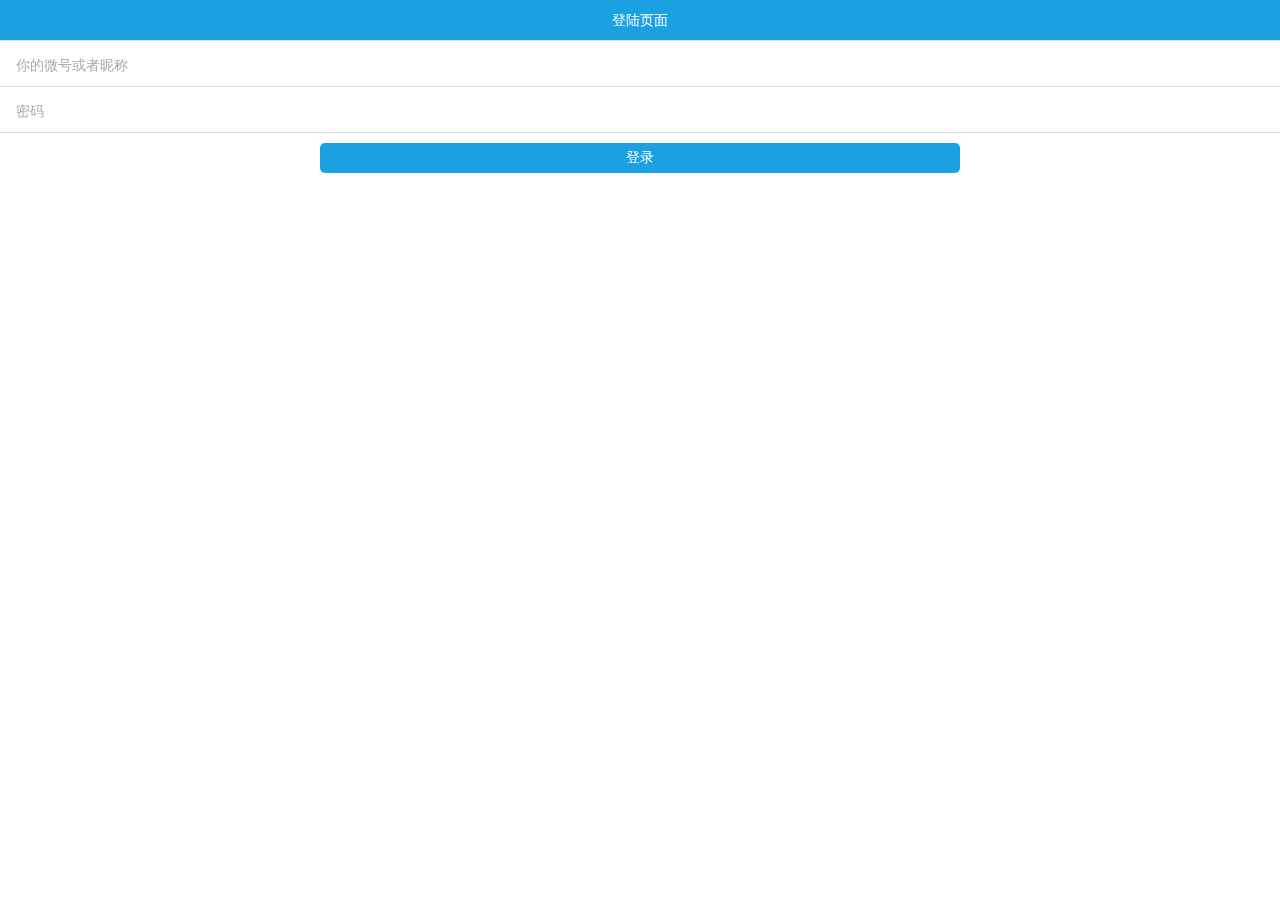
<file: bolg/home/index/index.html>
<!DOCTYPE html>
<html>
<head>
	<title>个人主页</title>
	<meta charset="utf-8">
    <meta http-equiv="X-UA-Compatible" content="IE=edge">
    <meta name="viewport" content="width=device-width, initial-scale=1">
    <link rel="stylesheet" type="text/css" href="../ui/css/common.css">
    <link rel="stylesheet" type="text/css" href="../ui/css/meme.css">
</head>
<body>	
	<div class="ind" id="more_page" isShow="false">
		<div class="indrow">
			<div class="indleft">
				<div class="indimg">
					<img src="../ui/img/icons-png/user-black.png">
				</div>
			</div>
			<div class="indright">个人资料</div>
			<div class="indnew">
				<!-- <img src="../ui/img/icons-png/msg-red.png"> -->
			</div>
		</div>
		<div class="indrow">
			<div class="indleft">
				<div class="indimg">
					<img src="../ui/img/icons-png/plus-black.png">
				</div>
			</div>
			<div class="indright">添加好友</div>
			<div class="indnew">
				<!-- <img src="../ui/img/icons-png/msg-red.png"> -->
			</div>
		</div>
		<div class="indrow">
			<div class="indleft">
				<div class="indimg">
					<img src="../ui/img/icons-png/mail-black.png">
				</div>
			</div>
			<div class="indright">网站消息</div>
			<div class="indnew">
				<img src="../ui/img/icons-png/msg-red.png">
			</div>
		</div>
		<div class="indrow">
			<div class="indleft">
				<div class="indimg">
					<img src="../ui/img/icons-png/power-black.png">
				</div>
			</div>
			<div class="indright">切换帐号</div>
			<div class="indnew">
			</div>
		</div>
	</div>

	<div class="header">
		<div class="top"><img id="more" src="../ui/img/icons-png/bullets-black.png"></div>
		<div class="icon_container">
			<div class="icon">
				<img class="img" id="icon" >
			</div>
		</div>
		<div class="tname" id="name">加载中..</div>
		<div class="tjianjie" id="jianjie">个人简介：加载中..</div>
		<div class="scan" id="scan">浏览量：加载中..</div>
	</div>

	<div class="operator">
		<div class="f_line">
			<a href="./jifen.html"><div class="row4" id="jifen">积分<br>(加载中..)</div></a>
			<div class="divide_block1"></div>
			<a href="./leaveword.html?isMine=1"><div class="row4" id="liuyanban">留言板<br>(加载中..)</div></a>
			<div class="divide_block1"></div>
			<a href="./friend.html?a=fs/isMine=1"><div class="row4" id="fensi">粉丝<br>(加载中..)</div></a>
			<div class="divide_block1"></div>
			<a href="./friend.html?a=gz/isMine=1"><div class="row4" id="guanzhu">关注<br>(加载中..)</div></a>
		</div>
		<div class="s_line">
			<div class="gongneng_row">
				<div class="gongneng"><a href="./saysay.html">写说说</a></div>
				<div class="gongneng"><a href="./relative.html" id="xiangguan">与我相关</a></div>
			</div>
			<div class="gongneng_row">
				<div class="gongneng"><a href="qiandao.html">学习签到</a></div>
				<div class="gongneng"><a href=""></a></div>
			</div>
		</div>

		<div class="t_line">
			<font class="ttype focus">全网最热</font>
			<font class="ttype">我的关注</font>
			<font class="ttype">我的粉丝</font>
		</div>
	</div>
	<div class="container">
		<div class="row">
			<div class="r_top">
				<div class="i_container">
					<img class="icon2" src="http://localhost/bolg/server/upload/icon/2.jpg" />
				</div>
				<div class="r_right">
					<div class="name">Tracy丶杰</div>
					<div class="time">2013.01.01 15:44</div>
				</div>
			</div>
			<a href="./say_detail.html?b=1">
				<div class="content">
					我这是怎么了
				</div>
			</a>
			<div class="b_scan">
				<div class="b_scan_left">浏览11次</div>
				<div class="b_scan_right">评论(0)</div>
			</div>
			<div class="say">
				<textarea class="say_tontent"></textarea>
				<div class="say_button">
				<button class="button">发送</button>
				</div>
			</div>
		</div>
	</div>
	

</body>

<script type="text/javascript" src="../js/jquery-1.9.1.js"></script>
<script type="text/javascript" src="../js/common.js"></script>
<script type="text/javascript" src="../js/index.js"></script>
</html>
</file>
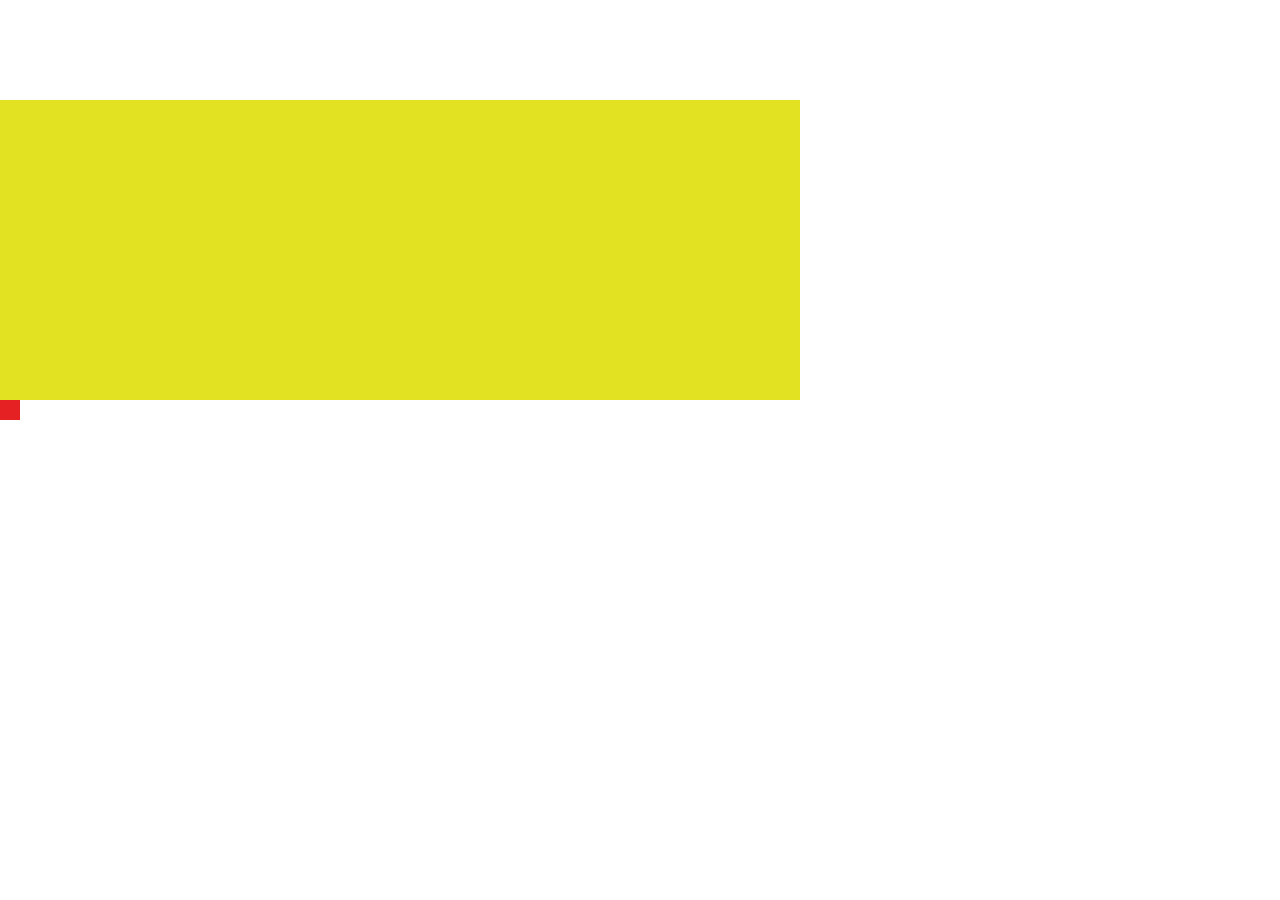
<file: bolg/home/index/ces.html>
<!DOCTYPE html PUBLIC "-//W3C//DTD XHTML 1.0 Transitional//EN" "http://www.w3.org/TR/xhtml1/DTD/xhtml1-transitional.dtd">
<html xmlns="http://www.w3.org/1999/xhtml">
<head>
<meta http-equiv="Content-Type" content="text/html; charset=utf-8" />
<meta name="viewport" content="initial-scale=1, maximum-scale=1, user-scalable=no">
<meta name="format-detection" content="telephone=no">
<meta name="format-detection" content="email=no">
<title>素材</title>
<link href="../ui/css/date.css" rel="stylesheet" type="text/css" />

</head>
<body>   
<style type="text/css">
.demo{
	width: 20px;
	height: 20px;
	background: #e62123;
	float: left;
}
.container{
	width: 800px;
	margin-top:100px;
	height: 300px;
	background: #e2e222;
}
.big{
	width: 50px;
	height: 50px;
	/*margin-top: 5px;*/
	/*float: left;*/
	position: absolute;
	background: black;
}
</style>
<div class="container">
	<!-- <div class="big" style="left:100px;top:210px;"></div>
	<div class="big" style="left:150px;top:115px;"></div>
	<div class="big" style="left:200px;top:222px;"></div> -->
</div>
<div class="demo"></div>

<div id="result"></div>
</body>
<script type="text/javascript" src="../js/jquery-1.9.1.js" ></script>
<script type="text/javascript">
var isDrag = false;
var isOver = true;
var speed = 0;
var bigSpeed = 5;
var scores = 0;
// var aLeft = $('.demo').position().left;
// var aTop = $('.demo').position().top;
var create_div = function(){
	setInterval(function(){
		// $('.container').append('<div style="left:' + Math.round(Math.random()*300) + ';top:' + Math.round(Math.random()*300) + ';" class="big"><big>');
		// console.log(Math.round(Math.random()*300));
		$('.big').bind('mouseover',function(){
			scores += 5;
			$('.demo').text(scores);
			$(this).remove();
		});
	},2000);
	// $('.big').animate({ left: "+=20" }, 1000);

	setInterval(function(){
		// $('.container').append('<div style="top:' + Math.random()*10 + ';" class="big"><big>');
		$('.big').animate({ left: "+=20" });
		// console.log($('.big').position().left);
		
	},200);
	
	// score($('.big').position());
}
// var score = function(position){
	
// 	var bLeft = position.left;
// 	var bTop = position.top;
// 	if(Math.abs($('.demo').position().left - bLeft) <=50 && Math.abs($('.demo').position().top - bTop) <=50 ){
// 		console.log('got it');
// 		scores += 5;
// 		$('.big').remove();

// 		console.log(scores);
// 	}else{
// 		console.log('false');
// 	}
// }
$(document).ready(function(){
	// $('.demo').mousedown(function(){
	// 	isDrag = true;
	// 	$('.demo').mouseup(function(){
	// 		isOver = false;
	// 	});
	// 	if(isDrag && !isOver){
	// 		$('.demo').mousemove(function(e){
	// 			console.log(e.pageX);
	// 		});
	// 	}
	// });     

create_div();

// console.log($('.big').children().last().position());
// $(document).bind('mouseover',function(){
// 	// console.log(bLeft);
// 	score($('.big').position());
// });
$('.container').mousemove(function(e){
	// console.log(e.pageX);
	$('.demo').offset({top: e.pageY , left: e.pageX});
	// $('.demo').css({'top':e.pageY,'left':e.pageX});
});
});
</script>
</html>
</file>
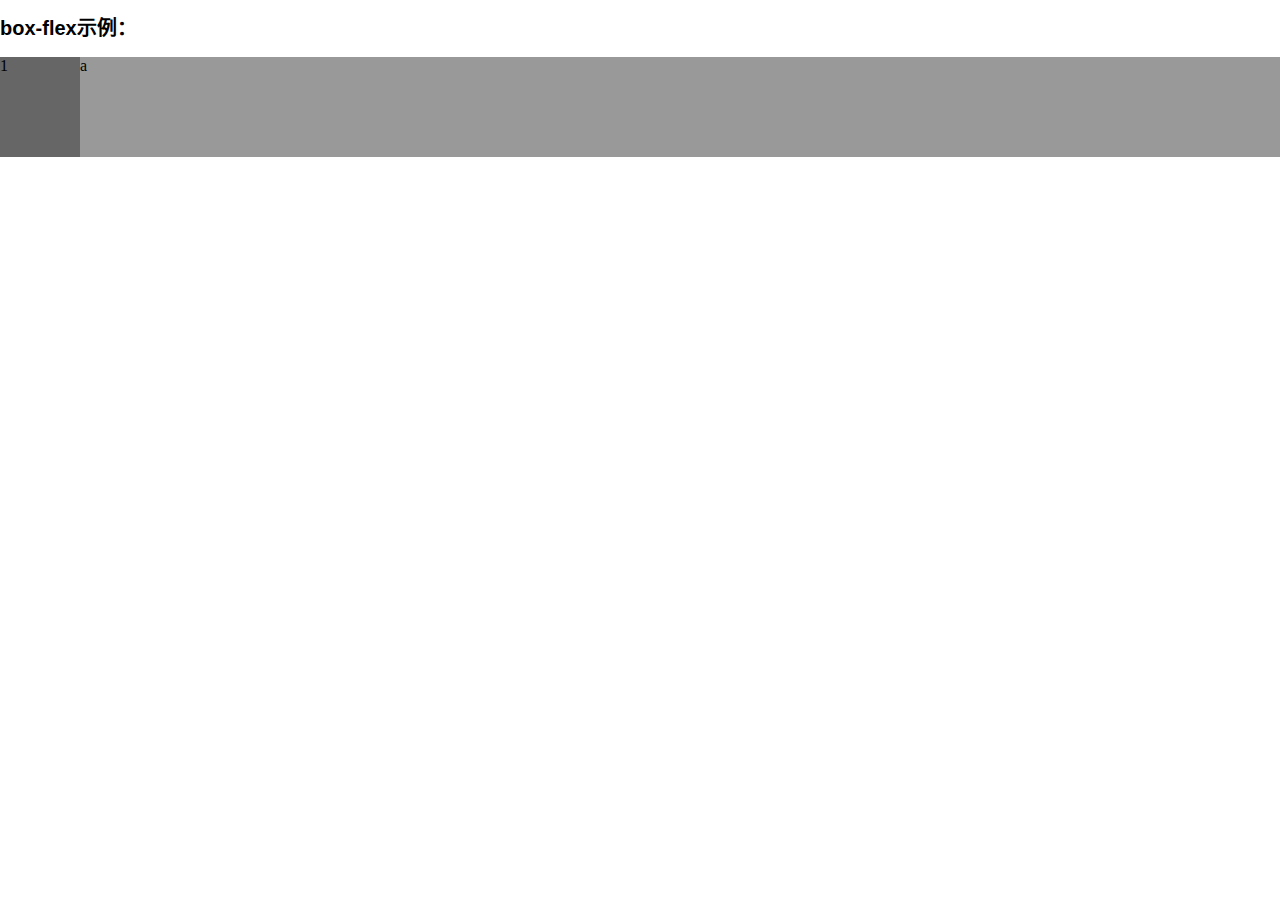
<file: bolg/home/index/css3.html>
<!DOCTYPE html>
<html lang="zh-cn">
<head>
<meta charset="utf-8" />
<title>box-flex_CSS参考手册_web前端开发参考手册系列</title>
<meta name="author" content="Joy Du(飘零雾雨), dooyoe@gmail.com" />
<meta name="copyright" content="www.doyoe.com" />
<style>
body{
	margin:0;padding:0;
}
h1{font:bold 20px/1.5 georgia,simsun,sans-serif;}
.box{display:-webkit-box;display:-moz-box;display:-o-box;display:-ms-box;display:box;background:#000;width:100%;height:100px;margin:0;padding:0;list-style:none;vertical-align:top;}
#box li:nth-child(1){width:80px;background:#666;}
#box li:nth-child(2){-webkit-box-flex:1;-moz-box-flex:1;-o-box-flex:1;-ms-box-flex:1;box-flex:1;background:#999;}
</style>
</head>
<body>
<h1>box-flex示例：</h1>
<ul id="box" class="box">
	<li>1</li>
	<li>a</li>
</ul>
</body>
</html>
</file>
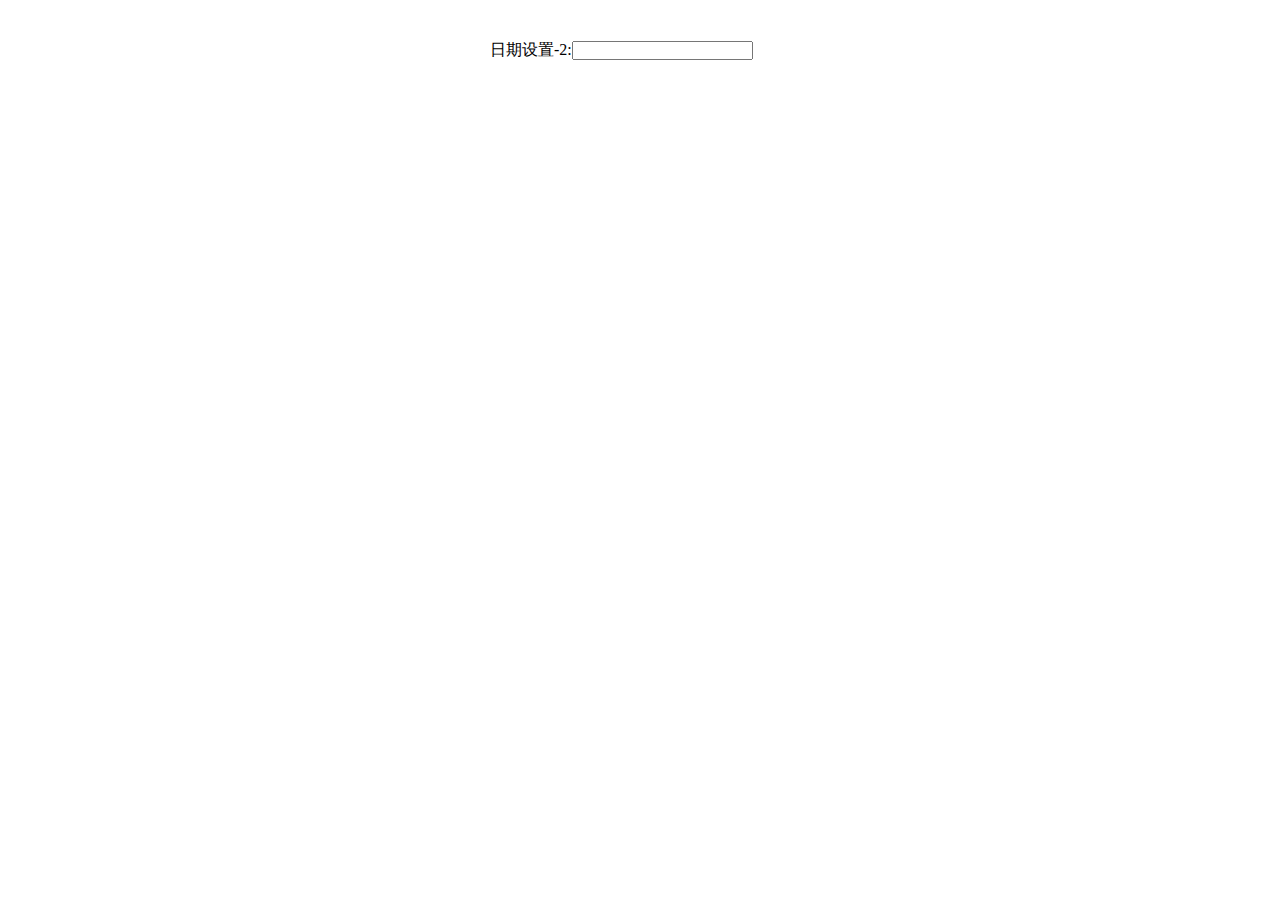
<file: bolg/home/index/dateSelectDemo.html>
<!DOCTYPE html PUBLIC "-//W3C//DTD XHTML 1.0 Transitional//EN" "http://www.w3.org/TR/xhtml1/DTD/xhtml1-transitional.dtd">
<html xmlns="http://www.w3.org/1999/xhtml">
<head>
<meta http-equiv="Content-Type" content="text/html; charset=utf-8" />
<meta name="viewport" content="initial-scale=1, maximum-scale=1, user-scalable=no">
<meta name="format-detection" content="telephone=no">
<meta name="format-detection" content="email=no">
<title>jQuery手机移动端日历日期选择 - 站长素材</title>
<link href="../ui/css/date.css" rel="stylesheet" type="text/css" />
<script type="text/javascript" src="../js/jquery-1.9.1.js" ></script>
<script type="text/javascript" src="../js/date.js" ></script>
<script type="text/javascript" src="../js/iscroll.js" ></script>
<script type="text/javascript">
$(function(){
	$('#endTime').date({theme:"datetime"});
});
</script>
</head>
<body>   
<style type="text/css">
.demo{width:300px;margin:40px auto 0 auto;}
.demo .lie{margin:0 0 20px 0;}
</style>
<div class="demo">
	
	<div class="lie">日期设置-2:<input id="endTime" class="kbtn" /></div>
</div>
<div id="datePlugin"></div>
</body>
</html>
</file>
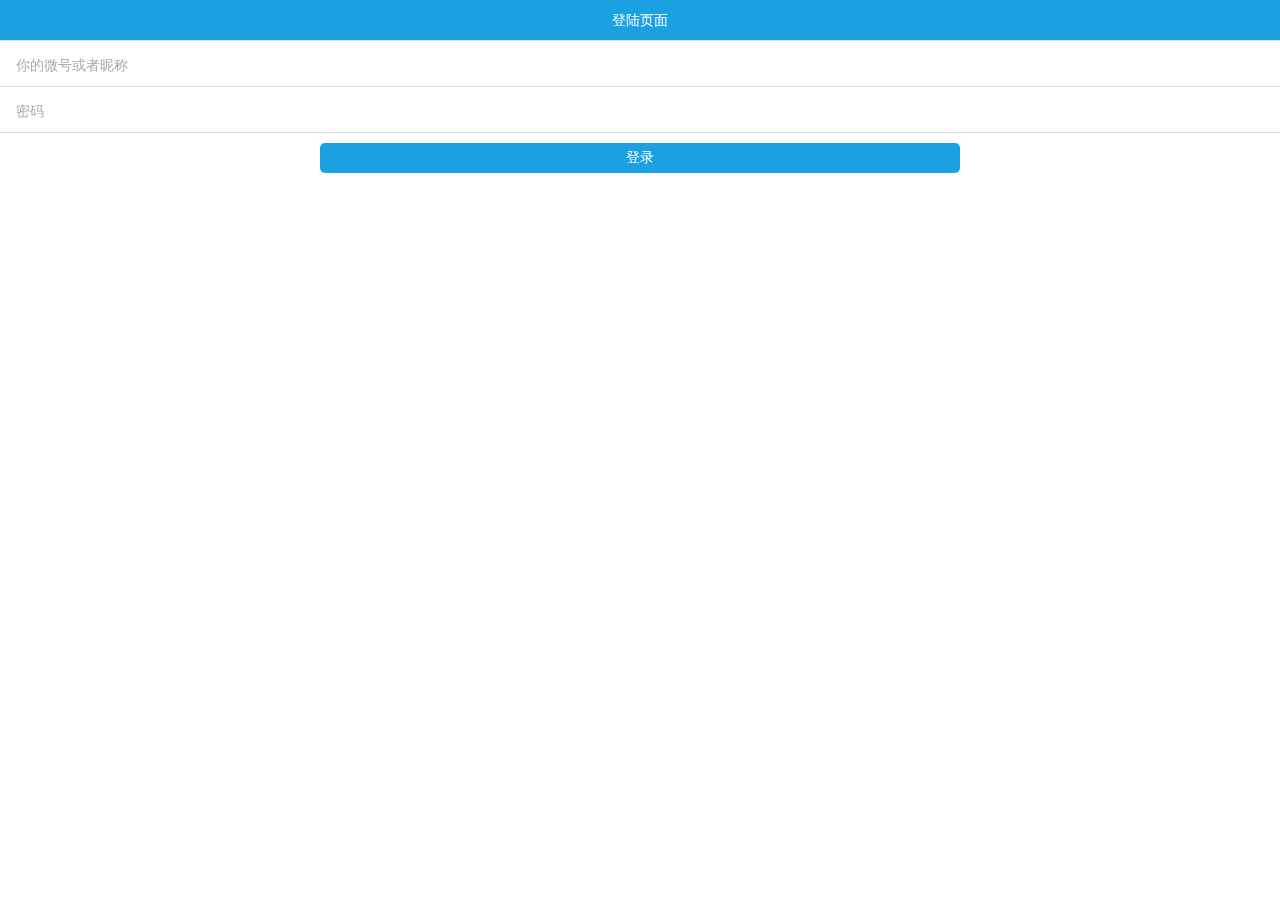
<file: bolg/home/index/friend.html>
<!DOCTYPE html>
<html>
<head>
	<title></title>
	<meta charset="utf-8">
    <meta http-equiv="X-UA-Compatible" content="IE=edge">
    <meta name="viewport" content="width=device-width, initial-scale=1">
    <link rel="stylesheet" type="text/css" href="../ui/css/common.css">
    <link rel="stylesheet" type="text/css" href="../ui/css/friend.css">
</head>
<body>
	<div class="header" id="header"></div>
	<div class="container" id="container">
	
	</div>
	<!-- <div class="list none">
	暂无粉丝
	</div> -->


	<!-- <div class="list">
		<div class="left">
			<div class="icon" >
				<img class="img" src="http://localhost/bolg/server/upload/icon/2.jpg">
			</div>
		</div>
		<div class="mid">
		<div class="top"><a href="./main.html?id=1">爱理不理的你</a></div>
		<div class="bottom">没意见，说谎的方式太明显</div>
		</div>
	</div> -->
</body>
<script type="text/javascript" src="../js/jquery-1.9.1.js"></script>
<script type="text/javascript" src="../js/common.js"></script>
<script type="text/javascript" src="../js/friend.js"></script>
</html>
</file>
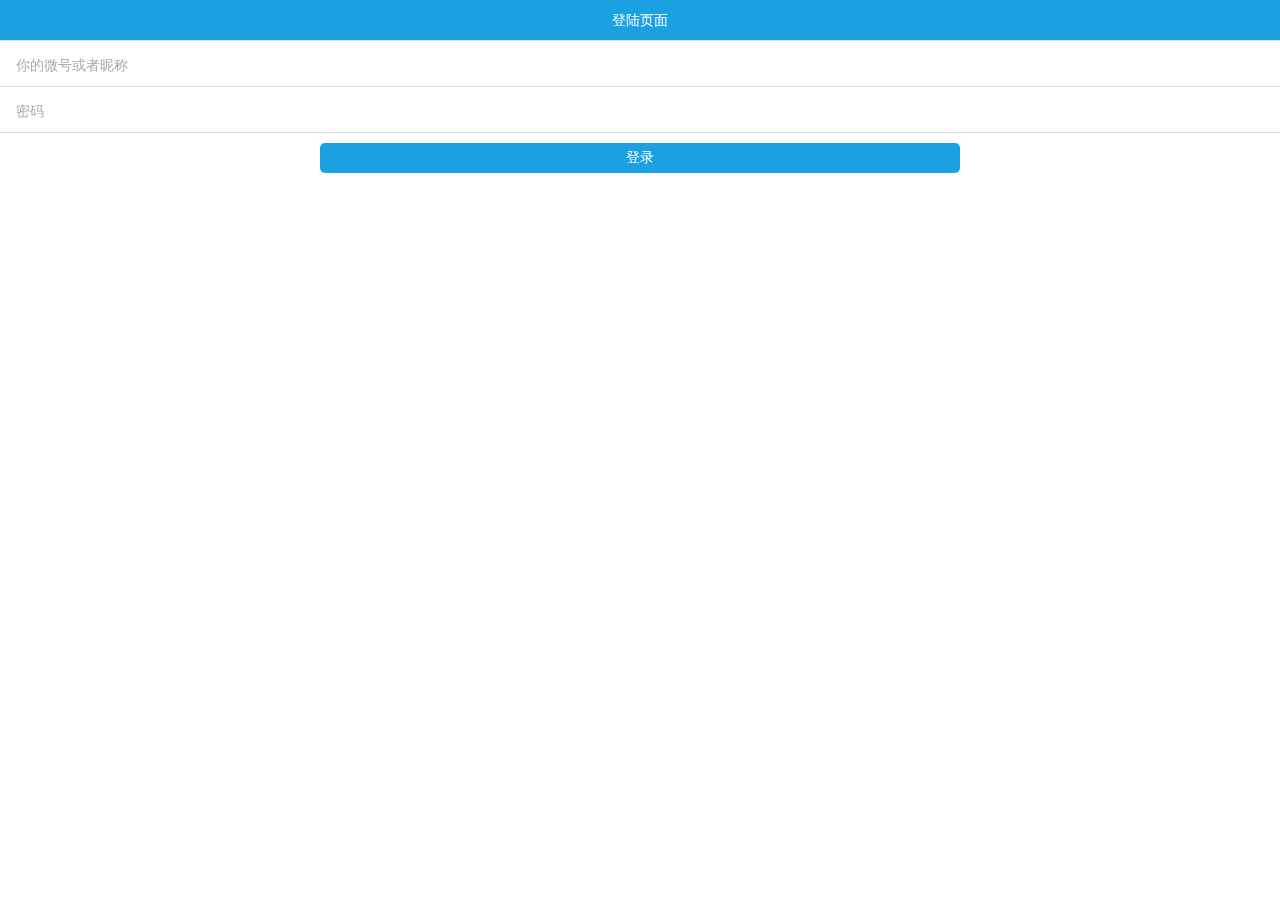
<file: bolg/home/index/jifen.html>
<!DOCTYPE html>
<html>
<head>
	<title>积分页面</title>
	<meta charset="utf-8">
    <meta http-equiv="X-UA-Compatible" content="IE=edge">
    <meta name="viewport" content="width=device-width, initial-scale=1">
    <link rel="stylesheet" type="text/css" href="../ui/css/common.css">
    <link rel="stylesheet" type="text/css" href="../ui/css/jifen.css">
</head>
<body>
	<div class="header">积分</div>
	<div class="jifen" id="jifen">数据加载中..</div>
	<div class="container">
		<div class="list"><a href="">去充值</a></div>
		<div class="list"><a href="">去兑换</a></div>
	</div>
	<div class="hh">积分说明</div>
	<div class="paragraf">
		<p>每个用户注册完，系统会给每个用户分发一个头像，并且获得10积分。
		用户使用本网站的大部分功能（发说说，留言，评论，关注其他用户等），
		可以获得相对应的积分。系统最初给用户分发的头像会随着用户积分的增长，
		不透明度增加，直到用户积分到100，不透明度为1。此时，用户获得修改头
		像的权利，积分也会继续增长。</p>
	</div>

	<div class="hh">积分规则</div>
	<div class="paragraf">
		<p>发布1条说说，留言，评论，均获得2积分<br>
			关注1个人，获得3积分<br>
			注册一个帐号，该账号获得10积分</p>
	</div>
	<div class="hh">注意事项</div>
	<div class="paragraf">
		<p>
			100积分 = 1RMB<br>
			用户可以用钱币来购买积分<br>
			本站积分可以在2017.01.01前进行兑换</p>
	</div>
</body>
<script type="text/javascript" src="../js/jquery-1.9.1.js"></script>
<script type="text/javascript" src="../js/common.js"></script>
<script type="text/javascript" src="../js/jifen.js"></script>
</html>
</file>
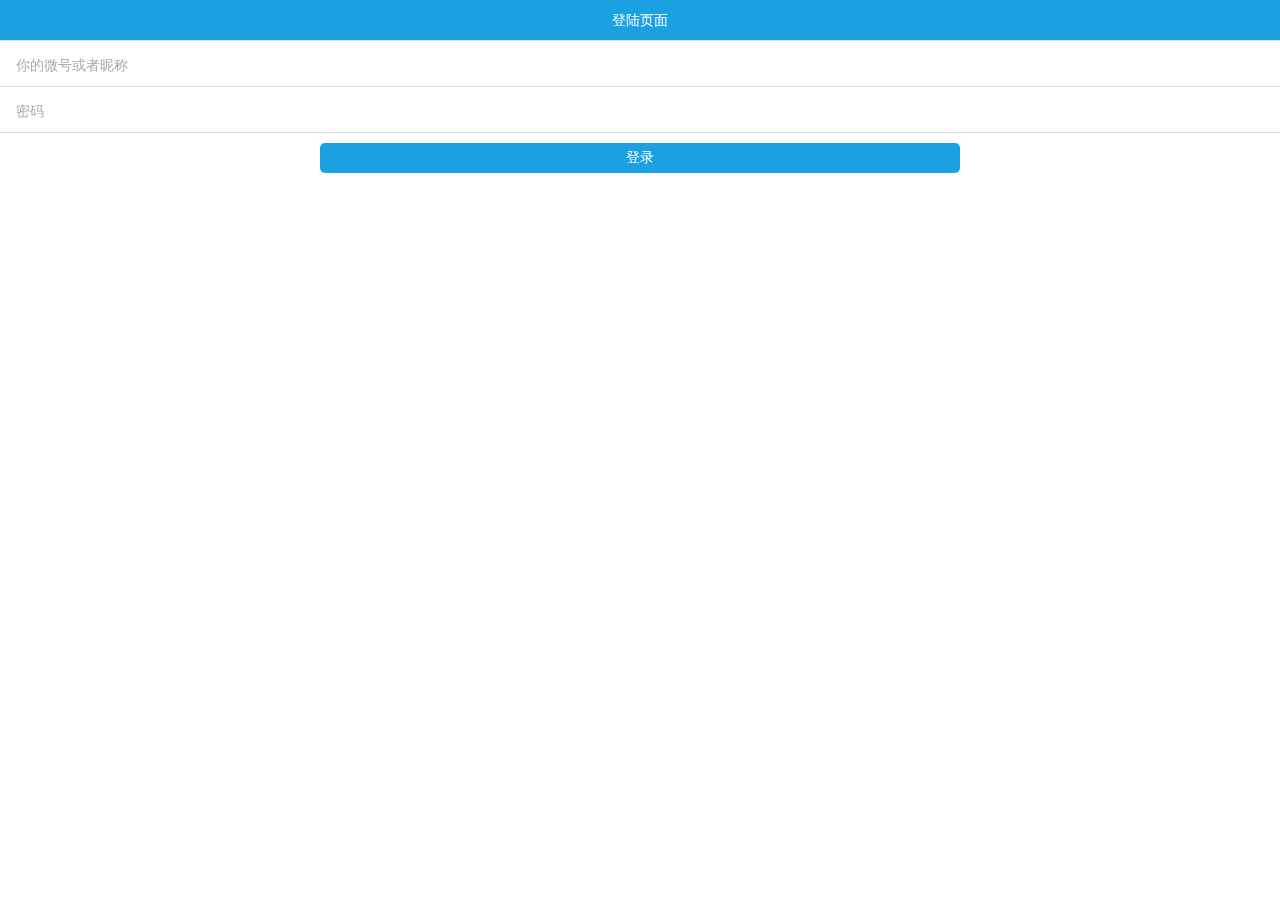
<file: bolg/home/index/leaveword.html>
<!DOCTYPE html>
<html>
<head>
	<title>留言板</title>
	<meta charset="utf-8">
    <meta http-equiv="X-UA-Compatible" content="IE=edge">
    <meta name="viewport" content="width=device-width, initial-scale=1">
    <link rel="stylesheet" type="text/css" href="../ui/css/common.css">
    <link rel="stylesheet" type="text/css" href="../ui/css/leaveword.css">
</head>
<body>
	<div class="header" id="header">加载中..</div>
	<div class="fabu">
		<textarea class="text" id="content"></textarea>
		<div class="row h50">
			<button class="button" id="post">发布留言</button>
		</div>
	</div>

	<div class="container">
		<!-- <div class="none_data">
		暂无数据
		</div> -->
	</div>
	<div class="loading_container">
		<!-- <div class="loading" id="loading">
			点击加载更多...
		</div> -->
	</div>
	<!-- <div class="row">
		<div class="r_top">
			<div class="i_container">
				<img class="icon2" src="http://localhost/bolg/server/upload/icon/b.jpg" />
			</div>
			<div class="r_right">
				<div class="name">说好的再见</div>
				<div class="time">2013.01.01 15:44</div>
			</div>
		</div>
		<div class="content">
			天黑别把等打开，有人用一滴泪会红颜祸水
		</div>
	</div> -->
</body>
<script type="text/javascript" src="../js/jquery-1.9.1.js"></script>
<script type="text/javascript" src="../js/common.js"></script>
<script type="text/javascript" src="../js/leaveword.js"></script>
</html>
</file>
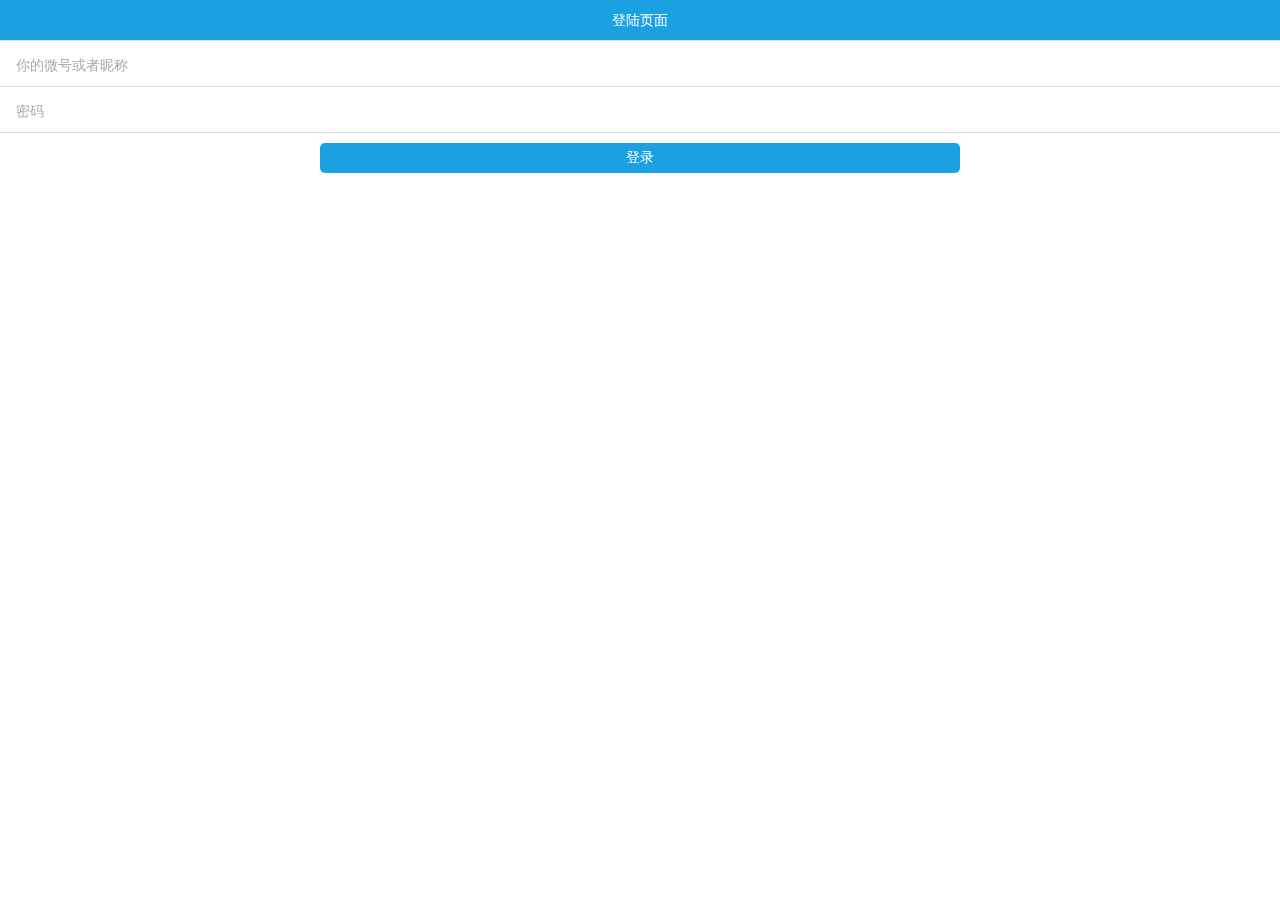
<file: bolg/home/index/login.html>
<!DOCTYPE html>
<html>
<head>
	<title>登录</title>
	<meta charset="utf-8">
    <meta http-equiv="X-UA-Compatible" content="IE=edge">
    <meta name="viewport" content="width=device-width, initial-scale=1">
    <link rel="stylesheet" type="text/css" href="../ui/css/common.css">
    <link rel="stylesheet" type="text/css" href="../ui/css/ionic.css">
    <link rel="stylesheet" type="text/css" href="../ui/css/register.css">
</head>
<body>
	<div class="header theme">登陆页面</div>
	<div class="content">
		<div class="list">
			<div class="item item-input">
			<input type="text" id="name" placeholder="你的微号或者昵称">
			</div>
			<div class="item item-input">
			<input type="password" id="pwd" placeholder="密码">
			</div>
		</div>
	</div>
	<div class="button_container">
	<button class="btn theme" id="post">登录</button>
	</div>
<script type="text/javascript" src="../js/jquery-1.9.1.js"></script>
<script type="text/javascript" src="../js/common.js"></script>
<script type="text/javascript" src="../js/login.js"></script>
</body>
</html>
</file>
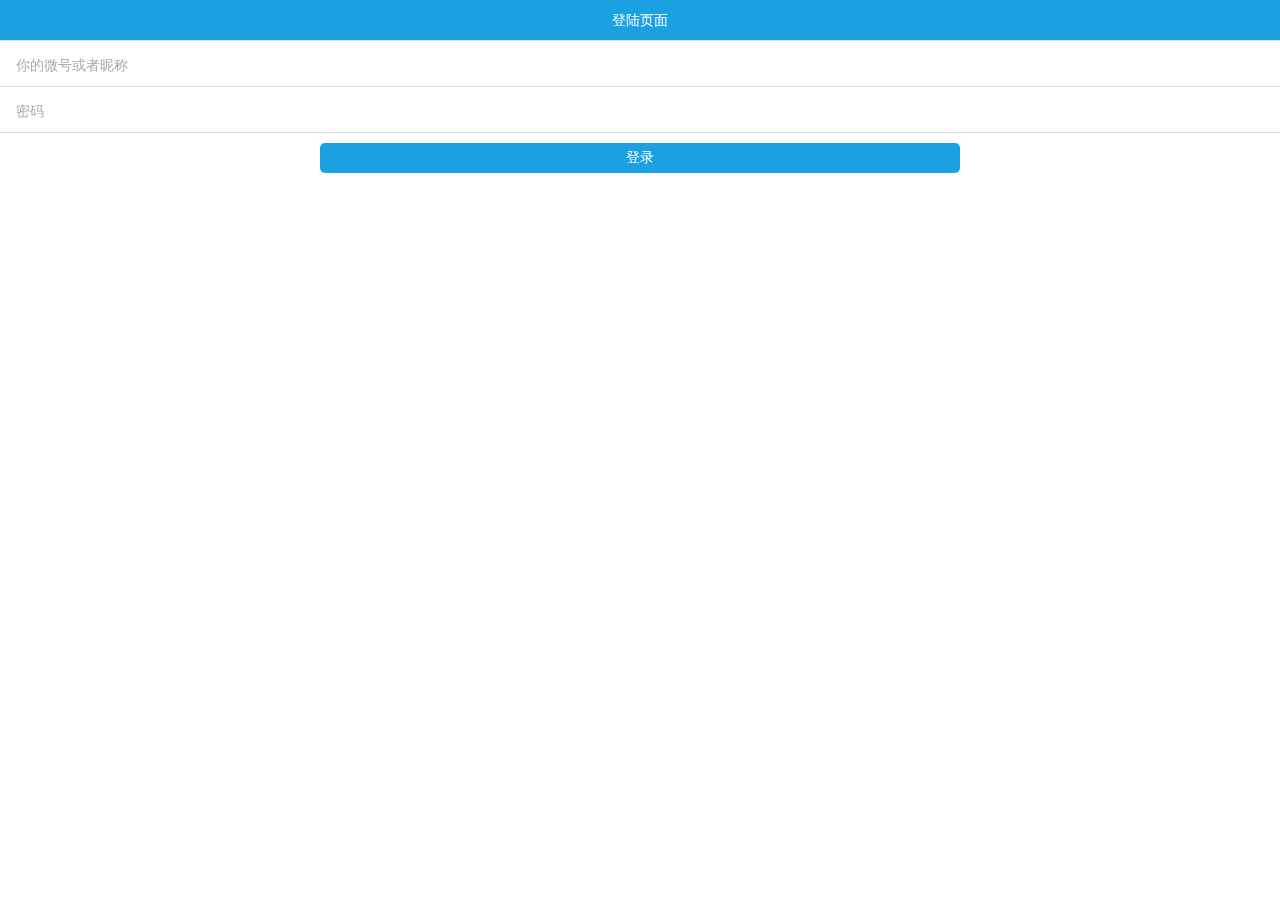
<file: bolg/home/index/main.html>
<!DOCTYPE html>
<html>
<head>
	<title>个人主页</title>
	<meta charset="utf-8">
    <meta http-equiv="X-UA-Compatible" content="IE=edge">
    <meta name="viewport" content="width=device-width, initial-scale=1">
    <link rel="stylesheet" type="text/css" href="../ui/css/common.css">
    <link rel="stylesheet" type="text/css" href="../ui/css/main.css">
</head>
<body>
	<div class="header">
		<div class="icon_container">
			<div class="icon">
			<img class="img" id="icon">
			</div>
		</div>

		<div class="tname" id="name">加载中..</div>
		<div class="tjianjie" id="jianjie">个人简介：加载中..</div>
		<div class="scan" id="scan">浏览量：加载中..</div>
	</div>
	</div>

	<div class="operator">
		<div class="f_line">
			<a href=""><div class="row4" id="jifen">积分<br>(加载中..)</div></a>
			<div class="divide_block1"></div>
			<a id="leaveword" href=""><div class="row4" id="liuyanban">留言板<br>(加载中..)</div></a>
			<div class="divide_block1"></div>
			<a id="otherfs" href="./friend.html?a=fs/isMine=0"><div class="row4" id="fensi">粉丝<br>(加载中..)</div></a>
			<div class="divide_block1"></div>
			<a id="othergz" href="./friend.html?a=gz/isMine=0"><div class="row4" id="guanzhu">关注<br>(加载中..)</div></a>
		</div>
	</div>
	<div class="row">
		<div class="r_top">
				<div class="i_container">
				<img class="icon2" src="http://localhost/bolg/server/upload/icon/2.jpg" />
			</div>
			<div class="r_right">
				<div class="name">Tracy丶杰</div>
				<div class="time">2013.01.01 15:44</div>
			</div>
		</div>
		<a href="./say_detail.html?b=1">
			<div class="content">
				每个用户注册完，系统会给每个用户分发一个头像，并且获得10积分。
			用户使用本网站的大部分功能（发说说，留言，评论，关注其他用户等），
			可以获得相对应的积分。系统最初给用户分发的头像会随着用户积分的增长，
			不透明度增加，直到用户积分到100，不透明度为1。此时，用户获得修改头
			像的权利，积分也会继续增长。
			</div>
		</a>
		<div class="b_scan">
			<div class="b_scan_left">浏览11次</div>
			<div class="b_scan_right">评论(2)</div>
		</div>
		<div class="say">
			<textarea class="say_tontent"></textarea>
			<div class="say_button">
			<button class="button">发送</button>
			</div>
		</div>
	</div>

	<div class="row">
		<div class="r_top">
				<div class="i_container">
				<img class="icon2" src="http://localhost/bolg/server/upload/icon/2.jpg" />
			</div>
			<div class="r_right">
				<div class="name">Tracy丶杰</div>
				<div class="time">2013.01.01 15:44</div>
			</div>
		</div>
		<a href="./say_detail.html?b=1">
			<div class="content">
				每个用户注册完，系统会给每个用户分发一个头像，并且获得10积分。
			用户使用本网站的大部分功能（发说说，留言，评论，关注其他用户等），
			可以获得相对应的积分。系统最初给用户分发的头像会随着用户积分的增长，
			不透明度增加，直到用户积分到100，不透明度为1。此时，用户获得修改头
			像的权利，积分也会继续增长。
			</div>
		</a>
		<div class="b_scan">
			<div class="b_scan_left">浏览11次</div>
			<div class="b_scan_right">评论(2)</div>
		</div>
		<div class="say">
			<textarea class="say_tontent"></textarea>
			<div class="say_button">
			<button class="button">发送</button>
			</div>
		</div>
	</div>
<script type="text/javascript" src="../js/jquery-1.9.1.js"></script>
<script type="text/javascript" src="../js/common.js"></script>
<script type="text/javascript" src="../js/main.js"></script>
</body>
</html>
</file>
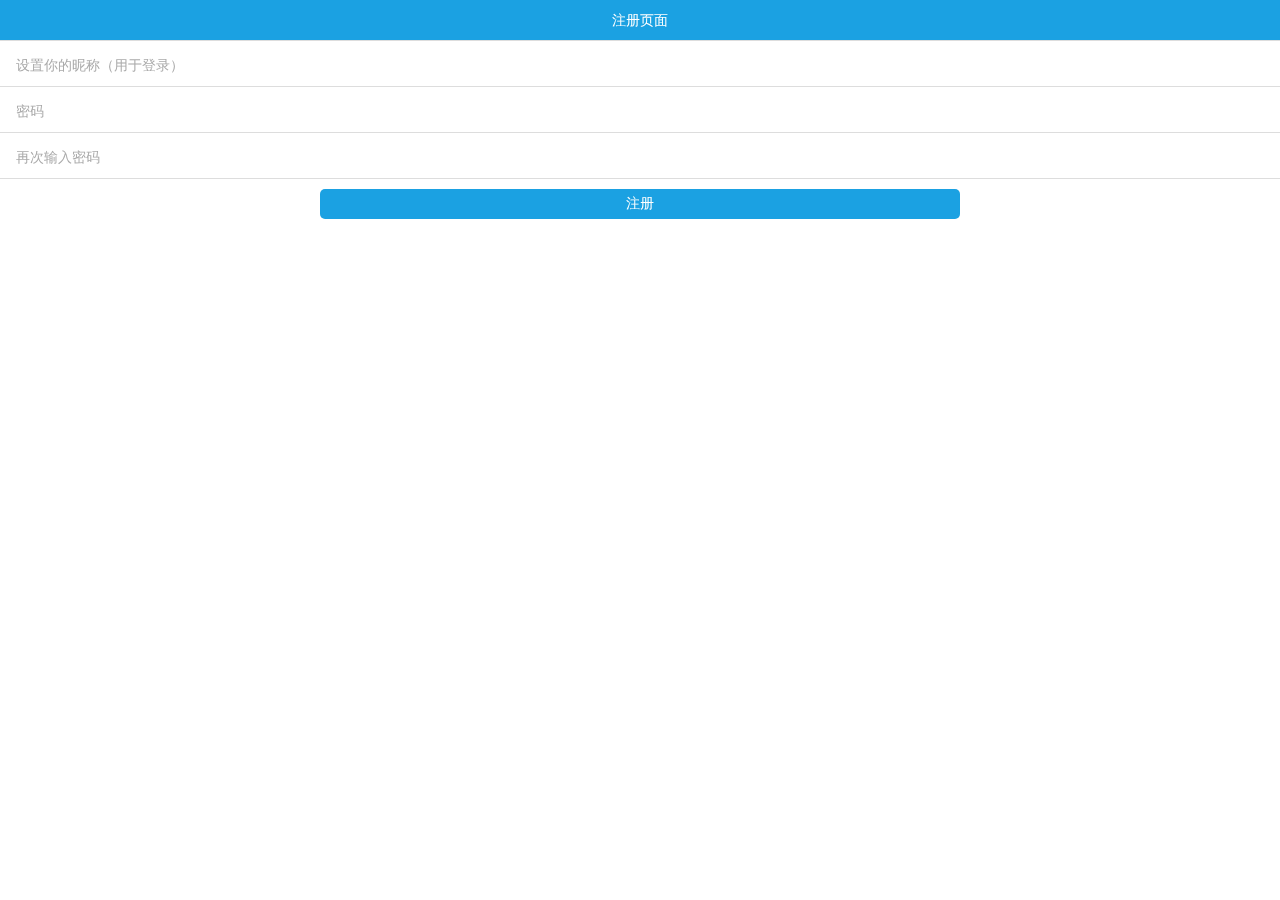
<file: bolg/home/index/register.html>
<!DOCTYPE html>
<html>
<head>
	<title>注册</title>
	<meta charset="utf-8">
    <meta http-equiv="X-UA-Compatible" content="IE=edge">
    <meta name="viewport" content="width=device-width, initial-scale=1">
    <link rel="stylesheet" type="text/css" href="../ui/css/common.css">
    <link rel="stylesheet" type="text/css" href="../ui/css/ionic.css">
    <link rel="stylesheet" type="text/css" href="../ui/css/register.css">
</head>
<body>
	<div class="header theme">注册页面</div>
	<div class="content">
		<div class="list">
			<div class="item item-input">
			<input type="text" id="name" placeholder="设置你的昵称（用于登录）">
			</div>
			<div class="item item-input">
			<input type="password" id="pwd" placeholder="密码">
			</div>
			<div class="item item-input">
			<input type="password" id="repwd" placeholder="再次输入密码">
			</div>
		</div>
	</div>
	<div class="button_container">
	<button class="btn theme" id="post">注册</button>
	</div>
<script type="text/javascript" src="../js/jquery-1.9.1.js"></script>
<script type="text/javascript" src="../js/common.js"></script>
<script type="text/javascript" src="../js/register.js"></script>
</body>
</html>
</file>
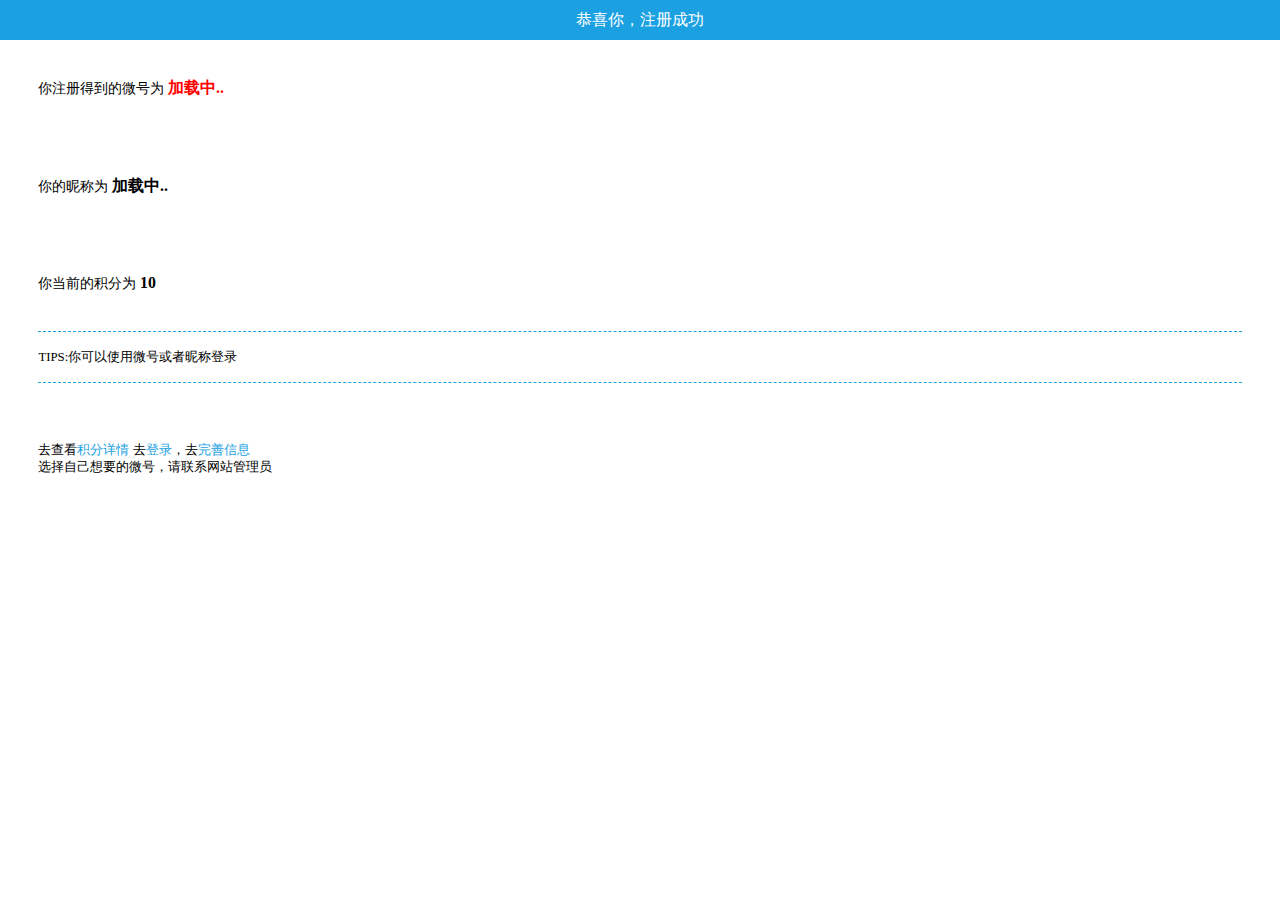
<file: bolg/home/index/registerResult.html>
<!DOCTYPE html>
<html>
<head>
	<title>注册成功</title>
	<meta charset="utf-8">
    <meta http-equiv="X-UA-Compatible" content="IE=edge">
    <meta name="viewport" content="width=device-width, initial-scale=1">
    <link rel="stylesheet" type="text/css" href="../ui/css/common.css">
    <link rel="stylesheet" type="text/css" href="../ui/css/registerResult.css">
</head>
<body>
	<div class="header theme">恭喜你，注册成功</div>
	<div class="li">你注册得到的微号为 <font id="weihao" class="red">加载中..</font></div>
	<div class="li">你的昵称为 <font id="name" class="black">加载中..</font></div>
	<div class="li">你当前的积分为 <font class="black">10</font></div>
	<div class="tips">TIPS:你可以使用微号或者昵称登录</div>
	<div class="bb">
	去查看<a href="./jifen.html">积分详情</a>
	去<a href="./login.html">登录</a>，去<a href="./changeInfo.html">完善信息</a></br>
	选择自己想要的微号，请联系网站管理员
	</div>
</body>
<script type="text/javascript" src="../js/jquery-1.9.1.js"></script>
<script type="text/javascript" src="../js/common.js"></script>
<script type="text/javascript" src="../js/registerResult.js"></script>
</html>
</file>
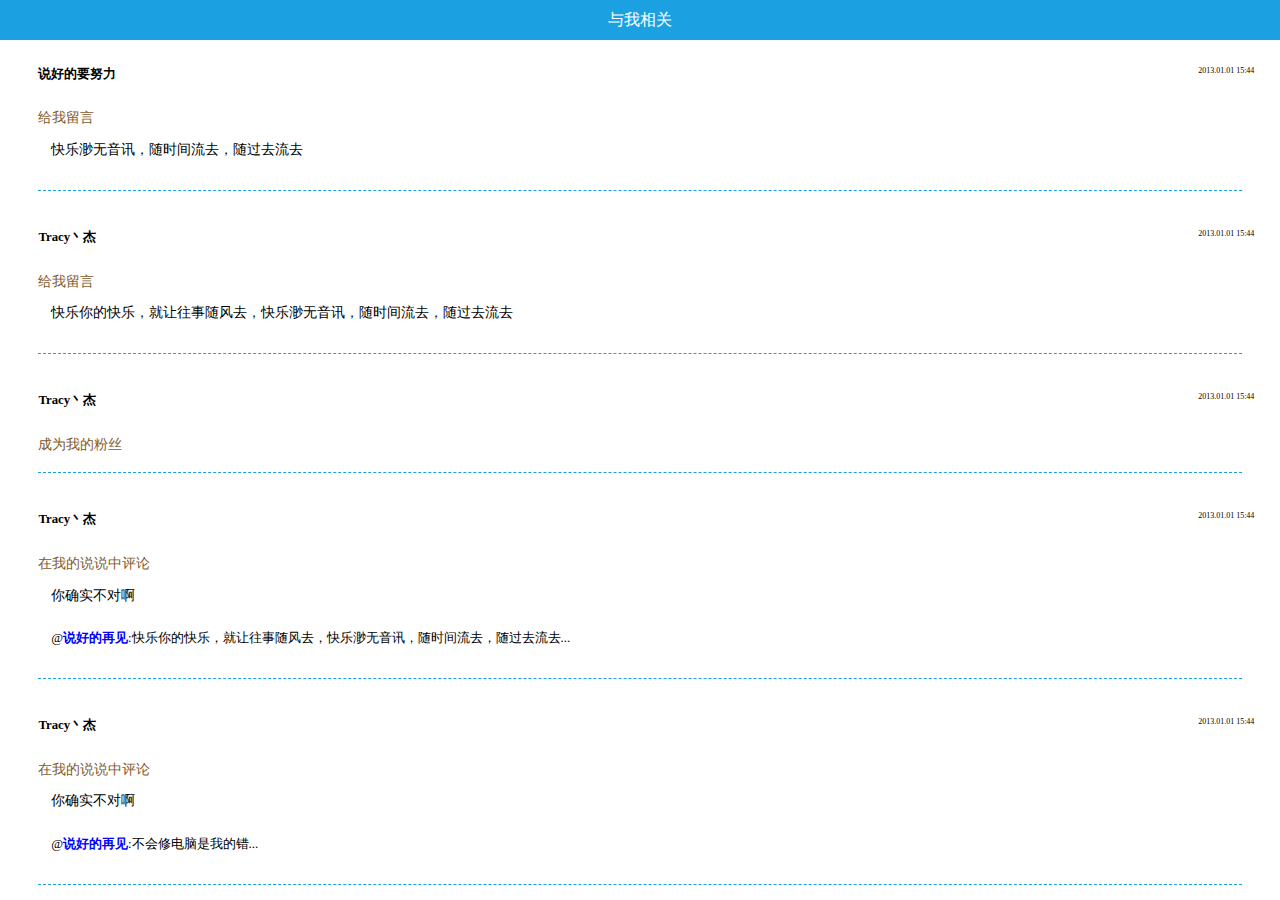
<file: bolg/home/index/relative.html>
<!DOCTYPE html>
<html>
<head>
	<title>与我相关详情</title>
	<meta charset="utf-8">
    <meta http-equiv="X-UA-Compatible" content="IE=edge">
    <meta name="viewport" content="width=device-width, initial-scale=1">
    <link rel="stylesheet" type="text/css" href="../ui/css/common.css">
    <link rel="stylesheet" type="text/css" href="../ui/css/relative.css">
</head>
<body>
	<a href=""><div class="header theme">与我相关</div></a>
	<div class="list">
		<div class="top">
			<div class="name">说好的要努力</div>
			<div class="time">2013.01.01 15:44</div>
		</div>
		<div class="operator">给我留言</div>
		<div class="content">快乐渺无音讯，随时间流去，随过去流去</div>
	</div>
	<div class="divide-line"></div>
	<div class="list">
		<div class="top">
			<div class="name">Tracy丶杰</div>
			<div class="time">2013.01.01 15:44</div>
		</div>
		<div class="operator">给我留言</div>
		<div class="content">快乐你的快乐，就让往事随风去，快乐渺无音讯，随时间流去，随过去流去</div>
	</div>
	<div class="divide-line"></div>
	<div class="list">
		<div class="top">
			<div class="name">Tracy丶杰</div>
			<div class="time">2013.01.01 15:44</div>
		</div>
		<div class="operator">成为我的粉丝</div>
		<!-- <div class="content"></div> -->
	</div>
	<div class="divide-line"></div>
	<div class="list">
		<div class="top">
			<div class="name">Tracy丶杰</div>
			<div class="time">2013.01.01 15:44</div>
		</div>
		<div class="operator">在我的说说中评论</div>
		<div class="content">你确实不对啊</div>
		<div class="contents">
			@<font class="blod">说好的再见</font>:快乐你的快乐，就让往事随风去，快乐渺无音讯，随时间流去，随过去流去...</div>
	</div>
	<div class="divide-line"></div>
	<div class="list">
		<div class="top">
			<div class="name">Tracy丶杰</div>
			<div class="time">2013.01.01 15:44</div>
		</div>
		<div class="operator">在我的说说中评论</div>
		<div class="content">你确实不对啊</div>
		<div class="contents">
			@<font class="blod">说好的再见</font>:不会修电脑是我的错...</div>
	</div>
	<div class="divide-line"></div>
</body>
</html>
</file>
<file: bolg/home/ui/css/common.css>
body,a,p,textarea{
	margin: 0;
	padding: 0;
	text-decoration: none;
}
.divide-line{
	width: 94%;
	margin:1% 3%;
	height: 5px;
	float: left;
	border-bottom: 1px dashed #1ba1e2;
}
.theme{
	background: #1ba1e2;
}

/*----------------提示框--------------*/
.msgBox{
	width: 80%;
	height: 30px;
	background: black;
	color: white;
	margin-left: 10%;
	text-align: center;
	line-height: 30px;
	font-family: '宋体';
	position: absolute;
	z-index: 2;
	/*display: none;*/
	box-shadow:3px -2px 6px black;
}
.confim{
	width: 80%;
	height: 60px;
	background: #222222;
	margin-left: 10%;
	z-index: 2;
	position: absolute;
}
.confim_top{
	width: 100%;
	height: 36px;
	float: left;
	text-align: center;
	color: #BCBDC0;
	font-family: '宋体';
	line-height: 35px;
}
.confim_bottom{
	width: 100%;
	height: 24px;
	float: left;
}
.confim_row{
	width: 50%;
	height: 24px;
	float: left;
}
.confim_btn{
	width: 80%;
	height: 20px;
	margin-left:10%;
	background: #333435;
	text-align: center;
	line-height: 20px;
	font-size: 0.9em;
	color: #BCBDC0;
	font-family: '宋体';
}
/*.ceng{
	width: 100%;
	background: #484848;
	position: fixed;
	z-index: 2;
	top:0px;
	opacity: 0.8;
}*/
.loading_div{
	width: 250px;
	height: 250px;
	background: #333435;
	position: fixed;
	z-index: 2;
	border:1px solid black;
	box-shadow:3px -2px 6px black;
	border-radius: 5px;
}
.loading_img{
	width: 24px;
	height: 24px;
	margin:113px 113px;
}
</file>
<file: bolg/home/ui/css/meme.css>
.operator{
	width: 100%;
	float: left;
}
.header{
	width: 100%;
	float: left;
	background: url('http://localhost/bolg/server/upload/main_bg/a.png') no-repeat;
	background-size: 100% 100%;
}
.icon_container{
	width: 100%;
	height: 90px;
	/*padding-top: 20px;*/
	float: left;
}
.top{
	width: 100%;
	height: 20px;
	float: left;
	text-align: right;
}
.top img {
	margin-right: 10px;
}
.icon{
	width: 70px;
	height: 70px;
	margin:0 auto;
}
.icon2{
	width: 30px;
	height: 30px;
	opacity: 1;
	border-radius: 30px;
}
.img{
	opacity: 1;
	width: 70px;
	height: 70px;
	border-radius: 70px;
}
.tname{
	float: left;
	width: 100%;
	height: 30px;
	line-height: 30px;
	text-align: center;
	font-size: 1.1em;
	font-weight: bolder;
	color: black;
	font-family: '楷体';
}
.tjianjie{
	float: left;
	width: 100%;
	text-align: center;
	margin-top: 10px;
	margin-bottom: 20px;
	font-size: 0.8em;
	color:#EADCCA;
	font-family: '仿宋';
}
.f_line{
	width: 100%;
	background: #f9f2eb;
	float: left;
	padding-top: 8px;
	padding-bottom: 8px;
}
.s_line{
	width: 100%;
	float: left;
	background: #f9f2eb;
}
.gongneng_row{
	width: 100%;
	float: left;
	border-top: 3px solid white;
}
.gongneng{
	width: 50%;
	float: left;
	text-align: center;
}
.gongneng a{
	color: #7c6762;
	font-size: 0.7em;
}
.t_line{
	border-top: 3px solid white;
	width: 95%;
	padding-left: 5%;
	height: 30px;
	line-height: 30px;
	float: left;
	background: url('http://localhost/bolg/server/upload/blog_bg/b.png') no-repeat;
	background-size: 100% 30px;
}
.ttype{
	font-size: 0.9em;
	color: white;
	margin-left: 10px;
}
.focus{
	color:#b24a31; 

}
.container{
	float: left;
}
.row4{
	color: #7c6762;
	z-index: 1;
	width: 24%;
	text-align: center;
	float: left;
	font-size: 0.8em;
}
.divide_block1{
	/*width: 1%;*/
	float: left;
	height: 20px;
	padding-top: 10px;
	border-left: 1px solid white;
}
.scan{
	font-size: 0.6em;
	color: #EADCCA;
	font-weight: normal;
	padding-bottom: 5px;
	width: 100%;
	text-align: center;
}
.row{
	width: 100%;
	float: left;
}
.r_top{
	width: 96%;
	margin-left: 2%;
	margin-top:15px;
	float: left;
}
.i_container{
	width: 30px;
	height: 30px;
	float: left;
}
.r_right{
	width: 85%;
	height: 30px;
	float: left;
	padding-left: 5px;
}
.name{
	font-weight: bold;
	font-size: 0.8em;
}
.time{
	font-size: 0.5em;
}
.content{
	font-size: 0.9em;
	width: 96%;
	float: left;
	padding-left: 2%;
	padding-right: 2%;
	margin-top: 5px;
	color: #825a2c;
	background: url('http://localhost/bolg/server/upload/blog_bg/hq.png') no-repeat;
	background-size: 10% 50%;
}
.b_scan{
	width: 94%;
	padding:5px 3%;
	float: left;
	height: 30px;
	line-height: 30px;
	border-bottom: 1px dashed #1ba1e2;
}
.b_scan_left{
	width: 50%;
	float: left;
	font-size: 0.6em;
	color: #B67DFE;
}
.b_scan_right{
	width: 45%;
	float: left;
	color: #C9302C;
	font-size: 0.9em;
	text-align: right;
}
.say{
	width: 100%;
	float: left;
	/*display: none;*/
}
.say_tontent{
	width: 96%;
	padding:2%;
	border-left: 0;
	border-right: 0;
	border-top: 0;
	float: left;
}
.say_button{
	width: 100%;
	float: left;
	height: 40px;
}
.button{
	width: 50%;
	height: 30px;
	margin-left: 25%;
	margin-top: 10px;
	color: #FFF;
	border: 0px none;
	background: #1BA1E2 none repeat scroll 0% 0%;
	border-radius: 5px;
}


.ind{
	width: 90px;
	display: none;
	position: absolute;
	top:20px;
	right: 0;
	background: #F9F2EB;
}
.indrow{
	width: 100%;
	float: left;
	font-size: 0.7em;
	border-bottom: 1px solid white;
}
.indleft{
	float: left;
	width: 20px;
	height: 20px;
}
.indimg{
	width: 14px;
	height: 14px;
	margin:3px 3px;
}
.indright{
	float: left;
	line-height: 20px;
	height: 20px;
}
.indnew{
	float: left;
	height:20px;
	width: 20px;
}
</file>
<file: bolg/home/ui/css/date.css>
﻿body, div, ul, li, h1, h2, h3, h4, h5, h6, pre, form, fieldset, input, textarea, p, blockquote, th, td { padding:0;margin:0; }
ul,li{ list-style: none;list-style-type:none;}
.page {display: none;position: absolute;top: 0;left: 0;bottom: 0;right: 0;width: 100%;height: 100%;overflow: hidden;}

#datescroll div{float: left;margin-left: 10%;margin-top: 15px;padding-right: 22px;}
#datescroll_datetime div{float: left;margin-left: 10%;padding-right: 22px;}
#yearwrapper{position: absolute;left: 0;top:45px;bottom: 60px;width:80%;}
#monthwrapper{position: absolute;left: 26%;top:45px;bottom: 60px;width:80%;}
#daywrapper{position: absolute;left: 50%;top:45px;bottom: 60px;width:80%;}
#Hourwrapper{position: absolute;left: 0;top:195px;bottom: 68px;width:80%;}
#Minutewrapper{position: absolute;left: 26%;top:195px;bottom: 68px;width:80%;}
#Secondwrapper{position: absolute;left: 50%;top:195px;bottom: 68px;width:80%;}
#Hourwrapper ul li{color: #898989;font-size: 12px;}
#Minutewrapper ul li{color: #898989;font-size: 12px;}
#Secondwrapper ul li{color: #898989;font-size: 12px;}
#yearwrapper ul li{color: #898989;font-size: 12px;}
#monthwrapper ul li{color: #898989;font-size: 12px;}
#daywrapper ul li{color: #898989;font-size: 12px;}
#markyear{position:relative; margin-left: 76px;top:-2px;}
#markmonth{position:relative; margin-left: 40px;top:-2px;}
#markday{position:relative; margin-left: 42px;top:-2px;}
#markhour{position:relative; margin-left: 62px;top:-2px;}
#markminut{position:relative; margin-left: 58px;top:-2px;}
#marksecond{position:relative; margin-left: 68px;top:-2px;}
#dateheader{width: 100%;height: 50px;background: #79C12F;text-align: center;color: #fff;line-height: 50px;font-size: 20px;}
#setcancle ul{text-align: center;line-height: 30px; margin:1px auto;font-size: 20px;}
#setcancle ul li{border-radius:3px;float: left;width: 40%;height: 30px;list-style-type: none;font-family:'microsoft yahei';font-size:16px;}
#dateconfirm{position: absolute;background:#79C12F;left:20px;color:#fff;}
#datecancle{position: absolute;background:  #dcdddd;right:20px;width: 40%;color:#666;}
#dateshadow{display: none;position: absolute;width: 100%;height: 100%;top:0;left:0;background: #000; filter:alpha(Opacity=50);-moz-opacity:0.5;opacity: 0.5;}
#datePage{font-size: 22px; border-radius: 3px; position:absolute;top:110px;MARGIN-RIGHT: auto;vertical-align:middle;
MARGIN-LEFT: auto;width: 80%;;height: 240px;background: #FFFFFF;z-index:9999999;}
#datetitle{width: 100%;height:50px;background: #79C12F;text-align: center;color: #fff;line-height: 50px;font-size: 20px;font-family:'microsoft yahei';}
#datetitle h1{font-weight:normal;}
#datemark{font-size: 18px;left:5%;width: 90%;height: 20px;position:absolute;top:108px;background:#eee;border:1px solid #eee;}
#timemark{font-size: 18px;left:5%;width: 90%;height: 20px;position:absolute;top:242px;background:#eee;border:1px solid #eee;}
#datescroll{background: #F8F8F8;width:94%; margin:10px 3%;border: 1px solid #E0E0E0;border-radius: 4px;height: 120px;text-align: center;line-height: 40px;}
#datescroll_datetime{display: none;background:#F8F8F8;width:94%; margin:10px 3%;margin-top: 10px;border: 1px solid #E0E0E0;border-radius: 4px;height: 120px;text-align: center;line-height: 40px;}
#yearwrapper ul,#monthwrapper ul,#daywrapper ul{width:40%;}
#Hourwrapper ul,#Minutewrapper ul,#Secondwrapper ul{width:40%;}
#dateFooter{width:100%;background: #fff;height: 50px;bottom: 0px;position: absolute;}
</file>
<file: bolg/home/ui/css/friend.css>
.header{
	width: 100%;
	height: 40px;
	text-align: center;
	line-height: 40px;
	background: #1ba1e2;
	color: white;
	font-size: 1em;
}
.container{
	width: 100%;
}
.list{
	width: 100%;
	height: 80px;
	float: left;
	border-bottom: 1px dashed #1ba1e2;
}
.none{
	text-align: center;
	line-height: 80px;
}
.left{
	float: left;
	width: 80px;
	height: 80px;
}
.icon{
	width: 70px;
	height: 70px;
	margin-top: 5px;
	margin-left: 5px;
	opacity: 0;
}
.img{
	width: 70px;
	height: 70px;
	border-radius: 70px;
}
.mid{
	float: left;
	width: 70%;
	height: 80px;
}
.top{
	width: 96%;
	height: 40px;
	line-height: 40px;
	padding-left: 4%;
	float: left;
}
.top a{
	color: black;
	font-size: 1em;
	font-weight: bold;
	font-family: '楷体';
}
.bottom{
	width: 96%;
	height: 35px;
	padding-left: 4%;
	/*background: #e22;*/
	float: left;
	padding-top: 5px;
	font-size: 0.8em;
	font-family: '宋体';
}
</file>
<file: bolg/home/ui/css/jifen.css>
.header{
	width: 100%;
	height: 40px;
	text-align: center;
	line-height: 40px;
	background: #1ba1e2;
	color: white;
	font-size: 1em;
}
.paragraf{
	font-size: 0.8em;
	width: 96%;
	padding: 2%;
}
.hh{
	font-size: 0.9em;
	font-weight: bold;
	width: 94%;
	padding: 3%;
}
.jifen{
	font-size: 0.8em;
	width: 96%;
	margin-left: 3%;
	padding-bottom: 5px;
	border-bottom: 1px dashed #1ba1e2;
	text-align: center;
	margin-top: 10px;
	float: left;
}
.container{
	width: 96%;
	margin-left: 3%;
	padding-top: 8px;
	padding-bottom: 8px;
	margin-bottom: 5px;
	float: left;
	border-bottom: 1px dashed #1ba1e2;
}
.list{
	float: left;
	width: 48%;
	text-align: center;
	font-weight: bold;
	font-size: 0.9em;
}
.list a{
	color: red;
}
</file>
<file: bolg/home/ui/css/leaveword.css>
body{
	margin: 0;
	padding: 0;
}

.header{
	width: 100%;
	height: 40px;
	text-align: center;
	line-height: 40px;
	background: #1ba1e2;
	color: white;
	/*position: fixed;*/
	font-size: 1em;
}
.fabu{
	width: 100%;
	margin-top: 10px;
}
.text{
	width: 96%;
	height: 60px;
	margin:0;
	padding: 2%;
	border-right: 0;
    border-left: 0;
    border-top: 1px;
}
.row{
	width:100%;
}
.h50{
	height: 50px;
}
.button{
	width: 50%;
	height: 30px;
	margin-left: 25%;
	margin-top: 10px;
	color: white;
	border:0;
	background: #1ba1e2;
	border-radius: 5px;
}
.r_top{
	width: 96%;
	margin-left: 2%;
	margin-top:15px;
	float: left;
}
.i_container{
	width: 30px;
	height: 30px;
	float: left;
}
.r_right{
	width: 85%;
	height: 30px;
	float: left;
	padding-left: 5px;
}
.name{
	font-weight: bold;
	font-size: 0.8em;
}
.time{
	font-size: 0.5em;
}
.content{
	font-size: 0.9em;
	width: 96%;
	float: left;
	padding-left: 2%;
	padding-right: 2%;
	margin-top: 5px;
	color: #825a2c;
}
.icon2{
	width: 30px;
	height: 30px;
	opacity: 1;
	border-radius: 30px;
}
.divide1{
	width: 100%;
	height: 20px;
}
.divide2{
	width: 100%;
	height: 10px;
}
.container{
	width: 100%;
	float: left;
}
.none_data{
	width: 100%;
	height: 50px;
	text-align: center;
	line-height: 50px;
	font-size: 0.8em;
	border-bottom: 1px dashed #1ba1e2;
	border-top: 1px dashed #1ba1e2;
}
.loading_container{
	width: 100%;
	height: 40px;
	float: left;
	margin-top: 20px;
}
.loading{
	width: 80%;
	height: 30px;
	margin-left: 10%;
	margin-top: 5px;
	background: #CED7E1;
	color: #222;
	text-align: center;
	line-height: 30px;
	font-size: 0.8em;
	cursor: pointer;
}
</file>
<file: bolg/home/ui/css/ionic.css>
@charset "UTF-8";
/*!
 * Copyright 2014 Drifty Co.
 * http://drifty.com/
 *
 * Ionic, v1.1.1
 * A powerful HTML5 mobile app framework.
 * http://ionicframework.com/
 *
 * By @maxlynch, @benjsperry, @adamdbradley <3
 *
 * Licensed under the MIT license. Please see LICENSE for more information.
 *
 */
/*!
  Ionicons, v2.0.1
  Created by Ben Sperry for the Ionic Framework, http://ionicons.com/
  https://twitter.com/benjsperry  https://twitter.com/ionicframework
  MIT License: https://github.com/driftyco/ionicons

  Android-style icons originally built by Google’s
  Material Design Icons: https://github.com/google/material-design-icons
  used under CC BY http://creativecommons.org/licenses/by/4.0/
  Modified icons to fit ionicon’s grid from original.
*/
@font-face {
  font-family: "Ionicons";
  src: url("../fonts/ionicons.eot?v=2.0.1");
  src: url("../fonts/ionicons.eot?v=2.0.1#iefix") format("embedded-opentype"), url("../fonts/ionicons.ttf?v=2.0.1") format("truetype"), url("../fonts/ionicons.woff?v=2.0.1") format("woff"), url("../fonts/ionicons.woff") format("woff"), url("../fonts/ionicons.svg?v=2.0.1#Ionicons") format("svg");
  font-weight: normal;
  font-style: normal; }

.ion, .ionicons,
.ion-alert:before,
.ion-alert-circled:before,
.ion-android-add:before,
.ion-android-add-circle:before,
.ion-android-alarm-clock:before,
.ion-android-alert:before,
.ion-android-apps:before,
.ion-android-archive:before,
.ion-android-arrow-back:before,
.ion-android-arrow-down:before,
.ion-android-arrow-dropdown:before,
.ion-android-arrow-dropdown-circle:before,
.ion-android-arrow-dropleft:before,
.ion-android-arrow-dropleft-circle:before,
.ion-android-arrow-dropright:before,
.ion-android-arrow-dropright-circle:before,
.ion-android-arrow-dropup:before,
.ion-android-arrow-dropup-circle:before,
.ion-android-arrow-forward:before,
.ion-android-arrow-up:before,
.ion-android-attach:before,
.ion-android-bar:before,
.ion-android-bicycle:before,
.ion-android-boat:before,
.ion-android-bookmark:before,
.ion-android-bulb:before,
.ion-android-bus:before,
.ion-android-calendar:before,
.ion-android-call:before,
.ion-android-camera:before,
.ion-android-cancel:before,
.ion-android-car:before,
.ion-android-cart:before,
.ion-android-chat:before,
.ion-android-checkbox:before,
.ion-android-checkbox-blank:before,
.ion-android-checkbox-outline:before,
.ion-android-checkbox-outline-blank:before,
.ion-android-checkmark-circle:before,
.ion-android-clipboard:before,
.ion-android-close:before,
.ion-android-cloud:before,
.ion-android-cloud-circle:before,
.ion-android-cloud-done:before,
.ion-android-cloud-outline:before,
.ion-android-color-palette:before,
.ion-android-compass:before,
.ion-android-contact:before,
.ion-android-contacts:before,
.ion-android-contract:before,
.ion-android-create:before,
.ion-android-delete:before,
.ion-android-desktop:before,
.ion-android-document:before,
.ion-android-done:before,
.ion-android-done-all:before,
.ion-android-download:before,
.ion-android-drafts:before,
.ion-android-exit:before,
.ion-android-expand:before,
.ion-android-favorite:before,
.ion-android-favorite-outline:before,
.ion-android-film:before,
.ion-android-folder:before,
.ion-android-folder-open:before,
.ion-android-funnel:before,
.ion-android-globe:before,
.ion-android-hand:before,
.ion-android-hangout:before,
.ion-android-happy:before,
.ion-android-home:before,
.ion-android-image:before,
.ion-android-laptop:before,
.ion-android-list:before,
.ion-android-locate:before,
.ion-android-lock:before,
.ion-android-mail:before,
.ion-android-map:before,
.ion-android-menu:before,
.ion-android-microphone:before,
.ion-android-microphone-off:before,
.ion-android-more-horizontal:before,
.ion-android-more-vertical:before,
.ion-android-navigate:before,
.ion-android-notifications:before,
.ion-android-notifications-none:before,
.ion-android-notifications-off:before,
.ion-android-open:before,
.ion-android-options:before,
.ion-android-people:before,
.ion-android-person:before,
.ion-android-person-add:before,
.ion-android-phone-landscape:before,
.ion-android-phone-portrait:before,
.ion-android-pin:before,
.ion-android-plane:before,
.ion-android-playstore:before,
.ion-android-print:before,
.ion-android-radio-button-off:before,
.ion-android-radio-button-on:before,
.ion-android-refresh:before,
.ion-android-remove:before,
.ion-android-remove-circle:before,
.ion-android-restaurant:before,
.ion-android-sad:before,
.ion-android-search:before,
.ion-android-send:before,
.ion-android-settings:before,
.ion-android-share:before,
.ion-android-share-alt:before,
.ion-android-star:before,
.ion-android-star-half:before,
.ion-android-star-outline:before,
.ion-android-stopwatch:before,
.ion-android-subway:before,
.ion-android-sunny:before,
.ion-android-sync:before,
.ion-android-textsms:before,
.ion-android-time:before,
.ion-android-train:before,
.ion-android-unlock:before,
.ion-android-upload:before,
.ion-android-volume-down:before,
.ion-android-volume-mute:before,
.ion-android-volume-off:before,
.ion-android-volume-up:before,
.ion-android-walk:before,
.ion-android-warning:before,
.ion-android-watch:before,
.ion-android-wifi:before,
.ion-aperture:before,
.ion-archive:before,
.ion-arrow-down-a:before,
.ion-arrow-down-b:before,
.ion-arrow-down-c:before,
.ion-arrow-expand:before,
.ion-arrow-graph-down-left:before,
.ion-arrow-graph-down-right:before,
.ion-arrow-graph-up-left:before,
.ion-arrow-graph-up-right:before,
.ion-arrow-left-a:before,
.ion-arrow-left-b:before,
.ion-arrow-left-c:before,
.ion-arrow-move:before,
.ion-arrow-resize:before,
.ion-arrow-return-left:before,
.ion-arrow-return-right:before,
.ion-arrow-right-a:before,
.ion-arrow-right-b:before,
.ion-arrow-right-c:before,
.ion-arrow-shrink:before,
.ion-arrow-swap:before,
.ion-arrow-up-a:before,
.ion-arrow-up-b:before,
.ion-arrow-up-c:before,
.ion-asterisk:before,
.ion-at:before,
.ion-backspace:before,
.ion-backspace-outline:before,
.ion-bag:before,
.ion-battery-charging:before,
.ion-battery-empty:before,
.ion-battery-full:before,
.ion-battery-half:before,
.ion-battery-low:before,
.ion-beaker:before,
.ion-beer:before,
.ion-bluetooth:before,
.ion-bonfire:before,
.ion-bookmark:before,
.ion-bowtie:before,
.ion-briefcase:before,
.ion-bug:before,
.ion-calculator:before,
.ion-calendar:before,
.ion-camera:before,
.ion-card:before,
.ion-cash:before,
.ion-chatbox:before,
.ion-chatbox-working:before,
.ion-chatboxes:before,
.ion-chatbubble:before,
.ion-chatbubble-working:before,
.ion-chatbubbles:before,
.ion-checkmark:before,
.ion-checkmark-circled:before,
.ion-checkmark-round:before,
.ion-chevron-down:before,
.ion-chevron-left:before,
.ion-chevron-right:before,
.ion-chevron-up:before,
.ion-clipboard:before,
.ion-clock:before,
.ion-close:before,
.ion-close-circled:before,
.ion-close-round:before,
.ion-closed-captioning:before,
.ion-cloud:before,
.ion-code:before,
.ion-code-download:before,
.ion-code-working:before,
.ion-coffee:before,
.ion-compass:before,
.ion-compose:before,
.ion-connection-bars:before,
.ion-contrast:before,
.ion-crop:before,
.ion-cube:before,
.ion-disc:before,
.ion-document:before,
.ion-document-text:before,
.ion-drag:before,
.ion-earth:before,
.ion-easel:before,
.ion-edit:before,
.ion-egg:before,
.ion-eject:before,
.ion-email:before,
.ion-email-unread:before,
.ion-erlenmeyer-flask:before,
.ion-erlenmeyer-flask-bubbles:before,
.ion-eye:before,
.ion-eye-disabled:before,
.ion-female:before,
.ion-filing:before,
.ion-film-marker:before,
.ion-fireball:before,
.ion-flag:before,
.ion-flame:before,
.ion-flash:before,
.ion-flash-off:before,
.ion-folder:before,
.ion-fork:before,
.ion-fork-repo:before,
.ion-forward:before,
.ion-funnel:before,
.ion-gear-a:before,
.ion-gear-b:before,
.ion-grid:before,
.ion-hammer:before,
.ion-happy:before,
.ion-happy-outline:before,
.ion-headphone:before,
.ion-heart:before,
.ion-heart-broken:before,
.ion-help:before,
.ion-help-buoy:before,
.ion-help-circled:before,
.ion-home:before,
.ion-icecream:before,
.ion-image:before,
.ion-images:before,
.ion-information:before,
.ion-information-circled:before,
.ion-ionic:before,
.ion-ios-alarm:before,
.ion-ios-alarm-outline:before,
.ion-ios-albums:before,
.ion-ios-albums-outline:before,
.ion-ios-americanfootball:before,
.ion-ios-americanfootball-outline:before,
.ion-ios-analytics:before,
.ion-ios-analytics-outline:before,
.ion-ios-arrow-back:before,
.ion-ios-arrow-down:before,
.ion-ios-arrow-forward:before,
.ion-ios-arrow-left:before,
.ion-ios-arrow-right:before,
.ion-ios-arrow-thin-down:before,
.ion-ios-arrow-thin-left:before,
.ion-ios-arrow-thin-right:before,
.ion-ios-arrow-thin-up:before,
.ion-ios-arrow-up:before,
.ion-ios-at:before,
.ion-ios-at-outline:before,
.ion-ios-barcode:before,
.ion-ios-barcode-outline:before,
.ion-ios-baseball:before,
.ion-ios-baseball-outline:before,
.ion-ios-basketball:before,
.ion-ios-basketball-outline:before,
.ion-ios-bell:before,
.ion-ios-bell-outline:before,
.ion-ios-body:before,
.ion-ios-body-outline:before,
.ion-ios-bolt:before,
.ion-ios-bolt-outline:before,
.ion-ios-book:before,
.ion-ios-book-outline:before,
.ion-ios-bookmarks:before,
.ion-ios-bookmarks-outline:before,
.ion-ios-box:before,
.ion-ios-box-outline:before,
.ion-ios-briefcase:before,
.ion-ios-briefcase-outline:before,
.ion-ios-browsers:before,
.ion-ios-browsers-outline:before,
.ion-ios-calculator:before,
.ion-ios-calculator-outline:before,
.ion-ios-calendar:before,
.ion-ios-calendar-outline:before,
.ion-ios-camera:before,
.ion-ios-camera-outline:before,
.ion-ios-cart:before,
.ion-ios-cart-outline:before,
.ion-ios-chatboxes:before,
.ion-ios-chatboxes-outline:before,
.ion-ios-chatbubble:before,
.ion-ios-chatbubble-outline:before,
.ion-ios-checkmark:before,
.ion-ios-checkmark-empty:before,
.ion-ios-checkmark-outline:before,
.ion-ios-circle-filled:before,
.ion-ios-circle-outline:before,
.ion-ios-clock:before,
.ion-ios-clock-outline:before,
.ion-ios-close:before,
.ion-ios-close-empty:before,
.ion-ios-close-outline:before,
.ion-ios-cloud:before,
.ion-ios-cloud-download:before,
.ion-ios-cloud-download-outline:before,
.ion-ios-cloud-outline:before,
.ion-ios-cloud-upload:before,
.ion-ios-cloud-upload-outline:before,
.ion-ios-cloudy:before,
.ion-ios-cloudy-night:before,
.ion-ios-cloudy-night-outline:before,
.ion-ios-cloudy-outline:before,
.ion-ios-cog:before,
.ion-ios-cog-outline:before,
.ion-ios-color-filter:before,
.ion-ios-color-filter-outline:before,
.ion-ios-color-wand:before,
.ion-ios-color-wand-outline:before,
.ion-ios-compose:before,
.ion-ios-compose-outline:before,
.ion-ios-contact:before,
.ion-ios-contact-outline:before,
.ion-ios-copy:before,
.ion-ios-copy-outline:before,
.ion-ios-crop:before,
.ion-ios-crop-strong:before,
.ion-ios-download:before,
.ion-ios-download-outline:before,
.ion-ios-drag:before,
.ion-ios-email:before,
.ion-ios-email-outline:before,
.ion-ios-eye:before,
.ion-ios-eye-outline:before,
.ion-ios-fastforward:before,
.ion-ios-fastforward-outline:before,
.ion-ios-filing:before,
.ion-ios-filing-outline:before,
.ion-ios-film:before,
.ion-ios-film-outline:before,
.ion-ios-flag:before,
.ion-ios-flag-outline:before,
.ion-ios-flame:before,
.ion-ios-flame-outline:before,
.ion-ios-flask:before,
.ion-ios-flask-outline:before,
.ion-ios-flower:before,
.ion-ios-flower-outline:before,
.ion-ios-folder:before,
.ion-ios-folder-outline:before,
.ion-ios-football:before,
.ion-ios-football-outline:before,
.ion-ios-game-controller-a:before,
.ion-ios-game-controller-a-outline:before,
.ion-ios-game-controller-b:before,
.ion-ios-game-controller-b-outline:before,
.ion-ios-gear:before,
.ion-ios-gear-outline:before,
.ion-ios-glasses:before,
.ion-ios-glasses-outline:before,
.ion-ios-grid-view:before,
.ion-ios-grid-view-outline:before,
.ion-ios-heart:before,
.ion-ios-heart-outline:before,
.ion-ios-help:before,
.ion-ios-help-empty:before,
.ion-ios-help-outline:before,
.ion-ios-home:before,
.ion-ios-home-outline:before,
.ion-ios-infinite:before,
.ion-ios-infinite-outline:before,
.ion-ios-information:before,
.ion-ios-information-empty:before,
.ion-ios-information-outline:before,
.ion-ios-ionic-outline:before,
.ion-ios-keypad:before,
.ion-ios-keypad-outline:before,
.ion-ios-lightbulb:before,
.ion-ios-lightbulb-outline:before,
.ion-ios-list:before,
.ion-ios-list-outline:before,
.ion-ios-location:before,
.ion-ios-location-outline:before,
.ion-ios-locked:before,
.ion-ios-locked-outline:before,
.ion-ios-loop:before,
.ion-ios-loop-strong:before,
.ion-ios-medical:before,
.ion-ios-medical-outline:before,
.ion-ios-medkit:before,
.ion-ios-medkit-outline:before,
.ion-ios-mic:before,
.ion-ios-mic-off:before,
.ion-ios-mic-outline:before,
.ion-ios-minus:before,
.ion-ios-minus-empty:before,
.ion-ios-minus-outline:before,
.ion-ios-monitor:before,
.ion-ios-monitor-outline:before,
.ion-ios-moon:before,
.ion-ios-moon-outline:before,
.ion-ios-more:before,
.ion-ios-more-outline:before,
.ion-ios-musical-note:before,
.ion-ios-musical-notes:before,
.ion-ios-navigate:before,
.ion-ios-navigate-outline:before,
.ion-ios-nutrition:before,
.ion-ios-nutrition-outline:before,
.ion-ios-paper:before,
.ion-ios-paper-outline:before,
.ion-ios-paperplane:before,
.ion-ios-paperplane-outline:before,
.ion-ios-partlysunny:before,
.ion-ios-partlysunny-outline:before,
.ion-ios-pause:before,
.ion-ios-pause-outline:before,
.ion-ios-paw:before,
.ion-ios-paw-outline:before,
.ion-ios-people:before,
.ion-ios-people-outline:before,
.ion-ios-person:before,
.ion-ios-person-outline:before,
.ion-ios-personadd:before,
.ion-ios-personadd-outline:before,
.ion-ios-photos:before,
.ion-ios-photos-outline:before,
.ion-ios-pie:before,
.ion-ios-pie-outline:before,
.ion-ios-pint:before,
.ion-ios-pint-outline:before,
.ion-ios-play:before,
.ion-ios-play-outline:before,
.ion-ios-plus:before,
.ion-ios-plus-empty:before,
.ion-ios-plus-outline:before,
.ion-ios-pricetag:before,
.ion-ios-pricetag-outline:before,
.ion-ios-pricetags:before,
.ion-ios-pricetags-outline:before,
.ion-ios-printer:before,
.ion-ios-printer-outline:before,
.ion-ios-pulse:before,
.ion-ios-pulse-strong:before,
.ion-ios-rainy:before,
.ion-ios-rainy-outline:before,
.ion-ios-recording:before,
.ion-ios-recording-outline:before,
.ion-ios-redo:before,
.ion-ios-redo-outline:before,
.ion-ios-refresh:before,
.ion-ios-refresh-empty:before,
.ion-ios-refresh-outline:before,
.ion-ios-reload:before,
.ion-ios-reverse-camera:before,
.ion-ios-reverse-camera-outline:before,
.ion-ios-rewind:before,
.ion-ios-rewind-outline:before,
.ion-ios-rose:before,
.ion-ios-rose-outline:before,
.ion-ios-search:before,
.ion-ios-search-strong:before,
.ion-ios-settings:before,
.ion-ios-settings-strong:before,
.ion-ios-shuffle:before,
.ion-ios-shuffle-strong:before,
.ion-ios-skipbackward:before,
.ion-ios-skipbackward-outline:before,
.ion-ios-skipforward:before,
.ion-ios-skipforward-outline:before,
.ion-ios-snowy:before,
.ion-ios-speedometer:before,
.ion-ios-speedometer-outline:before,
.ion-ios-star:before,
.ion-ios-star-half:before,
.ion-ios-star-outline:before,
.ion-ios-stopwatch:before,
.ion-ios-stopwatch-outline:before,
.ion-ios-sunny:before,
.ion-ios-sunny-outline:before,
.ion-ios-telephone:before,
.ion-ios-telephone-outline:before,
.ion-ios-tennisball:before,
.ion-ios-tennisball-outline:before,
.ion-ios-thunderstorm:before,
.ion-ios-thunderstorm-outline:before,
.ion-ios-time:before,
.ion-ios-time-outline:before,
.ion-ios-timer:before,
.ion-ios-timer-outline:before,
.ion-ios-toggle:before,
.ion-ios-toggle-outline:before,
.ion-ios-trash:before,
.ion-ios-trash-outline:before,
.ion-ios-undo:before,
.ion-ios-undo-outline:before,
.ion-ios-unlocked:before,
.ion-ios-unlocked-outline:before,
.ion-ios-upload:before,
.ion-ios-upload-outline:before,
.ion-ios-videocam:before,
.ion-ios-videocam-outline:before,
.ion-ios-volume-high:before,
.ion-ios-volume-low:before,
.ion-ios-wineglass:before,
.ion-ios-wineglass-outline:before,
.ion-ios-world:before,
.ion-ios-world-outline:before,
.ion-ipad:before,
.ion-iphone:before,
.ion-ipod:before,
.ion-jet:before,
.ion-key:before,
.ion-knife:before,
.ion-laptop:before,
.ion-leaf:before,
.ion-levels:before,
.ion-lightbulb:before,
.ion-link:before,
.ion-load-a:before,
.ion-load-b:before,
.ion-load-c:before,
.ion-load-d:before,
.ion-location:before,
.ion-lock-combination:before,
.ion-locked:before,
.ion-log-in:before,
.ion-log-out:before,
.ion-loop:before,
.ion-magnet:before,
.ion-male:before,
.ion-man:before,
.ion-map:before,
.ion-medkit:before,
.ion-merge:before,
.ion-mic-a:before,
.ion-mic-b:before,
.ion-mic-c:before,
.ion-minus:before,
.ion-minus-circled:before,
.ion-minus-round:before,
.ion-model-s:before,
.ion-monitor:before,
.ion-more:before,
.ion-mouse:before,
.ion-music-note:before,
.ion-navicon:before,
.ion-navicon-round:before,
.ion-navigate:before,
.ion-network:before,
.ion-no-smoking:before,
.ion-nuclear:before,
.ion-outlet:before,
.ion-paintbrush:before,
.ion-paintbucket:before,
.ion-paper-airplane:before,
.ion-paperclip:before,
.ion-pause:before,
.ion-person:before,
.ion-person-add:before,
.ion-person-stalker:before,
.ion-pie-graph:before,
.ion-pin:before,
.ion-pinpoint:before,
.ion-pizza:before,
.ion-plane:before,
.ion-planet:before,
.ion-play:before,
.ion-playstation:before,
.ion-plus:before,
.ion-plus-circled:before,
.ion-plus-round:before,
.ion-podium:before,
.ion-pound:before,
.ion-power:before,
.ion-pricetag:before,
.ion-pricetags:before,
.ion-printer:before,
.ion-pull-request:before,
.ion-qr-scanner:before,
.ion-quote:before,
.ion-radio-waves:before,
.ion-record:before,
.ion-refresh:before,
.ion-reply:before,
.ion-reply-all:before,
.ion-ribbon-a:before,
.ion-ribbon-b:before,
.ion-sad:before,
.ion-sad-outline:before,
.ion-scissors:before,
.ion-search:before,
.ion-settings:before,
.ion-share:before,
.ion-shuffle:before,
.ion-skip-backward:before,
.ion-skip-forward:before,
.ion-social-android:before,
.ion-social-android-outline:before,
.ion-social-angular:before,
.ion-social-angular-outline:before,
.ion-social-apple:before,
.ion-social-apple-outline:before,
.ion-social-bitcoin:before,
.ion-social-bitcoin-outline:before,
.ion-social-buffer:before,
.ion-social-buffer-outline:before,
.ion-social-chrome:before,
.ion-social-chrome-outline:before,
.ion-social-codepen:before,
.ion-social-codepen-outline:before,
.ion-social-css3:before,
.ion-social-css3-outline:before,
.ion-social-designernews:before,
.ion-social-designernews-outline:before,
.ion-social-dribbble:before,
.ion-social-dribbble-outline:before,
.ion-social-dropbox:before,
.ion-social-dropbox-outline:before,
.ion-social-euro:before,
.ion-social-euro-outline:before,
.ion-social-facebook:before,
.ion-social-facebook-outline:before,
.ion-social-foursquare:before,
.ion-social-foursquare-outline:before,
.ion-social-freebsd-devil:before,
.ion-social-github:before,
.ion-social-github-outline:before,
.ion-social-google:before,
.ion-social-google-outline:before,
.ion-social-googleplus:before,
.ion-social-googleplus-outline:before,
.ion-social-hackernews:before,
.ion-social-hackernews-outline:before,
.ion-social-html5:before,
.ion-social-html5-outline:before,
.ion-social-instagram:before,
.ion-social-instagram-outline:before,
.ion-social-javascript:before,
.ion-social-javascript-outline:before,
.ion-social-linkedin:before,
.ion-social-linkedin-outline:before,
.ion-social-markdown:before,
.ion-social-nodejs:before,
.ion-social-octocat:before,
.ion-social-pinterest:before,
.ion-social-pinterest-outline:before,
.ion-social-python:before,
.ion-social-reddit:before,
.ion-social-reddit-outline:before,
.ion-social-rss:before,
.ion-social-rss-outline:before,
.ion-social-sass:before,
.ion-social-skype:before,
.ion-social-skype-outline:before,
.ion-social-snapchat:before,
.ion-social-snapchat-outline:before,
.ion-social-tumblr:before,
.ion-social-tumblr-outline:before,
.ion-social-tux:before,
.ion-social-twitch:before,
.ion-social-twitch-outline:before,
.ion-social-twitter:before,
.ion-social-twitter-outline:before,
.ion-social-usd:before,
.ion-social-usd-outline:before,
.ion-social-vimeo:before,
.ion-social-vimeo-outline:before,
.ion-social-whatsapp:before,
.ion-social-whatsapp-outline:before,
.ion-social-windows:before,
.ion-social-windows-outline:before,
.ion-social-wordpress:before,
.ion-social-wordpress-outline:before,
.ion-social-yahoo:before,
.ion-social-yahoo-outline:before,
.ion-social-yen:before,
.ion-social-yen-outline:before,
.ion-social-youtube:before,
.ion-social-youtube-outline:before,
.ion-soup-can:before,
.ion-soup-can-outline:before,
.ion-speakerphone:before,
.ion-speedometer:before,
.ion-spoon:before,
.ion-star:before,
.ion-stats-bars:before,
.ion-steam:before,
.ion-stop:before,
.ion-thermometer:before,
.ion-thumbsdown:before,
.ion-thumbsup:before,
.ion-toggle:before,
.ion-toggle-filled:before,
.ion-transgender:before,
.ion-trash-a:before,
.ion-trash-b:before,
.ion-trophy:before,
.ion-tshirt:before,
.ion-tshirt-outline:before,
.ion-umbrella:before,
.ion-university:before,
.ion-unlocked:before,
.ion-upload:before,
.ion-usb:before,
.ion-videocamera:before,
.ion-volume-high:before,
.ion-volume-low:before,
.ion-volume-medium:before,
.ion-volume-mute:before,
.ion-wand:before,
.ion-waterdrop:before,
.ion-wifi:before,
.ion-wineglass:before,
.ion-woman:before,
.ion-wrench:before,
.ion-xbox:before {
  display: inline-block;
  font-family: "Ionicons";
  speak: none;
  font-style: normal;
  font-weight: normal;
  font-variant: normal;
  text-transform: none;
  text-rendering: auto;
  line-height: 1;
  -webkit-font-smoothing: antialiased;
  -moz-osx-font-smoothing: grayscale; }

.ion-alert:before {
  content: ""; }

.ion-alert-circled:before {
  content: ""; }

.ion-android-add:before {
  content: ""; }

.ion-android-add-circle:before {
  content: ""; }

.ion-android-alarm-clock:before {
  content: ""; }

.ion-android-alert:before {
  content: ""; }

.ion-android-apps:before {
  content: ""; }

.ion-android-archive:before {
  content: ""; }

.ion-android-arrow-back:before {
  content: ""; }

.ion-android-arrow-down:before {
  content: ""; }

.ion-android-arrow-dropdown:before {
  content: ""; }

.ion-android-arrow-dropdown-circle:before {
  content: ""; }

.ion-android-arrow-dropleft:before {
  content: ""; }

.ion-android-arrow-dropleft-circle:before {
  content: ""; }

.ion-android-arrow-dropright:before {
  content: ""; }

.ion-android-arrow-dropright-circle:before {
  content: ""; }

.ion-android-arrow-dropup:before {
  content: ""; }

.ion-android-arrow-dropup-circle:before {
  content: ""; }

.ion-android-arrow-forward:before {
  content: ""; }

.ion-android-arrow-up:before {
  content: ""; }

.ion-android-attach:before {
  content: ""; }

.ion-android-bar:before {
  content: ""; }

.ion-android-bicycle:before {
  content: ""; }

.ion-android-boat:before {
  content: ""; }

.ion-android-bookmark:before {
  content: ""; }

.ion-android-bulb:before {
  content: ""; }

.ion-android-bus:before {
  content: ""; }

.ion-android-calendar:before {
  content: ""; }

.ion-android-call:before {
  content: ""; }

.ion-android-camera:before {
  content: ""; }

.ion-android-cancel:before {
  content: ""; }

.ion-android-car:before {
  content: ""; }

.ion-android-cart:before {
  content: ""; }

.ion-android-chat:before {
  content: ""; }

.ion-android-checkbox:before {
  content: ""; }

.ion-android-checkbox-blank:before {
  content: ""; }

.ion-android-checkbox-outline:before {
  content: ""; }

.ion-android-checkbox-outline-blank:before {
  content: ""; }

.ion-android-checkmark-circle:before {
  content: ""; }

.ion-android-clipboard:before {
  content: ""; }

.ion-android-close:before {
  content: ""; }

.ion-android-cloud:before {
  content: ""; }

.ion-android-cloud-circle:before {
  content: ""; }

.ion-android-cloud-done:before {
  content: ""; }

.ion-android-cloud-outline:before {
  content: ""; }

.ion-android-color-palette:before {
  content: ""; }

.ion-android-compass:before {
  content: ""; }

.ion-android-contact:before {
  content: ""; }

.ion-android-contacts:before {
  content: ""; }

.ion-android-contract:before {
  content: ""; }

.ion-android-create:before {
  content: ""; }

.ion-android-delete:before {
  content: ""; }

.ion-android-desktop:before {
  content: ""; }

.ion-android-document:before {
  content: ""; }

.ion-android-done:before {
  content: ""; }

.ion-android-done-all:before {
  content: ""; }

.ion-android-download:before {
  content: ""; }

.ion-android-drafts:before {
  content: ""; }

.ion-android-exit:before {
  content: ""; }

.ion-android-expand:before {
  content: ""; }

.ion-android-favorite:before {
  content: ""; }

.ion-android-favorite-outline:before {
  content: ""; }

.ion-android-film:before {
  content: ""; }

.ion-android-folder:before {
  content: ""; }

.ion-android-folder-open:before {
  content: ""; }

.ion-android-funnel:before {
  content: ""; }

.ion-android-globe:before {
  content: ""; }

.ion-android-hand:before {
  content: ""; }

.ion-android-hangout:before {
  content: ""; }

.ion-android-happy:before {
  content: ""; }

.ion-android-home:before {
  content: ""; }

.ion-android-image:before {
  content: ""; }

.ion-android-laptop:before {
  content: ""; }

.ion-android-list:before {
  content: ""; }

.ion-android-locate:before {
  content: ""; }

.ion-android-lock:before {
  content: ""; }

.ion-android-mail:before {
  content: ""; }

.ion-android-map:before {
  content: ""; }

.ion-android-menu:before {
  content: ""; }

.ion-android-microphone:before {
  content: ""; }

.ion-android-microphone-off:before {
  content: ""; }

.ion-android-more-horizontal:before {
  content: ""; }

.ion-android-more-vertical:before {
  content: ""; }

.ion-android-navigate:before {
  content: ""; }

.ion-android-notifications:before {
  content: ""; }

.ion-android-notifications-none:before {
  content: ""; }

.ion-android-notifications-off:before {
  content: ""; }

.ion-android-open:before {
  content: ""; }

.ion-android-options:before {
  content: ""; }

.ion-android-people:before {
  content: ""; }

.ion-android-person:before {
  content: ""; }

.ion-android-person-add:before {
  content: ""; }

.ion-android-phone-landscape:before {
  content: ""; }

.ion-android-phone-portrait:before {
  content: ""; }

.ion-android-pin:before {
  content: ""; }

.ion-android-plane:before {
  content: ""; }

.ion-android-playstore:before {
  content: ""; }

.ion-android-print:before {
  content: ""; }

.ion-android-radio-button-off:before {
  content: ""; }

.ion-android-radio-button-on:before {
  content: ""; }

.ion-android-refresh:before {
  content: ""; }

.ion-android-remove:before {
  content: ""; }

.ion-android-remove-circle:before {
  content: ""; }

.ion-android-restaurant:before {
  content: ""; }

.ion-android-sad:before {
  content: ""; }

.ion-android-search:before {
  content: ""; }

.ion-android-send:before {
  content: ""; }

.ion-android-settings:before {
  content: ""; }

.ion-android-share:before {
  content: ""; }

.ion-android-share-alt:before {
  content: ""; }

.ion-android-star:before {
  content: ""; }

.ion-android-star-half:before {
  content: ""; }

.ion-android-star-outline:before {
  content: ""; }

.ion-android-stopwatch:before {
  content: ""; }

.ion-android-subway:before {
  content: ""; }

.ion-android-sunny:before {
  content: ""; }

.ion-android-sync:before {
  content: ""; }

.ion-android-textsms:before {
  content: ""; }

.ion-android-time:before {
  content: ""; }

.ion-android-train:before {
  content: ""; }

.ion-android-unlock:before {
  content: ""; }

.ion-android-upload:before {
  content: ""; }

.ion-android-volume-down:before {
  content: ""; }

.ion-android-volume-mute:before {
  content: ""; }

.ion-android-volume-off:before {
  content: ""; }

.ion-android-volume-up:before {
  content: ""; }

.ion-android-walk:before {
  content: ""; }

.ion-android-warning:before {
  content: ""; }

.ion-android-watch:before {
  content: ""; }

.ion-android-wifi:before {
  content: ""; }

.ion-aperture:before {
  content: ""; }

.ion-archive:before {
  content: ""; }

.ion-arrow-down-a:before {
  content: ""; }

.ion-arrow-down-b:before {
  content: ""; }

.ion-arrow-down-c:before {
  content: ""; }

.ion-arrow-expand:before {
  content: ""; }

.ion-arrow-graph-down-left:before {
  content: ""; }

.ion-arrow-graph-down-right:before {
  content: ""; }

.ion-arrow-graph-up-left:before {
  content: ""; }

.ion-arrow-graph-up-right:before {
  content: ""; }

.ion-arrow-left-a:before {
  content: ""; }

.ion-arrow-left-b:before {
  content: ""; }

.ion-arrow-left-c:before {
  content: ""; }

.ion-arrow-move:before {
  content: ""; }

.ion-arrow-resize:before {
  content: ""; }

.ion-arrow-return-left:before {
  content: ""; }

.ion-arrow-return-right:before {
  content: ""; }

.ion-arrow-right-a:before {
  content: ""; }

.ion-arrow-right-b:before {
  content: ""; }

.ion-arrow-right-c:before {
  content: ""; }

.ion-arrow-shrink:before {
  content: ""; }

.ion-arrow-swap:before {
  content: ""; }

.ion-arrow-up-a:before {
  content: ""; }

.ion-arrow-up-b:before {
  content: ""; }

.ion-arrow-up-c:before {
  content: ""; }

.ion-asterisk:before {
  content: ""; }

.ion-at:before {
  content: ""; }

.ion-backspace:before {
  content: ""; }

.ion-backspace-outline:before {
  content: ""; }

.ion-bag:before {
  content: ""; }

.ion-battery-charging:before {
  content: ""; }

.ion-battery-empty:before {
  content: ""; }

.ion-battery-full:before {
  content: ""; }

.ion-battery-half:before {
  content: ""; }

.ion-battery-low:before {
  content: ""; }

.ion-beaker:before {
  content: ""; }

.ion-beer:before {
  content: ""; }

.ion-bluetooth:before {
  content: ""; }

.ion-bonfire:before {
  content: ""; }

.ion-bookmark:before {
  content: ""; }

.ion-bowtie:before {
  content: ""; }

.ion-briefcase:before {
  content: ""; }

.ion-bug:before {
  content: ""; }

.ion-calculator:before {
  content: ""; }

.ion-calendar:before {
  content: ""; }

.ion-camera:before {
  content: ""; }

.ion-card:before {
  content: ""; }

.ion-cash:before {
  content: ""; }

.ion-chatbox:before {
  content: ""; }

.ion-chatbox-working:before {
  content: ""; }

.ion-chatboxes:before {
  content: ""; }

.ion-chatbubble:before {
  content: ""; }

.ion-chatbubble-working:before {
  content: ""; }

.ion-chatbubbles:before {
  content: ""; }

.ion-checkmark:before {
  content: ""; }

.ion-checkmark-circled:before {
  content: ""; }

.ion-checkmark-round:before {
  content: ""; }

.ion-chevron-down:before {
  content: ""; }

.ion-chevron-left:before {
  content: ""; }

.ion-chevron-right:before {
  content: ""; }

.ion-chevron-up:before {
  content: ""; }

.ion-clipboard:before {
  content: ""; }

.ion-clock:before {
  content: ""; }

.ion-close:before {
  content: ""; }

.ion-close-circled:before {
  content: ""; }

.ion-close-round:before {
  content: ""; }

.ion-closed-captioning:before {
  content: ""; }

.ion-cloud:before {
  content: ""; }

.ion-code:before {
  content: ""; }

.ion-code-download:before {
  content: ""; }

.ion-code-working:before {
  content: ""; }

.ion-coffee:before {
  content: ""; }

.ion-compass:before {
  content: ""; }

.ion-compose:before {
  content: ""; }

.ion-connection-bars:before {
  content: ""; }

.ion-contrast:before {
  content: ""; }

.ion-crop:before {
  content: ""; }

.ion-cube:before {
  content: ""; }

.ion-disc:before {
  content: ""; }

.ion-document:before {
  content: ""; }

.ion-document-text:before {
  content: ""; }

.ion-drag:before {
  content: ""; }

.ion-earth:before {
  content: ""; }

.ion-easel:before {
  content: ""; }

.ion-edit:before {
  content: ""; }

.ion-egg:before {
  content: ""; }

.ion-eject:before {
  content: ""; }

.ion-email:before {
  content: ""; }

.ion-email-unread:before {
  content: ""; }

.ion-erlenmeyer-flask:before {
  content: ""; }

.ion-erlenmeyer-flask-bubbles:before {
  content: ""; }

.ion-eye:before {
  content: ""; }

.ion-eye-disabled:before {
  content: ""; }

.ion-female:before {
  content: ""; }

.ion-filing:before {
  content: ""; }

.ion-film-marker:before {
  content: ""; }

.ion-fireball:before {
  content: ""; }

.ion-flag:before {
  content: ""; }

.ion-flame:before {
  content: ""; }

.ion-flash:before {
  content: ""; }

.ion-flash-off:before {
  content: ""; }

.ion-folder:before {
  content: ""; }

.ion-fork:before {
  content: ""; }

.ion-fork-repo:before {
  content: ""; }

.ion-forward:before {
  content: ""; }

.ion-funnel:before {
  content: ""; }

.ion-gear-a:before {
  content: ""; }

.ion-gear-b:before {
  content: ""; }

.ion-grid:before {
  content: ""; }

.ion-hammer:before {
  content: ""; }

.ion-happy:before {
  content: ""; }

.ion-happy-outline:before {
  content: ""; }

.ion-headphone:before {
  content: ""; }

.ion-heart:before {
  content: ""; }

.ion-heart-broken:before {
  content: ""; }

.ion-help:before {
  content: ""; }

.ion-help-buoy:before {
  content: ""; }

.ion-help-circled:before {
  content: ""; }

.ion-home:before {
  content: ""; }

.ion-icecream:before {
  content: ""; }

.ion-image:before {
  content: ""; }

.ion-images:before {
  content: ""; }

.ion-information:before {
  content: ""; }

.ion-information-circled:before {
  content: ""; }

.ion-ionic:before {
  content: ""; }

.ion-ios-alarm:before {
  content: ""; }

.ion-ios-alarm-outline:before {
  content: ""; }

.ion-ios-albums:before {
  content: ""; }

.ion-ios-albums-outline:before {
  content: ""; }

.ion-ios-americanfootball:before {
  content: ""; }

.ion-ios-americanfootball-outline:before {
  content: ""; }

.ion-ios-analytics:before {
  content: ""; }

.ion-ios-analytics-outline:before {
  content: ""; }

.ion-ios-arrow-back:before {
  content: ""; }

.ion-ios-arrow-down:before {
  content: ""; }

.ion-ios-arrow-forward:before {
  content: ""; }

.ion-ios-arrow-left:before {
  content: ""; }

.ion-ios-arrow-right:before {
  content: ""; }

.ion-ios-arrow-thin-down:before {
  content: ""; }

.ion-ios-arrow-thin-left:before {
  content: ""; }

.ion-ios-arrow-thin-right:before {
  content: ""; }

.ion-ios-arrow-thin-up:before {
  content: ""; }

.ion-ios-arrow-up:before {
  content: ""; }

.ion-ios-at:before {
  content: ""; }

.ion-ios-at-outline:before {
  content: ""; }

.ion-ios-barcode:before {
  content: ""; }

.ion-ios-barcode-outline:before {
  content: ""; }

.ion-ios-baseball:before {
  content: ""; }

.ion-ios-baseball-outline:before {
  content: ""; }

.ion-ios-basketball:before {
  content: ""; }

.ion-ios-basketball-outline:before {
  content: ""; }

.ion-ios-bell:before {
  content: ""; }

.ion-ios-bell-outline:before {
  content: ""; }

.ion-ios-body:before {
  content: ""; }

.ion-ios-body-outline:before {
  content: ""; }

.ion-ios-bolt:before {
  content: ""; }

.ion-ios-bolt-outline:before {
  content: ""; }

.ion-ios-book:before {
  content: ""; }

.ion-ios-book-outline:before {
  content: ""; }

.ion-ios-bookmarks:before {
  content: ""; }

.ion-ios-bookmarks-outline:before {
  content: ""; }

.ion-ios-box:before {
  content: ""; }

.ion-ios-box-outline:before {
  content: ""; }

.ion-ios-briefcase:before {
  content: ""; }

.ion-ios-briefcase-outline:before {
  content: ""; }

.ion-ios-browsers:before {
  content: ""; }

.ion-ios-browsers-outline:before {
  content: ""; }

.ion-ios-calculator:before {
  content: ""; }

.ion-ios-calculator-outline:before {
  content: ""; }

.ion-ios-calendar:before {
  content: ""; }

.ion-ios-calendar-outline:before {
  content: ""; }

.ion-ios-camera:before {
  content: ""; }

.ion-ios-camera-outline:before {
  content: ""; }

.ion-ios-cart:before {
  content: ""; }

.ion-ios-cart-outline:before {
  content: ""; }

.ion-ios-chatboxes:before {
  content: ""; }

.ion-ios-chatboxes-outline:before {
  content: ""; }

.ion-ios-chatbubble:before {
  content: ""; }

.ion-ios-chatbubble-outline:before {
  content: ""; }

.ion-ios-checkmark:before {
  content: ""; }

.ion-ios-checkmark-empty:before {
  content: ""; }

.ion-ios-checkmark-outline:before {
  content: ""; }

.ion-ios-circle-filled:before {
  content: ""; }

.ion-ios-circle-outline:before {
  content: ""; }

.ion-ios-clock:before {
  content: ""; }

.ion-ios-clock-outline:before {
  content: ""; }

.ion-ios-close:before {
  content: ""; }

.ion-ios-close-empty:before {
  content: ""; }

.ion-ios-close-outline:before {
  content: ""; }

.ion-ios-cloud:before {
  content: ""; }

.ion-ios-cloud-download:before {
  content: ""; }

.ion-ios-cloud-download-outline:before {
  content: ""; }

.ion-ios-cloud-outline:before {
  content: ""; }

.ion-ios-cloud-upload:before {
  content: ""; }

.ion-ios-cloud-upload-outline:before {
  content: ""; }

.ion-ios-cloudy:before {
  content: ""; }

.ion-ios-cloudy-night:before {
  content: ""; }

.ion-ios-cloudy-night-outline:before {
  content: ""; }

.ion-ios-cloudy-outline:before {
  content: ""; }

.ion-ios-cog:before {
  content: ""; }

.ion-ios-cog-outline:before {
  content: ""; }

.ion-ios-color-filter:before {
  content: ""; }

.ion-ios-color-filter-outline:before {
  content: ""; }

.ion-ios-color-wand:before {
  content: ""; }

.ion-ios-color-wand-outline:before {
  content: ""; }

.ion-ios-compose:before {
  content: ""; }

.ion-ios-compose-outline:before {
  content: ""; }

.ion-ios-contact:before {
  content: ""; }

.ion-ios-contact-outline:before {
  content: ""; }

.ion-ios-copy:before {
  content: ""; }

.ion-ios-copy-outline:before {
  content: ""; }

.ion-ios-crop:before {
  content: ""; }

.ion-ios-crop-strong:before {
  content: ""; }

.ion-ios-download:before {
  content: ""; }

.ion-ios-download-outline:before {
  content: ""; }

.ion-ios-drag:before {
  content: ""; }

.ion-ios-email:before {
  content: ""; }

.ion-ios-email-outline:before {
  content: ""; }

.ion-ios-eye:before {
  content: ""; }

.ion-ios-eye-outline:before {
  content: ""; }

.ion-ios-fastforward:before {
  content: ""; }

.ion-ios-fastforward-outline:before {
  content: ""; }

.ion-ios-filing:before {
  content: ""; }

.ion-ios-filing-outline:before {
  content: ""; }

.ion-ios-film:before {
  content: ""; }

.ion-ios-film-outline:before {
  content: ""; }

.ion-ios-flag:before {
  content: ""; }

.ion-ios-flag-outline:before {
  content: ""; }

.ion-ios-flame:before {
  content: ""; }

.ion-ios-flame-outline:before {
  content: ""; }

.ion-ios-flask:before {
  content: ""; }

.ion-ios-flask-outline:before {
  content: ""; }

.ion-ios-flower:before {
  content: ""; }

.ion-ios-flower-outline:before {
  content: ""; }

.ion-ios-folder:before {
  content: ""; }

.ion-ios-folder-outline:before {
  content: ""; }

.ion-ios-football:before {
  content: ""; }

.ion-ios-football-outline:before {
  content: ""; }

.ion-ios-game-controller-a:before {
  content: ""; }

.ion-ios-game-controller-a-outline:before {
  content: ""; }

.ion-ios-game-controller-b:before {
  content: ""; }

.ion-ios-game-controller-b-outline:before {
  content: ""; }

.ion-ios-gear:before {
  content: ""; }

.ion-ios-gear-outline:before {
  content: ""; }

.ion-ios-glasses:before {
  content: ""; }

.ion-ios-glasses-outline:before {
  content: ""; }

.ion-ios-grid-view:before {
  content: ""; }

.ion-ios-grid-view-outline:before {
  content: ""; }

.ion-ios-heart:before {
  content: ""; }

.ion-ios-heart-outline:before {
  content: ""; }

.ion-ios-help:before {
  content: ""; }

.ion-ios-help-empty:before {
  content: ""; }

.ion-ios-help-outline:before {
  content: ""; }

.ion-ios-home:before {
  content: ""; }

.ion-ios-home-outline:before {
  content: ""; }

.ion-ios-infinite:before {
  content: ""; }

.ion-ios-infinite-outline:before {
  content: ""; }

.ion-ios-information:before {
  content: ""; }

.ion-ios-information-empty:before {
  content: ""; }

.ion-ios-information-outline:before {
  content: ""; }

.ion-ios-ionic-outline:before {
  content: ""; }

.ion-ios-keypad:before {
  content: ""; }

.ion-ios-keypad-outline:before {
  content: ""; }

.ion-ios-lightbulb:before {
  content: ""; }

.ion-ios-lightbulb-outline:before {
  content: ""; }

.ion-ios-list:before {
  content: ""; }

.ion-ios-list-outline:before {
  content: ""; }

.ion-ios-location:before {
  content: ""; }

.ion-ios-location-outline:before {
  content: ""; }

.ion-ios-locked:before {
  content: ""; }

.ion-ios-locked-outline:before {
  content: ""; }

.ion-ios-loop:before {
  content: ""; }

.ion-ios-loop-strong:before {
  content: ""; }

.ion-ios-medical:before {
  content: ""; }

.ion-ios-medical-outline:before {
  content: ""; }

.ion-ios-medkit:before {
  content: ""; }

.ion-ios-medkit-outline:before {
  content: ""; }

.ion-ios-mic:before {
  content: ""; }

.ion-ios-mic-off:before {
  content: ""; }

.ion-ios-mic-outline:before {
  content: ""; }

.ion-ios-minus:before {
  content: ""; }

.ion-ios-minus-empty:before {
  content: ""; }

.ion-ios-minus-outline:before {
  content: ""; }

.ion-ios-monitor:before {
  content: ""; }

.ion-ios-monitor-outline:before {
  content: ""; }

.ion-ios-moon:before {
  content: ""; }

.ion-ios-moon-outline:before {
  content: ""; }

.ion-ios-more:before {
  content: ""; }

.ion-ios-more-outline:before {
  content: ""; }

.ion-ios-musical-note:before {
  content: ""; }

.ion-ios-musical-notes:before {
  content: ""; }

.ion-ios-navigate:before {
  content: ""; }

.ion-ios-navigate-outline:before {
  content: ""; }

.ion-ios-nutrition:before {
  content: ""; }

.ion-ios-nutrition-outline:before {
  content: ""; }

.ion-ios-paper:before {
  content: ""; }

.ion-ios-paper-outline:before {
  content: ""; }

.ion-ios-paperplane:before {
  content: ""; }

.ion-ios-paperplane-outline:before {
  content: ""; }

.ion-ios-partlysunny:before {
  content: ""; }

.ion-ios-partlysunny-outline:before {
  content: ""; }

.ion-ios-pause:before {
  content: ""; }

.ion-ios-pause-outline:before {
  content: ""; }

.ion-ios-paw:before {
  content: ""; }

.ion-ios-paw-outline:before {
  content: ""; }

.ion-ios-people:before {
  content: ""; }

.ion-ios-people-outline:before {
  content: ""; }

.ion-ios-person:before {
  content: ""; }

.ion-ios-person-outline:before {
  content: ""; }

.ion-ios-personadd:before {
  content: ""; }

.ion-ios-personadd-outline:before {
  content: ""; }

.ion-ios-photos:before {
  content: ""; }

.ion-ios-photos-outline:before {
  content: ""; }

.ion-ios-pie:before {
  content: ""; }

.ion-ios-pie-outline:before {
  content: ""; }

.ion-ios-pint:before {
  content: ""; }

.ion-ios-pint-outline:before {
  content: ""; }

.ion-ios-play:before {
  content: ""; }

.ion-ios-play-outline:before {
  content: ""; }

.ion-ios-plus:before {
  content: ""; }

.ion-ios-plus-empty:before {
  content: ""; }

.ion-ios-plus-outline:before {
  content: ""; }

.ion-ios-pricetag:before {
  content: ""; }

.ion-ios-pricetag-outline:before {
  content: ""; }

.ion-ios-pricetags:before {
  content: ""; }

.ion-ios-pricetags-outline:before {
  content: ""; }

.ion-ios-printer:before {
  content: ""; }

.ion-ios-printer-outline:before {
  content: ""; }

.ion-ios-pulse:before {
  content: ""; }

.ion-ios-pulse-strong:before {
  content: ""; }

.ion-ios-rainy:before {
  content: ""; }

.ion-ios-rainy-outline:before {
  content: ""; }

.ion-ios-recording:before {
  content: ""; }

.ion-ios-recording-outline:before {
  content: ""; }

.ion-ios-redo:before {
  content: ""; }

.ion-ios-redo-outline:before {
  content: ""; }

.ion-ios-refresh:before {
  content: ""; }

.ion-ios-refresh-empty:before {
  content: ""; }

.ion-ios-refresh-outline:before {
  content: ""; }

.ion-ios-reload:before {
  content: ""; }

.ion-ios-reverse-camera:before {
  content: ""; }

.ion-ios-reverse-camera-outline:before {
  content: ""; }

.ion-ios-rewind:before {
  content: ""; }

.ion-ios-rewind-outline:before {
  content: ""; }

.ion-ios-rose:before {
  content: ""; }

.ion-ios-rose-outline:before {
  content: ""; }

.ion-ios-search:before {
  content: ""; }

.ion-ios-search-strong:before {
  content: ""; }

.ion-ios-settings:before {
  content: ""; }

.ion-ios-settings-strong:before {
  content: ""; }

.ion-ios-shuffle:before {
  content: ""; }

.ion-ios-shuffle-strong:before {
  content: ""; }

.ion-ios-skipbackward:before {
  content: ""; }

.ion-ios-skipbackward-outline:before {
  content: ""; }

.ion-ios-skipforward:before {
  content: ""; }

.ion-ios-skipforward-outline:before {
  content: ""; }

.ion-ios-snowy:before {
  content: ""; }

.ion-ios-speedometer:before {
  content: ""; }

.ion-ios-speedometer-outline:before {
  content: ""; }

.ion-ios-star:before {
  content: ""; }

.ion-ios-star-half:before {
  content: ""; }

.ion-ios-star-outline:before {
  content: ""; }

.ion-ios-stopwatch:before {
  content: ""; }

.ion-ios-stopwatch-outline:before {
  content: ""; }

.ion-ios-sunny:before {
  content: ""; }

.ion-ios-sunny-outline:before {
  content: ""; }

.ion-ios-telephone:before {
  content: ""; }

.ion-ios-telephone-outline:before {
  content: ""; }

.ion-ios-tennisball:before {
  content: ""; }

.ion-ios-tennisball-outline:before {
  content: ""; }

.ion-ios-thunderstorm:before {
  content: ""; }

.ion-ios-thunderstorm-outline:before {
  content: ""; }

.ion-ios-time:before {
  content: ""; }

.ion-ios-time-outline:before {
  content: ""; }

.ion-ios-timer:before {
  content: ""; }

.ion-ios-timer-outline:before {
  content: ""; }

.ion-ios-toggle:before {
  content: ""; }

.ion-ios-toggle-outline:before {
  content: ""; }

.ion-ios-trash:before {
  content: ""; }

.ion-ios-trash-outline:before {
  content: ""; }

.ion-ios-undo:before {
  content: ""; }

.ion-ios-undo-outline:before {
  content: ""; }

.ion-ios-unlocked:before {
  content: ""; }

.ion-ios-unlocked-outline:before {
  content: ""; }

.ion-ios-upload:before {
  content: ""; }

.ion-ios-upload-outline:before {
  content: ""; }

.ion-ios-videocam:before {
  content: ""; }

.ion-ios-videocam-outline:before {
  content: ""; }

.ion-ios-volume-high:before {
  content: ""; }

.ion-ios-volume-low:before {
  content: ""; }

.ion-ios-wineglass:before {
  content: ""; }

.ion-ios-wineglass-outline:before {
  content: ""; }

.ion-ios-world:before {
  content: ""; }

.ion-ios-world-outline:before {
  content: ""; }

.ion-ipad:before {
  content: ""; }

.ion-iphone:before {
  content: ""; }

.ion-ipod:before {
  content: ""; }

.ion-jet:before {
  content: ""; }

.ion-key:before {
  content: ""; }

.ion-knife:before {
  content: ""; }

.ion-laptop:before {
  content: ""; }

.ion-leaf:before {
  content: ""; }

.ion-levels:before {
  content: ""; }

.ion-lightbulb:before {
  content: ""; }

.ion-link:before {
  content: ""; }

.ion-load-a:before {
  content: ""; }

.ion-load-b:before {
  content: ""; }

.ion-load-c:before {
  content: ""; }

.ion-load-d:before {
  content: ""; }

.ion-location:before {
  content: ""; }

.ion-lock-combination:before {
  content: ""; }

.ion-locked:before {
  content: ""; }

.ion-log-in:before {
  content: ""; }

.ion-log-out:before {
  content: ""; }

.ion-loop:before {
  content: ""; }

.ion-magnet:before {
  content: ""; }

.ion-male:before {
  content: ""; }

.ion-man:before {
  content: ""; }

.ion-map:before {
  content: ""; }

.ion-medkit:before {
  content: ""; }

.ion-merge:before {
  content: ""; }

.ion-mic-a:before {
  content: ""; }

.ion-mic-b:before {
  content: ""; }

.ion-mic-c:before {
  content: ""; }

.ion-minus:before {
  content: ""; }

.ion-minus-circled:before {
  content: ""; }

.ion-minus-round:before {
  content: ""; }

.ion-model-s:before {
  content: ""; }

.ion-monitor:before {
  content: ""; }

.ion-more:before {
  content: ""; }

.ion-mouse:before {
  content: ""; }

.ion-music-note:before {
  content: ""; }

.ion-navicon:before {
  content: ""; }

.ion-navicon-round:before {
  content: ""; }

.ion-navigate:before {
  content: ""; }

.ion-network:before {
  content: ""; }

.ion-no-smoking:before {
  content: ""; }

.ion-nuclear:before {
  content: ""; }

.ion-outlet:before {
  content: ""; }

.ion-paintbrush:before {
  content: ""; }

.ion-paintbucket:before {
  content: ""; }

.ion-paper-airplane:before {
  content: ""; }

.ion-paperclip:before {
  content: ""; }

.ion-pause:before {
  content: ""; }

.ion-person:before {
  content: ""; }

.ion-person-add:before {
  content: ""; }

.ion-person-stalker:before {
  content: ""; }

.ion-pie-graph:before {
  content: ""; }

.ion-pin:before {
  content: ""; }

.ion-pinpoint:before {
  content: ""; }

.ion-pizza:before {
  content: ""; }

.ion-plane:before {
  content: ""; }

.ion-planet:before {
  content: ""; }

.ion-play:before {
  content: ""; }

.ion-playstation:before {
  content: ""; }

.ion-plus:before {
  content: ""; }

.ion-plus-circled:before {
  content: ""; }

.ion-plus-round:before {
  content: ""; }

.ion-podium:before {
  content: ""; }

.ion-pound:before {
  content: ""; }

.ion-power:before {
  content: ""; }

.ion-pricetag:before {
  content: ""; }

.ion-pricetags:before {
  content: ""; }

.ion-printer:before {
  content: ""; }

.ion-pull-request:before {
  content: ""; }

.ion-qr-scanner:before {
  content: ""; }

.ion-quote:before {
  content: ""; }

.ion-radio-waves:before {
  content: ""; }

.ion-record:before {
  content: ""; }

.ion-refresh:before {
  content: ""; }

.ion-reply:before {
  content: ""; }

.ion-reply-all:before {
  content: ""; }

.ion-ribbon-a:before {
  content: ""; }

.ion-ribbon-b:before {
  content: ""; }

.ion-sad:before {
  content: ""; }

.ion-sad-outline:before {
  content: ""; }

.ion-scissors:before {
  content: ""; }

.ion-search:before {
  content: ""; }

.ion-settings:before {
  content: ""; }

.ion-share:before {
  content: ""; }

.ion-shuffle:before {
  content: ""; }

.ion-skip-backward:before {
  content: ""; }

.ion-skip-forward:before {
  content: ""; }

.ion-social-android:before {
  content: ""; }

.ion-social-android-outline:before {
  content: ""; }

.ion-social-angular:before {
  content: ""; }

.ion-social-angular-outline:before {
  content: ""; }

.ion-social-apple:before {
  content: ""; }

.ion-social-apple-outline:before {
  content: ""; }

.ion-social-bitcoin:before {
  content: ""; }

.ion-social-bitcoin-outline:before {
  content: ""; }

.ion-social-buffer:before {
  content: ""; }

.ion-social-buffer-outline:before {
  content: ""; }

.ion-social-chrome:before {
  content: ""; }

.ion-social-chrome-outline:before {
  content: ""; }

.ion-social-codepen:before {
  content: ""; }

.ion-social-codepen-outline:before {
  content: ""; }

.ion-social-css3:before {
  content: ""; }

.ion-social-css3-outline:before {
  content: ""; }

.ion-social-designernews:before {
  content: ""; }

.ion-social-designernews-outline:before {
  content: ""; }

.ion-social-dribbble:before {
  content: ""; }

.ion-social-dribbble-outline:before {
  content: ""; }

.ion-social-dropbox:before {
  content: ""; }

.ion-social-dropbox-outline:before {
  content: ""; }

.ion-social-euro:before {
  content: ""; }

.ion-social-euro-outline:before {
  content: ""; }

.ion-social-facebook:before {
  content: ""; }

.ion-social-facebook-outline:before {
  content: ""; }

.ion-social-foursquare:before {
  content: ""; }

.ion-social-foursquare-outline:before {
  content: ""; }

.ion-social-freebsd-devil:before {
  content: ""; }

.ion-social-github:before {
  content: ""; }

.ion-social-github-outline:before {
  content: ""; }

.ion-social-google:before {
  content: ""; }

.ion-social-google-outline:before {
  content: ""; }

.ion-social-googleplus:before {
  content: ""; }

.ion-social-googleplus-outline:before {
  content: ""; }

.ion-social-hackernews:before {
  content: ""; }

.ion-social-hackernews-outline:before {
  content: ""; }

.ion-social-html5:before {
  content: ""; }

.ion-social-html5-outline:before {
  content: ""; }

.ion-social-instagram:before {
  content: ""; }

.ion-social-instagram-outline:before {
  content: ""; }

.ion-social-javascript:before {
  content: ""; }

.ion-social-javascript-outline:before {
  content: ""; }

.ion-social-linkedin:before {
  content: ""; }

.ion-social-linkedin-outline:before {
  content: ""; }

.ion-social-markdown:before {
  content: ""; }

.ion-social-nodejs:before {
  content: ""; }

.ion-social-octocat:before {
  content: ""; }

.ion-social-pinterest:before {
  content: ""; }

.ion-social-pinterest-outline:before {
  content: ""; }

.ion-social-python:before {
  content: ""; }

.ion-social-reddit:before {
  content: ""; }

.ion-social-reddit-outline:before {
  content: ""; }

.ion-social-rss:before {
  content: ""; }

.ion-social-rss-outline:before {
  content: ""; }

.ion-social-sass:before {
  content: ""; }

.ion-social-skype:before {
  content: ""; }

.ion-social-skype-outline:before {
  content: ""; }

.ion-social-snapchat:before {
  content: ""; }

.ion-social-snapchat-outline:before {
  content: ""; }

.ion-social-tumblr:before {
  content: ""; }

.ion-social-tumblr-outline:before {
  content: ""; }

.ion-social-tux:before {
  content: ""; }

.ion-social-twitch:before {
  content: ""; }

.ion-social-twitch-outline:before {
  content: ""; }

.ion-social-twitter:before {
  content: ""; }

.ion-social-twitter-outline:before {
  content: ""; }

.ion-social-usd:before {
  content: ""; }

.ion-social-usd-outline:before {
  content: ""; }

.ion-social-vimeo:before {
  content: ""; }

.ion-social-vimeo-outline:before {
  content: ""; }

.ion-social-whatsapp:before {
  content: ""; }

.ion-social-whatsapp-outline:before {
  content: ""; }

.ion-social-windows:before {
  content: ""; }

.ion-social-windows-outline:before {
  content: ""; }

.ion-social-wordpress:before {
  content: ""; }

.ion-social-wordpress-outline:before {
  content: ""; }

.ion-social-yahoo:before {
  content: ""; }

.ion-social-yahoo-outline:before {
  content: ""; }

.ion-social-yen:before {
  content: ""; }

.ion-social-yen-outline:before {
  content: ""; }

.ion-social-youtube:before {
  content: ""; }

.ion-social-youtube-outline:before {
  content: ""; }

.ion-soup-can:before {
  content: ""; }

.ion-soup-can-outline:before {
  content: ""; }

.ion-speakerphone:before {
  content: ""; }

.ion-speedometer:before {
  content: ""; }

.ion-spoon:before {
  content: ""; }

.ion-star:before {
  content: ""; }

.ion-stats-bars:before {
  content: ""; }

.ion-steam:before {
  content: ""; }

.ion-stop:before {
  content: ""; }

.ion-thermometer:before {
  content: ""; }

.ion-thumbsdown:before {
  content: ""; }

.ion-thumbsup:before {
  content: ""; }

.ion-toggle:before {
  content: ""; }

.ion-toggle-filled:before {
  content: ""; }

.ion-transgender:before {
  content: ""; }

.ion-trash-a:before {
  content: ""; }

.ion-trash-b:before {
  content: ""; }

.ion-trophy:before {
  content: ""; }

.ion-tshirt:before {
  content: ""; }

.ion-tshirt-outline:before {
  content: ""; }

.ion-umbrella:before {
  content: ""; }

.ion-university:before {
  content: ""; }

.ion-unlocked:before {
  content: ""; }

.ion-upload:before {
  content: ""; }

.ion-usb:before {
  content: ""; }

.ion-videocamera:before {
  content: ""; }

.ion-volume-high:before {
  content: ""; }

.ion-volume-low:before {
  content: ""; }

.ion-volume-medium:before {
  content: ""; }

.ion-volume-mute:before {
  content: ""; }

.ion-wand:before {
  content: ""; }

.ion-waterdrop:before {
  content: ""; }

.ion-wifi:before {
  content: ""; }

.ion-wineglass:before {
  content: ""; }

.ion-woman:before {
  content: ""; }

.ion-wrench:before {
  content: ""; }

.ion-xbox:before {
  content: ""; }

/**
 * Resets
 * --------------------------------------------------
 * Adapted from normalize.css and some reset.css. We don't care even one
 * bit about old IE, so we don't need any hacks for that in here.
 *
 * There are probably other things we could remove here, as well.
 *
 * normalize.css v2.1.2 | MIT License | git.io/normalize

 * Eric Meyer's Reset CSS v2.0 (http://meyerweb.com/eric/tools/css/reset/)
 * http://cssreset.com
 */
html, body, div, span, applet, object, iframe,
h1, h2, h3, h4, h5, h6, p, blockquote, pre,
a, abbr, acronym, address, big, cite, code,
del, dfn, em, img, ins, kbd, q, s, samp,
small, strike, strong, sub, sup, tt, var,
b, i, u, center,
dl, dt, dd, ol, ul, li,
fieldset, form, label, legend,
table, caption, tbody, tfoot, thead, tr, th, td,
article, aside, canvas, details, embed, fieldset,
figure, figcaption, footer, header, hgroup,
menu, nav, output, ruby, section, summary,
time, mark, audio, video {
  margin: 0;
  padding: 0;
  border: 0;
  vertical-align: baseline;
  font: inherit;
  font-size: 100%; }

ol, ul {
  list-style: none; }

blockquote, q {
  quotes: none; }

blockquote:before, blockquote:after,
q:before, q:after {
  content: '';
  content: none; }

/**
 * Prevent modern browsers from displaying `audio` without controls.
 * Remove excess height in iOS 5 devices.
 */
audio:not([controls]) {
  display: none;
  height: 0; }

/**
 * Hide the `template` element in IE, Safari, and Firefox < 22.
 */
[hidden],
template {
  display: none; }

script {
  display: none !important; }

/* ==========================================================================
   Base
   ========================================================================== */
/**
 * 1. Set default font family to sans-serif.
 * 2. Prevent iOS text size adjust after orientation change, without disabling
 *  user zoom.
 */
html {
  -webkit-user-select: none;
  -moz-user-select: none;
  -ms-user-select: none;
  user-select: none;
  font-family: sans-serif;
  /* 1 */
  -webkit-text-size-adjust: 100%;
  -ms-text-size-adjust: 100%;
  /* 2 */
  -webkit-text-size-adjust: 100%;
  /* 2 */ }

/**
 * Remove default margin.
 */
body {
  margin: 0;
  line-height: 1; }

/**
 * Remove default outlines.
 */
a,
button,
:focus,
a:focus,
button:focus,
a:active,
a:hover {
  outline: 0; }

/* *
 * Remove tap highlight color
 */
a {
  -webkit-user-drag: none;
  -webkit-tap-highlight-color: transparent;
  -webkit-tap-highlight-color: transparent; }
  a[href]:hover {
    cursor: pointer; }

/* ==========================================================================
   Typography
   ========================================================================== */
/**
 * Address style set to `bolder` in Firefox 4+, Safari 5, and Chrome.
 */
b,
strong {
  font-weight: bold; }

/**
 * Address styling not present in Safari 5 and Chrome.
 */
dfn {
  font-style: italic; }

/**
 * Address differences between Firefox and other browsers.
 */
hr {
  -moz-box-sizing: content-box;
  box-sizing: content-box;
  height: 0; }

/**
 * Correct font family set oddly in Safari 5 and Chrome.
 */
code,
kbd,
pre,
samp {
  font-size: 1em;
  font-family: monospace, serif; }

/**
 * Improve readability of pre-formatted text in all browsers.
 */
pre {
  white-space: pre-wrap; }

/**
 * Set consistent quote types.
 */
q {
  quotes: "\201C" "\201D" "\2018" "\2019"; }

/**
 * Address inconsistent and variable font size in all browsers.
 */
small {
  font-size: 80%; }

/**
 * Prevent `sub` and `sup` affecting `line-height` in all browsers.
 */
sub,
sup {
  position: relative;
  vertical-align: baseline;
  font-size: 75%;
  line-height: 0; }

sup {
  top: -0.5em; }

sub {
  bottom: -0.25em; }

/**
 * Define consistent border, margin, and padding.
 */
fieldset {
  margin: 0 2px;
  padding: 0.35em 0.625em 0.75em;
  border: 1px solid #c0c0c0; }

/**
 * 1. Correct `color` not being inherited in IE 8/9.
 * 2. Remove padding so people aren't caught out if they zero out fieldsets.
 */
legend {
  padding: 0;
  /* 2 */
  border: 0;
  /* 1 */ }

/**
 * 1. Correct font family not being inherited in all browsers.
 * 2. Correct font size not being inherited in all browsers.
 * 3. Address margins set differently in Firefox 4+, Safari 5, and Chrome.
 * 4. Remove any default :focus styles
 * 5. Make sure webkit font smoothing is being inherited
 * 6. Remove default gradient in Android Firefox / FirefoxOS
 */
button,
input,
select,
textarea {
  margin: 0;
  /* 3 */
  font-size: 100%;
  /* 2 */
  font-family: inherit;
  /* 1 */
  outline-offset: 0;
  /* 4 */
  outline-style: none;
  /* 4 */
  outline-width: 0;
  /* 4 */
  -webkit-font-smoothing: inherit;
  /* 5 */
  background-image: none;
  /* 6 */ }

/**
 * Address Firefox 4+ setting `line-height` on `input` using `importnt` in
 * the UA stylesheet.
 */
button,
input {
  line-height: normal; }

/**
 * Address inconsistent `text-transform` inheritance for `button` and `select`.
 * All other form control elements do not inherit `text-transform` values.
 * Correct `button` style inheritance in Chrome, Safari 5+, and IE 8+.
 * Correct `select` style inheritance in Firefox 4+ and Opera.
 */
button,
select {
  text-transform: none; }

/**
 * 1. Avoid the WebKit bug in Android 4.0.* where (2) destroys native `audio`
 *  and `video` controls.
 * 2. Correct inability to style clickable `input` types in iOS.
 * 3. Improve usability and consistency of cursor style between image-type
 *  `input` and others.
 */
button,
html input[type="button"], input[type="reset"],
input[type="submit"] {
  cursor: pointer;
  /* 3 */
  -webkit-appearance: button;
  /* 2 */ }

/**
 * Re-set default cursor for disabled elements.
 */
button[disabled],
html input[disabled] {
  cursor: default; }

/**
 * 1. Address `appearance` set to `searchfield` in Safari 5 and Chrome.
 * 2. Address `box-sizing` set to `border-box` in Safari 5 and Chrome
 *  (include `-moz` to future-proof).
 */
input[type="search"] {
  -webkit-box-sizing: content-box;
  /* 2 */
  -moz-box-sizing: content-box;
  box-sizing: content-box;
  -webkit-appearance: textfield;
  /* 1 */ }

/**
 * Remove inner padding and search cancel button in Safari 5 and Chrome
 * on OS X.
 */
input[type="search"]::-webkit-search-cancel-button,
input[type="search"]::-webkit-search-decoration {
  -webkit-appearance: none; }

/**
 * Remove inner padding and border in Firefox 4+.
 */
button::-moz-focus-inner,
input::-moz-focus-inner {
  padding: 0;
  border: 0; }

/**
 * 1. Remove default vertical scrollbar in IE 8/9.
 * 2. Improve readability and alignment in all browsers.
 */
textarea {
  overflow: auto;
  /* 1 */
  vertical-align: top;
  /* 2 */ }

img {
  -webkit-user-drag: none; }

/* ==========================================================================
   Tables
   ========================================================================== */
/**
 * Remove most spacing between table cells.
 */
table {
  border-spacing: 0;
  border-collapse: collapse; }

/**
 * Scaffolding
 * --------------------------------------------------
 */
*,
*:before,
*:after {
  -webkit-box-sizing: border-box;
  -moz-box-sizing: border-box;
  box-sizing: border-box; }

html {
  overflow: hidden;
  -ms-touch-action: pan-y;
  touch-action: pan-y; }

body,
.ionic-body {
  -webkit-touch-callout: none;
  -webkit-font-smoothing: antialiased;
  font-smoothing: antialiased;
  -webkit-text-size-adjust: none;
  -moz-text-size-adjust: none;
  text-size-adjust: none;
  -webkit-tap-highlight-color: transparent;
  -webkit-tap-highlight-color: transparent;
  -webkit-user-select: none;
  -moz-user-select: none;
  -ms-user-select: none;
  user-select: none;
  top: 0;
  right: 0;
  bottom: 0;
  left: 0;
  overflow: hidden;
  margin: 0;
  padding: 0;
  color: #000;
  word-wrap: break-word;
  font-size: 14px;
  font-family: "Helvetica Neue", "Roboto", "Segoe UI", sans-serif;
  line-height: 20px;
  text-rendering: optimizeLegibility;
  -webkit-backface-visibility: hidden;
  -webkit-user-drag: none;
  -ms-content-zooming: none; }

body.grade-b,
body.grade-c {
  text-rendering: auto; }

.content {
  position: relative; }

.scroll-content {
  position: absolute;
  top: 0;
  right: 0;
  bottom: 0;
  left: 0;
  overflow: hidden;
  margin-top: -1px;
  padding-top: 1px;
  margin-bottom: -1px;
  width: auto;
  height: auto; }

.menu .scroll-content.scroll-content-false {
  z-index: 11; }

.scroll-view {
  position: relative;
  display: block;
  overflow: hidden;
  margin-top: -1px; }

/**
 * Scroll is the scroll view component available for complex and custom
 * scroll view functionality.
 */
.scroll {
  -webkit-user-select: none;
  -moz-user-select: none;
  -ms-user-select: none;
  user-select: none;
  -webkit-touch-callout: none;
  -webkit-text-size-adjust: none;
  -moz-text-size-adjust: none;
  text-size-adjust: none;
  -webkit-transform-origin: left top;
  transform-origin: left top; }

/**
 * Set ms-viewport to prevent MS "page squish" and allow fluid scrolling
 * https://msdn.microsoft.com/en-us/library/ie/hh869615(v=vs.85).aspx
 */
@-ms-viewport {
  width: device-width; }

.scroll-bar {
  position: absolute;
  z-index: 9999; }

.ng-animate .scroll-bar {
  visibility: hidden; }

.scroll-bar-h {
  right: 2px;
  bottom: 3px;
  left: 2px;
  height: 3px; }
  .scroll-bar-h .scroll-bar-indicator {
    height: 100%; }

.scroll-bar-v {
  top: 2px;
  right: 3px;
  bottom: 2px;
  width: 3px; }
  .scroll-bar-v .scroll-bar-indicator {
    width: 100%; }

.scroll-bar-indicator {
  position: absolute;
  border-radius: 4px;
  background: rgba(0, 0, 0, 0.3);
  opacity: 1;
  -webkit-transition: opacity 0.3s linear;
  transition: opacity 0.3s linear; }
  .scroll-bar-indicator.scroll-bar-fade-out {
    opacity: 0; }

.platform-android .scroll-bar-indicator {
  border-radius: 0; }

.grade-b .scroll-bar-indicator,
.grade-c .scroll-bar-indicator {
  background: #aaa; }
  .grade-b .scroll-bar-indicator.scroll-bar-fade-out,
  .grade-c .scroll-bar-indicator.scroll-bar-fade-out {
    -webkit-transition: none;
    transition: none; }

ion-infinite-scroll {
  height: 60px;
  width: 100%;
  display: block;
  display: -webkit-box;
  display: -webkit-flex;
  display: -moz-box;
  display: -moz-flex;
  display: -ms-flexbox;
  display: flex;
  -webkit-box-direction: normal;
  -webkit-box-orient: horizontal;
  -webkit-flex-direction: row;
  -moz-flex-direction: row;
  -ms-flex-direction: row;
  flex-direction: row;
  -webkit-box-pack: center;
  -ms-flex-pack: center;
  -webkit-justify-content: center;
  -moz-justify-content: center;
  justify-content: center;
  -webkit-box-align: center;
  -ms-flex-align: center;
  -webkit-align-items: center;
  -moz-align-items: center;
  align-items: center; }
  ion-infinite-scroll .icon {
    color: #666666;
    font-size: 30px;
    color: #666666; }
  ion-infinite-scroll:not(.active) .spinner,
  ion-infinite-scroll:not(.active) .icon:before {
    display: none; }

.overflow-scroll {
  overflow-x: hidden;
  overflow-y: scroll;
  -webkit-overflow-scrolling: touch;
  top: 0;
  right: 0;
  bottom: 0;
  left: 0;
  position: absolute; }
  .overflow-scroll .scroll {
    position: static;
    height: 100%;
    -webkit-transform: translate3d(0, 0, 0); }

/* If you change these, change platform.scss as well */
.has-header {
  top: 44px; }

.no-header {
  top: 0; }

.has-subheader {
  top: 88px; }

.has-tabs-top {
  top: 93px; }

.has-header.has-subheader.has-tabs-top {
  top: 137px; }

.has-footer {
  bottom: 44px; }

.has-subfooter {
  bottom: 88px; }

.has-tabs,
.bar-footer.has-tabs {
  bottom: 49px; }
  .has-tabs.pane,
  .bar-footer.has-tabs.pane {
    bottom: 49px;
    height: auto; }

.has-footer.has-tabs {
  bottom: 93px; }

.pane {
  -webkit-transform: translate3d(0, 0, 0);
  transform: translate3d(0, 0, 0);
  -webkit-transition-duration: 0;
  transition-duration: 0;
  z-index: 1; }

.view {
  z-index: 1; }

.pane,
.view {
  position: absolute;
  top: 0;
  right: 0;
  bottom: 0;
  left: 0;
  width: 100%;
  height: 100%;
  background-color: #fff;
  overflow: hidden; }

.view-container {
  position: absolute;
  display: block;
  width: 100%;
  height: 100%; }

/**
 * Typography
 * --------------------------------------------------
 */
p {
  margin: 0 0 10px; }

small {
  font-size: 85%; }

cite {
  font-style: normal; }

.text-left {
  text-align: left; }

.text-right {
  text-align: right; }

.text-center {
  text-align: center; }

h1, h2, h3, h4, h5, h6,
.h1, .h2, .h3, .h4, .h5, .h6 {
  color: #000;
  font-weight: 500;
  font-family: "Helvetica Neue", "Roboto", "Segoe UI", sans-serif;
  line-height: 1.2; }
  h1 small, h2 small, h3 small, h4 small, h5 small, h6 small,
  .h1 small, .h2 small, .h3 small, .h4 small, .h5 small, .h6 small {
    font-weight: normal;
    line-height: 1; }

h1, .h1,
h2, .h2,
h3, .h3 {
  margin-top: 20px;
  margin-bottom: 10px; }
  h1:first-child, .h1:first-child,
  h2:first-child, .h2:first-child,
  h3:first-child, .h3:first-child {
    margin-top: 0; }
  h1 + h1, h1 + .h1,
  h1 + h2, h1 + .h2,
  h1 + h3, h1 + .h3, .h1 + h1,
  .h1 + .h1,
  .h1 + h2,
  .h1 + .h2,
  .h1 + h3,
  .h1 + .h3,
  h2 + h1, h2 + .h1,
  h2 + h2, h2 + .h2,
  h2 + h3, h2 + .h3, .h2 + h1,
  .h2 + .h1,
  .h2 + h2,
  .h2 + .h2,
  .h2 + h3,
  .h2 + .h3,
  h3 + h1, h3 + .h1,
  h3 + h2, h3 + .h2,
  h3 + h3, h3 + .h3, .h3 + h1, .h3 + .h1,
  .h3 + h2, .h3 + .h2,
  .h3 + h3, .h3 + .h3 {
    margin-top: 10px; }

h4, .h4,
h5, .h5,
h6, .h6 {
  margin-top: 10px;
  margin-bottom: 10px; }

h1, .h1 {
  font-size: 36px; }

h2, .h2 {
  font-size: 30px; }

h3, .h3 {
  font-size: 24px; }

h4, .h4 {
  font-size: 18px; }

h5, .h5 {
  font-size: 14px; }

h6, .h6 {
  font-size: 12px; }

h1 small, .h1 small {
  font-size: 24px; }

h2 small, .h2 small {
  font-size: 18px; }

h3 small, .h3 small,
h4 small, .h4 small {
  font-size: 14px; }

dl {
  margin-bottom: 20px; }

dt,
dd {
  line-height: 1.42857; }

dt {
  font-weight: bold; }

blockquote {
  margin: 0 0 20px;
  padding: 10px 20px;
  border-left: 5px solid gray; }
  blockquote p {
    font-weight: 300;
    font-size: 17.5px;
    line-height: 1.25; }
  blockquote p:last-child {
    margin-bottom: 0; }
  blockquote small {
    display: block;
    line-height: 1.42857; }
    blockquote small:before {
      content: '\2014 \00A0'; }

q:before,
q:after,
blockquote:before,
blockquote:after {
  content: ""; }

address {
  display: block;
  margin-bottom: 20px;
  font-style: normal;
  line-height: 1.42857; }

a.subdued {
  padding-right: 10px;
  color: #888;
  text-decoration: none; }
  a.subdued:hover {
    text-decoration: none; }
  a.subdued:last-child {
    padding-right: 0; }

/**
 * Action Sheets
 * --------------------------------------------------
 */
.action-sheet-backdrop {
  -webkit-transition: background-color 150ms ease-in-out;
  transition: background-color 150ms ease-in-out;
  position: fixed;
  top: 0;
  left: 0;
  z-index: 11;
  width: 100%;
  height: 100%;
  background-color: transparent; }
  .action-sheet-backdrop.active {
    background-color: rgba(0, 0, 0, 0.4); }

.action-sheet-wrapper {
  -webkit-transform: translate3d(0, 100%, 0);
  transform: translate3d(0, 100%, 0);
  -webkit-transition: all cubic-bezier(0.36, 0.66, 0.04, 1) 500ms;
  transition: all cubic-bezier(0.36, 0.66, 0.04, 1) 500ms;
  position: absolute;
  bottom: 0;
  left: 0;
  right: 0;
  width: 100%;
  max-width: 500px;
  margin: auto; }

.action-sheet-up {
  -webkit-transform: translate3d(0, 0, 0);
  transform: translate3d(0, 0, 0); }

.action-sheet {
  margin-left: 8px;
  margin-right: 8px;
  width: auto;
  z-index: 11;
  overflow: hidden; }
  .action-sheet .button {
    display: block;
    padding: 1px;
    width: 100%;
    border-radius: 0;
    border-color: #d1d3d6;
    background-color: transparent;
    color: #007aff;
    font-size: 21px; }
    .action-sheet .button:hover {
      color: #007aff; }
    .action-sheet .button.destructive {
      color: #ff3b30; }
      .action-sheet .button.destructive:hover {
        color: #ff3b30; }
  .action-sheet .button.active, .action-sheet .button.activated {
    box-shadow: none;
    border-color: #d1d3d6;
    color: #007aff;
    background: #e4e5e7; }

.action-sheet-has-icons .icon {
  position: absolute;
  left: 16px; }

.action-sheet-title {
  padding: 16px;
  color: #8f8f8f;
  text-align: center;
  font-size: 13px; }

.action-sheet-group {
  margin-bottom: 8px;
  border-radius: 4px;
  background-color: #fff;
  overflow: hidden; }
  .action-sheet-group .button {
    border-width: 1px 0px 0px 0px; }
  .action-sheet-group .button:first-child:last-child {
    border-width: 0; }

.action-sheet-options {
  background: #f1f2f3; }

.action-sheet-cancel .button {
  font-weight: 500; }

.action-sheet-open {
  pointer-events: none; }
  .action-sheet-open.modal-open .modal {
    pointer-events: none; }
  .action-sheet-open .action-sheet-backdrop {
    pointer-events: auto; }

.platform-android .action-sheet-backdrop.active {
  background-color: rgba(0, 0, 0, 0.2); }

.platform-android .action-sheet {
  margin: 0; }
  .platform-android .action-sheet .action-sheet-title,
  .platform-android .action-sheet .button {
    text-align: left;
    border-color: transparent;
    font-size: 16px;
    color: inherit; }
  .platform-android .action-sheet .action-sheet-title {
    font-size: 14px;
    padding: 16px;
    color: #666; }
  .platform-android .action-sheet .button.active,
  .platform-android .action-sheet .button.activated {
    background: #e8e8e8; }

.platform-android .action-sheet-group {
  margin: 0;
  border-radius: 0;
  background-color: #fafafa; }

.platform-android .action-sheet-cancel {
  display: none; }

.platform-android .action-sheet-has-icons .button {
  padding-left: 56px; }

.backdrop {
  position: fixed;
  top: 0;
  left: 0;
  z-index: 11;
  width: 100%;
  height: 100%;
  background-color: rgba(0, 0, 0, 0.4);
  visibility: hidden;
  opacity: 0;
  -webkit-transition: 0.1s opacity linear;
  transition: 0.1s opacity linear; }
  .backdrop.visible {
    visibility: visible; }
  .backdrop.active {
    opacity: 1; }

/**
 * Bar (Headers and Footers)
 * --------------------------------------------------
 */
.bar {
  display: -webkit-box;
  display: -webkit-flex;
  display: -moz-box;
  display: -moz-flex;
  display: -ms-flexbox;
  display: flex;
  -webkit-transform: translate3d(0, 0, 0);
  transform: translate3d(0, 0, 0);
  -webkit-user-select: none;
  -moz-user-select: none;
  -ms-user-select: none;
  user-select: none;
  position: absolute;
  right: 0;
  left: 0;
  z-index: 9;
  -webkit-box-sizing: border-box;
  -moz-box-sizing: border-box;
  box-sizing: border-box;
  padding: 5px;
  width: 100%;
  height: 44px;
  border-width: 0;
  border-style: solid;
  border-top: 1px solid transparent;
  border-bottom: 1px solid #ddd;
  background-color: white;
  /* border-width: 1px will actually create 2 device pixels on retina */
  /* this nifty trick sets an actual 1px border on hi-res displays */
  background-size: 0; }
  @media (min--moz-device-pixel-ratio: 1.5), (-webkit-min-device-pixel-ratio: 1.5), (min-device-pixel-ratio: 1.5), (min-resolution: 144dpi), (min-resolution: 1.5dppx) {
    .bar {
      border: none;
      background-image: linear-gradient(0deg, #ddd, #ddd 50%, transparent 50%);
      background-position: bottom;
      background-size: 100% 1px;
      background-repeat: no-repeat; } }
  .bar.bar-clear {
    border: none;
    background: none;
    color: #fff; }
    .bar.bar-clear .button {
      color: #fff; }
    .bar.bar-clear .title {
      color: #fff; }
  .bar.item-input-inset .item-input-wrapper {
    margin-top: -1px; }
    .bar.item-input-inset .item-input-wrapper input {
      padding-left: 8px;
      width: 94%;
      height: 28px;
      background: transparent; }
  .bar.bar-light {
    border-color: #ddd;
    background-color: white;
    background-image: linear-gradient(0deg, #ddd, #ddd 50%, transparent 50%);
    color: #444; }
    .bar.bar-light .title {
      color: #444; }
    .bar.bar-light.bar-footer {
      background-image: linear-gradient(180deg, #ddd, #ddd 50%, transparent 50%); }
  .bar.bar-stable {
    border-color: #b2b2b2;
    background-color: #f8f8f8;
    background-image: linear-gradient(0deg, #b2b2b2, #b2b2b2 50%, transparent 50%);
    color: #444; }
    .bar.bar-stable .title {
      color: #444; }
    .bar.bar-stable.bar-footer {
      background-image: linear-gradient(180deg, #b2b2b2, #b2b2b2 50%, transparent 50%); }
  .bar.bar-positive {
    border-color: #0c60ee;
    background-color: #387ef5;
    background-image: linear-gradient(0deg, #0c60ee, #0c60ee 50%, transparent 50%);
    color: #fff; }
    .bar.bar-positive .title {
      color: #fff; }
    .bar.bar-positive.bar-footer {
      background-image: linear-gradient(180deg, #0c60ee, #0c60ee 50%, transparent 50%); }
  .bar.bar-calm {
    border-color: #0a9dc7;
    background-color: #11c1f3;
    background-image: linear-gradient(0deg, #0a9dc7, #0a9dc7 50%, transparent 50%);
    color: #fff; }
    .bar.bar-calm .title {
      color: #fff; }
    .bar.bar-calm.bar-footer {
      background-image: linear-gradient(180deg, #0a9dc7, #0a9dc7 50%, transparent 50%); }
  .bar.bar-assertive {
    border-color: #e42112;
    background-color: #ef473a;
    background-image: linear-gradient(0deg, #e42112, #e42112 50%, transparent 50%);
    color: #fff; }
    .bar.bar-assertive .title {
      color: #fff; }
    .bar.bar-assertive.bar-footer {
      background-image: linear-gradient(180deg, #e42112, #e42112 50%, transparent 50%); }
  .bar.bar-balanced {
    border-color: #28a54c;
    background-color: #33cd5f;
    background-image: linear-gradient(0deg, #28a54c, #28a54c 50%, transparent 50%);
    color: #fff; }
    .bar.bar-balanced .title {
      color: #fff; }
    .bar.bar-balanced.bar-footer {
      background-image: linear-gradient(180deg, #28a54c, #0c60ee 50%, transparent 50%); }
  .bar.bar-energized {
    border-color: #e6b500;
    background-color: #ffc900;
    background-image: linear-gradient(0deg, #e6b500, #e6b500 50%, transparent 50%);
    color: #fff; }
    .bar.bar-energized .title {
      color: #fff; }
    .bar.bar-energized.bar-footer {
      background-image: linear-gradient(180deg, #e6b500, #e6b500 50%, transparent 50%); }
  .bar.bar-royal {
    border-color: #6b46e5;
    background-color: #886aea;
    background-image: linear-gradient(0deg, #6b46e5, #6b46e5 50%, transparent 50%);
    color: #fff; }
    .bar.bar-royal .title {
      color: #fff; }
    .bar.bar-royal.bar-footer {
      background-image: linear-gradient(180deg, #6b46e5, #6b46e5 50%, transparent 50%); }
  .bar.bar-dark {
    border-color: #111;
    background-color: #444444;
    background-image: linear-gradient(0deg, #111, #111 50%, transparent 50%);
    color: #fff; }
    .bar.bar-dark .title {
      color: #fff; }
    .bar.bar-dark.bar-footer {
      background-image: linear-gradient(180deg, #111, #111 50%, transparent 50%); }
  .bar .title {
    position: absolute;
    top: 0;
    right: 0;
    left: 0;
    z-index: 0;
    overflow: hidden;
    margin: 0 10px;
    min-width: 30px;
    height: 43px;
    text-align: center;
    text-overflow: ellipsis;
    white-space: nowrap;
    font-size: 17px;
    font-weight: 500;
    line-height: 44px; }
    .bar .title.title-left {
      text-align: left; }
    .bar .title.title-right {
      text-align: right; }
  .bar .title a {
    color: inherit; }
  .bar .button {
    z-index: 1;
    padding: 0 8px;
    min-width: initial;
    min-height: 31px;
    font-weight: 400;
    font-size: 13px;
    line-height: 32px; }
    .bar .button.button-icon:before,
    .bar .button .icon:before,
    .bar .button.icon:before,
    .bar .button.icon-left:before,
    .bar .button.icon-right:before {
      padding-right: 2px;
      padding-left: 2px;
      font-size: 20px;
      line-height: 32px; }
    .bar .button.button-icon {
      font-size: 17px; }
      .bar .button.button-icon .icon:before,
      .bar .button.button-icon:before,
      .bar .button.button-icon.icon-left:before,
      .bar .button.button-icon.icon-right:before {
        vertical-align: top;
        font-size: 32px;
        line-height: 32px; }
    .bar .button.button-clear {
      padding-right: 2px;
      padding-left: 2px;
      font-weight: 300;
      font-size: 17px; }
      .bar .button.button-clear .icon:before,
      .bar .button.button-clear.icon:before,
      .bar .button.button-clear.icon-left:before,
      .bar .button.button-clear.icon-right:before {
        font-size: 32px;
        line-height: 32px; }
    .bar .button.back-button {
      display: block;
      margin-right: 5px;
      padding: 0;
      white-space: nowrap;
      font-weight: 400; }
    .bar .button.back-button.active,
    .bar .button.back-button.activated {
      opacity: 0.2; }
  .bar .button-bar > .button,
  .bar .buttons > .button {
    min-height: 31px;
    line-height: 32px; }
  .bar .button-bar + .button,
  .bar .button + .button-bar {
    margin-left: 5px; }
  .bar .buttons,
  .bar .buttons.primary-buttons,
  .bar .buttons.secondary-buttons {
    display: inherit; }
  .bar .buttons span {
    display: inline-block; }
  .bar .buttons-left span {
    margin-right: 5px;
    display: inherit; }
  .bar .buttons-right span {
    margin-left: 5px;
    display: inherit; }
  .bar .title + .button:last-child,
  .bar > .button + .button:last-child,
  .bar > .button.pull-right,
  .bar .buttons.pull-right,
  .bar .title + .buttons {
    position: absolute;
    top: 5px;
    right: 5px;
    bottom: 5px; }

.platform-android .nav-bar-has-subheader .bar {
  background-image: none; }

.platform-android .bar .back-button .icon:before {
  font-size: 24px; }

.platform-android .bar .title {
  font-size: 19px;
  line-height: 44px; }

.bar-light .button {
  border-color: #ddd;
  background-color: white;
  color: #444; }
  .bar-light .button:hover {
    color: #444;
    text-decoration: none; }
  .bar-light .button.active,
  .bar-light .button.activated {
    border-color: #ccc;
    background-color: #fafafa;
    box-shadow: inset 0 1px 4px rgba(0, 0, 0, 0.1); }
  .bar-light .button.button-clear {
    border-color: transparent;
    background: none;
    box-shadow: none;
    color: #444;
    font-size: 17px; }
  .bar-light .button.button-icon {
    border-color: transparent;
    background: none; }

.bar-stable .button {
  border-color: #b2b2b2;
  background-color: #f8f8f8;
  color: #444; }
  .bar-stable .button:hover {
    color: #444;
    text-decoration: none; }
  .bar-stable .button.active,
  .bar-stable .button.activated {
    border-color: #a2a2a2;
    background-color: #e5e5e5;
    box-shadow: inset 0 1px 4px rgba(0, 0, 0, 0.1); }
  .bar-stable .button.button-clear {
    border-color: transparent;
    background: none;
    box-shadow: none;
    color: #444;
    font-size: 17px; }
  .bar-stable .button.button-icon {
    border-color: transparent;
    background: none; }

.bar-positive .button {
  border-color: #0c60ee;
  background-color: #387ef5;
  color: #fff; }
  .bar-positive .button:hover {
    color: #fff;
    text-decoration: none; }
  .bar-positive .button.active,
  .bar-positive .button.activated {
    border-color: #0c60ee;
    background-color: #0c60ee;
    box-shadow: inset 0 1px 4px rgba(0, 0, 0, 0.1); }
  .bar-positive .button.button-clear {
    border-color: transparent;
    background: none;
    box-shadow: none;
    color: #fff;
    font-size: 17px; }
  .bar-positive .button.button-icon {
    border-color: transparent;
    background: none; }

.bar-calm .button {
  border-color: #0a9dc7;
  background-color: #11c1f3;
  color: #fff; }
  .bar-calm .button:hover {
    color: #fff;
    text-decoration: none; }
  .bar-calm .button.active,
  .bar-calm .button.activated {
    border-color: #0a9dc7;
    background-color: #0a9dc7;
    box-shadow: inset 0 1px 4px rgba(0, 0, 0, 0.1); }
  .bar-calm .button.button-clear {
    border-color: transparent;
    background: none;
    box-shadow: none;
    color: #fff;
    font-size: 17px; }
  .bar-calm .button.button-icon {
    border-color: transparent;
    background: none; }

.bar-assertive .button {
  border-color: #e42112;
  background-color: #ef473a;
  color: #fff; }
  .bar-assertive .button:hover {
    color: #fff;
    text-decoration: none; }
  .bar-assertive .button.active,
  .bar-assertive .button.activated {
    border-color: #e42112;
    background-color: #e42112;
    box-shadow: inset 0 1px 4px rgba(0, 0, 0, 0.1); }
  .bar-assertive .button.button-clear {
    border-color: transparent;
    background: none;
    box-shadow: none;
    color: #fff;
    font-size: 17px; }
  .bar-assertive .button.button-icon {
    border-color: transparent;
    background: none; }

.bar-balanced .button {
  border-color: #28a54c;
  background-color: #33cd5f;
  color: #fff; }
  .bar-balanced .button:hover {
    color: #fff;
    text-decoration: none; }
  .bar-balanced .button.active,
  .bar-balanced .button.activated {
    border-color: #28a54c;
    background-color: #28a54c;
    box-shadow: inset 0 1px 4px rgba(0, 0, 0, 0.1); }
  .bar-balanced .button.button-clear {
    border-color: transparent;
    background: none;
    box-shadow: none;
    color: #fff;
    font-size: 17px; }
  .bar-balanced .button.button-icon {
    border-color: transparent;
    background: none; }

.bar-energized .button {
  border-color: #e6b500;
  background-color: #ffc900;
  color: #fff; }
  .bar-energized .button:hover {
    color: #fff;
    text-decoration: none; }
  .bar-energized .button.active,
  .bar-energized .button.activated {
    border-color: #e6b500;
    background-color: #e6b500;
    box-shadow: inset 0 1px 4px rgba(0, 0, 0, 0.1); }
  .bar-energized .button.button-clear {
    border-color: transparent;
    background: none;
    box-shadow: none;
    color: #fff;
    font-size: 17px; }
  .bar-energized .button.button-icon {
    border-color: transparent;
    background: none; }

.bar-royal .button {
  border-color: #6b46e5;
  background-color: #886aea;
  color: #fff; }
  .bar-royal .button:hover {
    color: #fff;
    text-decoration: none; }
  .bar-royal .button.active,
  .bar-royal .button.activated {
    border-color: #6b46e5;
    background-color: #6b46e5;
    box-shadow: inset 0 1px 4px rgba(0, 0, 0, 0.1); }
  .bar-royal .button.button-clear {
    border-color: transparent;
    background: none;
    box-shadow: none;
    color: #fff;
    font-size: 17px; }
  .bar-royal .button.button-icon {
    border-color: transparent;
    background: none; }

.bar-dark .button {
  border-color: #111;
  background-color: #444444;
  color: #fff; }
  .bar-dark .button:hover {
    color: #fff;
    text-decoration: none; }
  .bar-dark .button.active,
  .bar-dark .button.activated {
    border-color: #000;
    background-color: #262626;
    box-shadow: inset 0 1px 4px rgba(0, 0, 0, 0.1); }
  .bar-dark .button.button-clear {
    border-color: transparent;
    background: none;
    box-shadow: none;
    color: #fff;
    font-size: 17px; }
  .bar-dark .button.button-icon {
    border-color: transparent;
    background: none; }

.bar-header {
  top: 0;
  border-top-width: 0;
  border-bottom-width: 1px; }
  .bar-header.has-tabs-top {
    border-bottom-width: 0px;
    background-image: none; }

.tabs-top .bar-header {
  border-bottom-width: 0px;
  background-image: none; }

.bar-footer {
  bottom: 0;
  border-top-width: 1px;
  border-bottom-width: 0;
  background-position: top;
  height: 44px; }
  .bar-footer.item-input-inset {
    position: absolute; }

.bar-tabs {
  padding: 0; }

.bar-subheader {
  top: 44px;
  display: block;
  height: 44px; }

.bar-subfooter {
  bottom: 44px;
  display: block;
  height: 44px; }

.nav-bar-block {
  position: absolute;
  top: 0;
  right: 0;
  left: 0;
  z-index: 9; }

.bar .back-button.hide,
.bar .buttons .hide {
  display: none; }

.nav-bar-tabs-top .bar {
  background-image: none; }

/**
 * Tabs
 * --------------------------------------------------
 * A navigation bar with any number of tab items supported.
 */
.tabs {
  display: -webkit-box;
  display: -webkit-flex;
  display: -moz-box;
  display: -moz-flex;
  display: -ms-flexbox;
  display: flex;
  -webkit-box-direction: normal;
  -webkit-box-orient: horizontal;
  -webkit-flex-direction: horizontal;
  -moz-flex-direction: horizontal;
  -ms-flex-direction: horizontal;
  flex-direction: horizontal;
  -webkit-box-pack: center;
  -ms-flex-pack: center;
  -webkit-justify-content: center;
  -moz-justify-content: center;
  justify-content: center;
  -webkit-transform: translate3d(0, 0, 0);
  transform: translate3d(0, 0, 0);
  border-color: #b2b2b2;
  background-color: #f8f8f8;
  background-image: linear-gradient(0deg, #b2b2b2, #b2b2b2 50%, transparent 50%);
  color: #444;
  position: absolute;
  bottom: 0;
  z-index: 5;
  width: 100%;
  height: 49px;
  border-style: solid;
  border-top-width: 1px;
  background-size: 0;
  line-height: 49px; }
  .tabs .tab-item .badge {
    background-color: #444;
    color: #f8f8f8; }
  @media (min--moz-device-pixel-ratio: 1.5), (-webkit-min-device-pixel-ratio: 1.5), (min-device-pixel-ratio: 1.5), (min-resolution: 144dpi), (min-resolution: 1.5dppx) {
    .tabs {
      padding-top: 2px;
      border-top: none !important;
      border-bottom: none;
      background-position: top;
      background-size: 100% 1px;
      background-repeat: no-repeat; } }

/* Allow parent element of tabs to define color, or just the tab itself */
.tabs-light > .tabs,
.tabs.tabs-light {
  border-color: #ddd;
  background-color: #fff;
  background-image: linear-gradient(0deg, #ddd, #ddd 50%, transparent 50%);
  color: #444; }
  .tabs-light > .tabs .tab-item .badge,
  .tabs.tabs-light .tab-item .badge {
    background-color: #444;
    color: #fff; }

.tabs-stable > .tabs,
.tabs.tabs-stable {
  border-color: #b2b2b2;
  background-color: #f8f8f8;
  background-image: linear-gradient(0deg, #b2b2b2, #b2b2b2 50%, transparent 50%);
  color: #444; }
  .tabs-stable > .tabs .tab-item .badge,
  .tabs.tabs-stable .tab-item .badge {
    background-color: #444;
    color: #f8f8f8; }

.tabs-positive > .tabs,
.tabs.tabs-positive {
  border-color: #0c60ee;
  background-color: #387ef5;
  background-image: linear-gradient(0deg, #0c60ee, #0c60ee 50%, transparent 50%);
  color: #fff; }
  .tabs-positive > .tabs .tab-item .badge,
  .tabs.tabs-positive .tab-item .badge {
    background-color: #fff;
    color: #387ef5; }

.tabs-calm > .tabs,
.tabs.tabs-calm {
  border-color: #0a9dc7;
  background-color: #11c1f3;
  background-image: linear-gradient(0deg, #0a9dc7, #0a9dc7 50%, transparent 50%);
  color: #fff; }
  .tabs-calm > .tabs .tab-item .badge,
  .tabs.tabs-calm .tab-item .badge {
    background-color: #fff;
    color: #11c1f3; }

.tabs-assertive > .tabs,
.tabs.tabs-assertive {
  border-color: #e42112;
  background-color: #ef473a;
  background-image: linear-gradient(0deg, #e42112, #e42112 50%, transparent 50%);
  color: #fff; }
  .tabs-assertive > .tabs .tab-item .badge,
  .tabs.tabs-assertive .tab-item .badge {
    background-color: #fff;
    color: #ef473a; }

.tabs-balanced > .tabs,
.tabs.tabs-balanced {
  border-color: #28a54c;
  background-color: #33cd5f;
  background-image: linear-gradient(0deg, #28a54c, #28a54c 50%, transparent 50%);
  color: #fff; }
  .tabs-balanced > .tabs .tab-item .badge,
  .tabs.tabs-balanced .tab-item .badge {
    background-color: #fff;
    color: #33cd5f; }

.tabs-energized > .tabs,
.tabs.tabs-energized {
  border-color: #e6b500;
  background-color: #ffc900;
  background-image: linear-gradient(0deg, #e6b500, #e6b500 50%, transparent 50%);
  color: #fff; }
  .tabs-energized > .tabs .tab-item .badge,
  .tabs.tabs-energized .tab-item .badge {
    background-color: #fff;
    color: #ffc900; }

.tabs-royal > .tabs,
.tabs.tabs-royal {
  border-color: #6b46e5;
  background-color: #886aea;
  background-image: linear-gradient(0deg, #6b46e5, #6b46e5 50%, transparent 50%);
  color: #fff; }
  .tabs-royal > .tabs .tab-item .badge,
  .tabs.tabs-royal .tab-item .badge {
    background-color: #fff;
    color: #886aea; }

.tabs-dark > .tabs,
.tabs.tabs-dark {
  border-color: #111;
  background-color: #444;
  background-image: linear-gradient(0deg, #111, #111 50%, transparent 50%);
  color: #fff; }
  .tabs-dark > .tabs .tab-item .badge,
  .tabs.tabs-dark .tab-item .badge {
    background-color: #fff;
    color: #444; }

.tabs-striped .tabs {
  background-color: white;
  background-image: none;
  border: none;
  border-bottom: 1px solid #ddd;
  padding-top: 2px; }

.tabs-striped .tab-item.tab-item-active,
.tabs-striped .tab-item.active,
.tabs-striped .tab-item.activated {
  margin-top: -2px;
  border-style: solid;
  border-width: 2px 0 0 0;
  border-color: #444; }
  .tabs-striped .tab-item.tab-item-active .badge,
  .tabs-striped .tab-item.active .badge,
  .tabs-striped .tab-item.activated .badge {
    top: 2px;
    opacity: 1; }

.tabs-striped.tabs-light .tabs {
  background-color: #fff; }

.tabs-striped.tabs-light .tab-item {
  color: rgba(68, 68, 68, 0.4);
  opacity: 1; }
  .tabs-striped.tabs-light .tab-item .badge {
    opacity: 0.4; }
  .tabs-striped.tabs-light .tab-item.tab-item-active,
  .tabs-striped.tabs-light .tab-item.active,
  .tabs-striped.tabs-light .tab-item.activated {
    margin-top: -2px;
    color: #444;
    border-style: solid;
    border-width: 2px 0 0 0;
    border-color: #444; }

.tabs-striped.tabs-top .tab-item.tab-item-active .badge,
.tabs-striped.tabs-top .tab-item.active .badge,
.tabs-striped.tabs-top .tab-item.activated .badge {
  top: 4%; }

.tabs-striped.tabs-stable .tabs {
  background-color: #f8f8f8; }

.tabs-striped.tabs-stable .tab-item {
  color: rgba(68, 68, 68, 0.4);
  opacity: 1; }
  .tabs-striped.tabs-stable .tab-item .badge {
    opacity: 0.4; }
  .tabs-striped.tabs-stable .tab-item.tab-item-active,
  .tabs-striped.tabs-stable .tab-item.active,
  .tabs-striped.tabs-stable .tab-item.activated {
    margin-top: -2px;
    color: #444;
    border-style: solid;
    border-width: 2px 0 0 0;
    border-color: #444; }

.tabs-striped.tabs-top .tab-item.tab-item-active .badge,
.tabs-striped.tabs-top .tab-item.active .badge,
.tabs-striped.tabs-top .tab-item.activated .badge {
  top: 4%; }

.tabs-striped.tabs-positive .tabs {
  background-color: #387ef5; }

.tabs-striped.tabs-positive .tab-item {
  color: rgba(255, 255, 255, 0.4);
  opacity: 1; }
  .tabs-striped.tabs-positive .tab-item .badge {
    opacity: 0.4; }
  .tabs-striped.tabs-positive .tab-item.tab-item-active,
  .tabs-striped.tabs-positive .tab-item.active,
  .tabs-striped.tabs-positive .tab-item.activated {
    margin-top: -2px;
    color: #fff;
    border-style: solid;
    border-width: 2px 0 0 0;
    border-color: #fff; }

.tabs-striped.tabs-top .tab-item.tab-item-active .badge,
.tabs-striped.tabs-top .tab-item.active .badge,
.tabs-striped.tabs-top .tab-item.activated .badge {
  top: 4%; }

.tabs-striped.tabs-calm .tabs {
  background-color: #11c1f3; }

.tabs-striped.tabs-calm .tab-item {
  color: rgba(255, 255, 255, 0.4);
  opacity: 1; }
  .tabs-striped.tabs-calm .tab-item .badge {
    opacity: 0.4; }
  .tabs-striped.tabs-calm .tab-item.tab-item-active,
  .tabs-striped.tabs-calm .tab-item.active,
  .tabs-striped.tabs-calm .tab-item.activated {
    margin-top: -2px;
    color: #fff;
    border-style: solid;
    border-width: 2px 0 0 0;
    border-color: #fff; }

.tabs-striped.tabs-top .tab-item.tab-item-active .badge,
.tabs-striped.tabs-top .tab-item.active .badge,
.tabs-striped.tabs-top .tab-item.activated .badge {
  top: 4%; }

.tabs-striped.tabs-assertive .tabs {
  background-color: #ef473a; }

.tabs-striped.tabs-assertive .tab-item {
  color: rgba(255, 255, 255, 0.4);
  opacity: 1; }
  .tabs-striped.tabs-assertive .tab-item .badge {
    opacity: 0.4; }
  .tabs-striped.tabs-assertive .tab-item.tab-item-active,
  .tabs-striped.tabs-assertive .tab-item.active,
  .tabs-striped.tabs-assertive .tab-item.activated {
    margin-top: -2px;
    color: #fff;
    border-style: solid;
    border-width: 2px 0 0 0;
    border-color: #fff; }

.tabs-striped.tabs-top .tab-item.tab-item-active .badge,
.tabs-striped.tabs-top .tab-item.active .badge,
.tabs-striped.tabs-top .tab-item.activated .badge {
  top: 4%; }

.tabs-striped.tabs-balanced .tabs {
  background-color: #33cd5f; }

.tabs-striped.tabs-balanced .tab-item {
  color: rgba(255, 255, 255, 0.4);
  opacity: 1; }
  .tabs-striped.tabs-balanced .tab-item .badge {
    opacity: 0.4; }
  .tabs-striped.tabs-balanced .tab-item.tab-item-active,
  .tabs-striped.tabs-balanced .tab-item.active,
  .tabs-striped.tabs-balanced .tab-item.activated {
    margin-top: -2px;
    color: #fff;
    border-style: solid;
    border-width: 2px 0 0 0;
    border-color: #fff; }

.tabs-striped.tabs-top .tab-item.tab-item-active .badge,
.tabs-striped.tabs-top .tab-item.active .badge,
.tabs-striped.tabs-top .tab-item.activated .badge {
  top: 4%; }

.tabs-striped.tabs-energized .tabs {
  background-color: #ffc900; }

.tabs-striped.tabs-energized .tab-item {
  color: rgba(255, 255, 255, 0.4);
  opacity: 1; }
  .tabs-striped.tabs-energized .tab-item .badge {
    opacity: 0.4; }
  .tabs-striped.tabs-energized .tab-item.tab-item-active,
  .tabs-striped.tabs-energized .tab-item.active,
  .tabs-striped.tabs-energized .tab-item.activated {
    margin-top: -2px;
    color: #fff;
    border-style: solid;
    border-width: 2px 0 0 0;
    border-color: #fff; }

.tabs-striped.tabs-top .tab-item.tab-item-active .badge,
.tabs-striped.tabs-top .tab-item.active .badge,
.tabs-striped.tabs-top .tab-item.activated .badge {
  top: 4%; }

.tabs-striped.tabs-royal .tabs {
  background-color: #886aea; }

.tabs-striped.tabs-royal .tab-item {
  color: rgba(255, 255, 255, 0.4);
  opacity: 1; }
  .tabs-striped.tabs-royal .tab-item .badge {
    opacity: 0.4; }
  .tabs-striped.tabs-royal .tab-item.tab-item-active,
  .tabs-striped.tabs-royal .tab-item.active,
  .tabs-striped.tabs-royal .tab-item.activated {
    margin-top: -2px;
    color: #fff;
    border-style: solid;
    border-width: 2px 0 0 0;
    border-color: #fff; }

.tabs-striped.tabs-top .tab-item.tab-item-active .badge,
.tabs-striped.tabs-top .tab-item.active .badge,
.tabs-striped.tabs-top .tab-item.activated .badge {
  top: 4%; }

.tabs-striped.tabs-dark .tabs {
  background-color: #444; }

.tabs-striped.tabs-dark .tab-item {
  color: rgba(255, 255, 255, 0.4);
  opacity: 1; }
  .tabs-striped.tabs-dark .tab-item .badge {
    opacity: 0.4; }
  .tabs-striped.tabs-dark .tab-item.tab-item-active,
  .tabs-striped.tabs-dark .tab-item.active,
  .tabs-striped.tabs-dark .tab-item.activated {
    margin-top: -2px;
    color: #fff;
    border-style: solid;
    border-width: 2px 0 0 0;
    border-color: #fff; }

.tabs-striped.tabs-top .tab-item.tab-item-active .badge,
.tabs-striped.tabs-top .tab-item.active .badge,
.tabs-striped.tabs-top .tab-item.activated .badge {
  top: 4%; }

.tabs-striped.tabs-background-light .tabs {
  background-color: #fff;
  background-image: none; }

.tabs-striped.tabs-background-stable .tabs {
  background-color: #f8f8f8;
  background-image: none; }

.tabs-striped.tabs-background-positive .tabs {
  background-color: #387ef5;
  background-image: none; }

.tabs-striped.tabs-background-calm .tabs {
  background-color: #11c1f3;
  background-image: none; }

.tabs-striped.tabs-background-assertive .tabs {
  background-color: #ef473a;
  background-image: none; }

.tabs-striped.tabs-background-balanced .tabs {
  background-color: #33cd5f;
  background-image: none; }

.tabs-striped.tabs-background-energized .tabs {
  background-color: #ffc900;
  background-image: none; }

.tabs-striped.tabs-background-royal .tabs {
  background-color: #886aea;
  background-image: none; }

.tabs-striped.tabs-background-dark .tabs {
  background-color: #444;
  background-image: none; }

.tabs-striped.tabs-color-light .tab-item {
  color: rgba(255, 255, 255, 0.4);
  opacity: 1; }
  .tabs-striped.tabs-color-light .tab-item .badge {
    opacity: 0.4; }
  .tabs-striped.tabs-color-light .tab-item.tab-item-active,
  .tabs-striped.tabs-color-light .tab-item.active,
  .tabs-striped.tabs-color-light .tab-item.activated {
    margin-top: -2px;
    color: #fff;
    border: 0 solid #fff;
    border-top-width: 2px; }
    .tabs-striped.tabs-color-light .tab-item.tab-item-active .badge,
    .tabs-striped.tabs-color-light .tab-item.active .badge,
    .tabs-striped.tabs-color-light .tab-item.activated .badge {
      top: 2px;
      opacity: 1; }

.tabs-striped.tabs-color-stable .tab-item {
  color: rgba(248, 248, 248, 0.4);
  opacity: 1; }
  .tabs-striped.tabs-color-stable .tab-item .badge {
    opacity: 0.4; }
  .tabs-striped.tabs-color-stable .tab-item.tab-item-active,
  .tabs-striped.tabs-color-stable .tab-item.active,
  .tabs-striped.tabs-color-stable .tab-item.activated {
    margin-top: -2px;
    color: #f8f8f8;
    border: 0 solid #f8f8f8;
    border-top-width: 2px; }
    .tabs-striped.tabs-color-stable .tab-item.tab-item-active .badge,
    .tabs-striped.tabs-color-stable .tab-item.active .badge,
    .tabs-striped.tabs-color-stable .tab-item.activated .badge {
      top: 2px;
      opacity: 1; }

.tabs-striped.tabs-color-positive .tab-item {
  color: rgba(56, 126, 245, 0.4);
  opacity: 1; }
  .tabs-striped.tabs-color-positive .tab-item .badge {
    opacity: 0.4; }
  .tabs-striped.tabs-color-positive .tab-item.tab-item-active,
  .tabs-striped.tabs-color-positive .tab-item.active,
  .tabs-striped.tabs-color-positive .tab-item.activated {
    margin-top: -2px;
    color: #387ef5;
    border: 0 solid #387ef5;
    border-top-width: 2px; }
    .tabs-striped.tabs-color-positive .tab-item.tab-item-active .badge,
    .tabs-striped.tabs-color-positive .tab-item.active .badge,
    .tabs-striped.tabs-color-positive .tab-item.activated .badge {
      top: 2px;
      opacity: 1; }

.tabs-striped.tabs-color-calm .tab-item {
  color: rgba(17, 193, 243, 0.4);
  opacity: 1; }
  .tabs-striped.tabs-color-calm .tab-item .badge {
    opacity: 0.4; }
  .tabs-striped.tabs-color-calm .tab-item.tab-item-active,
  .tabs-striped.tabs-color-calm .tab-item.active,
  .tabs-striped.tabs-color-calm .tab-item.activated {
    margin-top: -2px;
    color: #11c1f3;
    border: 0 solid #11c1f3;
    border-top-width: 2px; }
    .tabs-striped.tabs-color-calm .tab-item.tab-item-active .badge,
    .tabs-striped.tabs-color-calm .tab-item.active .badge,
    .tabs-striped.tabs-color-calm .tab-item.activated .badge {
      top: 2px;
      opacity: 1; }

.tabs-striped.tabs-color-assertive .tab-item {
  color: rgba(239, 71, 58, 0.4);
  opacity: 1; }
  .tabs-striped.tabs-color-assertive .tab-item .badge {
    opacity: 0.4; }
  .tabs-striped.tabs-color-assertive .tab-item.tab-item-active,
  .tabs-striped.tabs-color-assertive .tab-item.active,
  .tabs-striped.tabs-color-assertive .tab-item.activated {
    margin-top: -2px;
    color: #ef473a;
    border: 0 solid #ef473a;
    border-top-width: 2px; }
    .tabs-striped.tabs-color-assertive .tab-item.tab-item-active .badge,
    .tabs-striped.tabs-color-assertive .tab-item.active .badge,
    .tabs-striped.tabs-color-assertive .tab-item.activated .badge {
      top: 2px;
      opacity: 1; }

.tabs-striped.tabs-color-balanced .tab-item {
  color: rgba(51, 205, 95, 0.4);
  opacity: 1; }
  .tabs-striped.tabs-color-balanced .tab-item .badge {
    opacity: 0.4; }
  .tabs-striped.tabs-color-balanced .tab-item.tab-item-active,
  .tabs-striped.tabs-color-balanced .tab-item.active,
  .tabs-striped.tabs-color-balanced .tab-item.activated {
    margin-top: -2px;
    color: #33cd5f;
    border: 0 solid #33cd5f;
    border-top-width: 2px; }
    .tabs-striped.tabs-color-balanced .tab-item.tab-item-active .badge,
    .tabs-striped.tabs-color-balanced .tab-item.active .badge,
    .tabs-striped.tabs-color-balanced .tab-item.activated .badge {
      top: 2px;
      opacity: 1; }

.tabs-striped.tabs-color-energized .tab-item {
  color: rgba(255, 201, 0, 0.4);
  opacity: 1; }
  .tabs-striped.tabs-color-energized .tab-item .badge {
    opacity: 0.4; }
  .tabs-striped.tabs-color-energized .tab-item.tab-item-active,
  .tabs-striped.tabs-color-energized .tab-item.active,
  .tabs-striped.tabs-color-energized .tab-item.activated {
    margin-top: -2px;
    color: #ffc900;
    border: 0 solid #ffc900;
    border-top-width: 2px; }
    .tabs-striped.tabs-color-energized .tab-item.tab-item-active .badge,
    .tabs-striped.tabs-color-energized .tab-item.active .badge,
    .tabs-striped.tabs-color-energized .tab-item.activated .badge {
      top: 2px;
      opacity: 1; }

.tabs-striped.tabs-color-royal .tab-item {
  color: rgba(136, 106, 234, 0.4);
  opacity: 1; }
  .tabs-striped.tabs-color-royal .tab-item .badge {
    opacity: 0.4; }
  .tabs-striped.tabs-color-royal .tab-item.tab-item-active,
  .tabs-striped.tabs-color-royal .tab-item.active,
  .tabs-striped.tabs-color-royal .tab-item.activated {
    margin-top: -2px;
    color: #886aea;
    border: 0 solid #886aea;
    border-top-width: 2px; }
    .tabs-striped.tabs-color-royal .tab-item.tab-item-active .badge,
    .tabs-striped.tabs-color-royal .tab-item.active .badge,
    .tabs-striped.tabs-color-royal .tab-item.activated .badge {
      top: 2px;
      opacity: 1; }

.tabs-striped.tabs-color-dark .tab-item {
  color: rgba(68, 68, 68, 0.4);
  opacity: 1; }
  .tabs-striped.tabs-color-dark .tab-item .badge {
    opacity: 0.4; }
  .tabs-striped.tabs-color-dark .tab-item.tab-item-active,
  .tabs-striped.tabs-color-dark .tab-item.active,
  .tabs-striped.tabs-color-dark .tab-item.activated {
    margin-top: -2px;
    color: #444;
    border: 0 solid #444;
    border-top-width: 2px; }
    .tabs-striped.tabs-color-dark .tab-item.tab-item-active .badge,
    .tabs-striped.tabs-color-dark .tab-item.active .badge,
    .tabs-striped.tabs-color-dark .tab-item.activated .badge {
      top: 2px;
      opacity: 1; }

.tabs-background-light .tabs,
.tabs-background-light > .tabs {
  background-color: #fff;
  background-image: linear-gradient(0deg, #ddd, #ddd 50%, transparent 50%);
  border-color: #ddd; }

.tabs-background-stable .tabs,
.tabs-background-stable > .tabs {
  background-color: #f8f8f8;
  background-image: linear-gradient(0deg, #b2b2b2, #b2b2b2 50%, transparent 50%);
  border-color: #b2b2b2; }

.tabs-background-positive .tabs,
.tabs-background-positive > .tabs {
  background-color: #387ef5;
  background-image: linear-gradient(0deg, #0c60ee, #0c60ee 50%, transparent 50%);
  border-color: #0c60ee; }

.tabs-background-calm .tabs,
.tabs-background-calm > .tabs {
  background-color: #11c1f3;
  background-image: linear-gradient(0deg, #0a9dc7, #0a9dc7 50%, transparent 50%);
  border-color: #0a9dc7; }

.tabs-background-assertive .tabs,
.tabs-background-assertive > .tabs {
  background-color: #ef473a;
  background-image: linear-gradient(0deg, #e42112, #e42112 50%, transparent 50%);
  border-color: #e42112; }

.tabs-background-balanced .tabs,
.tabs-background-balanced > .tabs {
  background-color: #33cd5f;
  background-image: linear-gradient(0deg, #28a54c, #28a54c 50%, transparent 50%);
  border-color: #28a54c; }

.tabs-background-energized .tabs,
.tabs-background-energized > .tabs {
  background-color: #ffc900;
  background-image: linear-gradient(0deg, #e6b500, #e6b500 50%, transparent 50%);
  border-color: #e6b500; }

.tabs-background-royal .tabs,
.tabs-background-royal > .tabs {
  background-color: #886aea;
  background-image: linear-gradient(0deg, #6b46e5, #6b46e5 50%, transparent 50%);
  border-color: #6b46e5; }

.tabs-background-dark .tabs,
.tabs-background-dark > .tabs {
  background-color: #444;
  background-image: linear-gradient(0deg, #111, #111 50%, transparent 50%);
  border-color: #111; }

.tabs-color-light .tab-item {
  color: rgba(255, 255, 255, 0.4);
  opacity: 1; }
  .tabs-color-light .tab-item .badge {
    opacity: 0.4; }
  .tabs-color-light .tab-item.tab-item-active,
  .tabs-color-light .tab-item.active,
  .tabs-color-light .tab-item.activated {
    color: #fff;
    border: 0 solid #fff; }
    .tabs-color-light .tab-item.tab-item-active .badge,
    .tabs-color-light .tab-item.active .badge,
    .tabs-color-light .tab-item.activated .badge {
      opacity: 1; }

.tabs-color-stable .tab-item {
  color: rgba(248, 248, 248, 0.4);
  opacity: 1; }
  .tabs-color-stable .tab-item .badge {
    opacity: 0.4; }
  .tabs-color-stable .tab-item.tab-item-active,
  .tabs-color-stable .tab-item.active,
  .tabs-color-stable .tab-item.activated {
    color: #f8f8f8;
    border: 0 solid #f8f8f8; }
    .tabs-color-stable .tab-item.tab-item-active .badge,
    .tabs-color-stable .tab-item.active .badge,
    .tabs-color-stable .tab-item.activated .badge {
      opacity: 1; }

.tabs-color-positive .tab-item {
  color: rgba(56, 126, 245, 0.4);
  opacity: 1; }
  .tabs-color-positive .tab-item .badge {
    opacity: 0.4; }
  .tabs-color-positive .tab-item.tab-item-active,
  .tabs-color-positive .tab-item.active,
  .tabs-color-positive .tab-item.activated {
    color: #387ef5;
    border: 0 solid #387ef5; }
    .tabs-color-positive .tab-item.tab-item-active .badge,
    .tabs-color-positive .tab-item.active .badge,
    .tabs-color-positive .tab-item.activated .badge {
      opacity: 1; }

.tabs-color-calm .tab-item {
  color: rgba(17, 193, 243, 0.4);
  opacity: 1; }
  .tabs-color-calm .tab-item .badge {
    opacity: 0.4; }
  .tabs-color-calm .tab-item.tab-item-active,
  .tabs-color-calm .tab-item.active,
  .tabs-color-calm .tab-item.activated {
    color: #11c1f3;
    border: 0 solid #11c1f3; }
    .tabs-color-calm .tab-item.tab-item-active .badge,
    .tabs-color-calm .tab-item.active .badge,
    .tabs-color-calm .tab-item.activated .badge {
      opacity: 1; }

.tabs-color-assertive .tab-item {
  color: rgba(239, 71, 58, 0.4);
  opacity: 1; }
  .tabs-color-assertive .tab-item .badge {
    opacity: 0.4; }
  .tabs-color-assertive .tab-item.tab-item-active,
  .tabs-color-assertive .tab-item.active,
  .tabs-color-assertive .tab-item.activated {
    color: #ef473a;
    border: 0 solid #ef473a; }
    .tabs-color-assertive .tab-item.tab-item-active .badge,
    .tabs-color-assertive .tab-item.active .badge,
    .tabs-color-assertive .tab-item.activated .badge {
      opacity: 1; }

.tabs-color-balanced .tab-item {
  color: rgba(51, 205, 95, 0.4);
  opacity: 1; }
  .tabs-color-balanced .tab-item .badge {
    opacity: 0.4; }
  .tabs-color-balanced .tab-item.tab-item-active,
  .tabs-color-balanced .tab-item.active,
  .tabs-color-balanced .tab-item.activated {
    color: #33cd5f;
    border: 0 solid #33cd5f; }
    .tabs-color-balanced .tab-item.tab-item-active .badge,
    .tabs-color-balanced .tab-item.active .badge,
    .tabs-color-balanced .tab-item.activated .badge {
      opacity: 1; }

.tabs-color-energized .tab-item {
  color: rgba(255, 201, 0, 0.4);
  opacity: 1; }
  .tabs-color-energized .tab-item .badge {
    opacity: 0.4; }
  .tabs-color-energized .tab-item.tab-item-active,
  .tabs-color-energized .tab-item.active,
  .tabs-color-energized .tab-item.activated {
    color: #ffc900;
    border: 0 solid #ffc900; }
    .tabs-color-energized .tab-item.tab-item-active .badge,
    .tabs-color-energized .tab-item.active .badge,
    .tabs-color-energized .tab-item.activated .badge {
      opacity: 1; }

.tabs-color-royal .tab-item {
  color: rgba(136, 106, 234, 0.4);
  opacity: 1; }
  .tabs-color-royal .tab-item .badge {
    opacity: 0.4; }
  .tabs-color-royal .tab-item.tab-item-active,
  .tabs-color-royal .tab-item.active,
  .tabs-color-royal .tab-item.activated {
    color: #886aea;
    border: 0 solid #886aea; }
    .tabs-color-royal .tab-item.tab-item-active .badge,
    .tabs-color-royal .tab-item.active .badge,
    .tabs-color-royal .tab-item.activated .badge {
      opacity: 1; }

.tabs-color-dark .tab-item {
  color: rgba(68, 68, 68, 0.4);
  opacity: 1; }
  .tabs-color-dark .tab-item .badge {
    opacity: 0.4; }
  .tabs-color-dark .tab-item.tab-item-active,
  .tabs-color-dark .tab-item.active,
  .tabs-color-dark .tab-item.activated {
    color: #444;
    border: 0 solid #444; }
    .tabs-color-dark .tab-item.tab-item-active .badge,
    .tabs-color-dark .tab-item.active .badge,
    .tabs-color-dark .tab-item.activated .badge {
      opacity: 1; }

ion-tabs.tabs-color-active-light .tab-item {
  color: #444; }
  ion-tabs.tabs-color-active-light .tab-item.tab-item-active,
  ion-tabs.tabs-color-active-light .tab-item.active,
  ion-tabs.tabs-color-active-light .tab-item.activated {
    color: #fff; }

ion-tabs.tabs-color-active-stable .tab-item {
  color: #444; }
  ion-tabs.tabs-color-active-stable .tab-item.tab-item-active,
  ion-tabs.tabs-color-active-stable .tab-item.active,
  ion-tabs.tabs-color-active-stable .tab-item.activated {
    color: #f8f8f8; }

ion-tabs.tabs-color-active-positive .tab-item {
  color: #444; }
  ion-tabs.tabs-color-active-positive .tab-item.tab-item-active,
  ion-tabs.tabs-color-active-positive .tab-item.active,
  ion-tabs.tabs-color-active-positive .tab-item.activated {
    color: #387ef5; }

ion-tabs.tabs-color-active-calm .tab-item {
  color: #444; }
  ion-tabs.tabs-color-active-calm .tab-item.tab-item-active,
  ion-tabs.tabs-color-active-calm .tab-item.active,
  ion-tabs.tabs-color-active-calm .tab-item.activated {
    color: #11c1f3; }

ion-tabs.tabs-color-active-assertive .tab-item {
  color: #444; }
  ion-tabs.tabs-color-active-assertive .tab-item.tab-item-active,
  ion-tabs.tabs-color-active-assertive .tab-item.active,
  ion-tabs.tabs-color-active-assertive .tab-item.activated {
    color: #ef473a; }

ion-tabs.tabs-color-active-balanced .tab-item {
  color: #444; }
  ion-tabs.tabs-color-active-balanced .tab-item.tab-item-active,
  ion-tabs.tabs-color-active-balanced .tab-item.active,
  ion-tabs.tabs-color-active-balanced .tab-item.activated {
    color: #33cd5f; }

ion-tabs.tabs-color-active-energized .tab-item {
  color: #444; }
  ion-tabs.tabs-color-active-energized .tab-item.tab-item-active,
  ion-tabs.tabs-color-active-energized .tab-item.active,
  ion-tabs.tabs-color-active-energized .tab-item.activated {
    color: #ffc900; }

ion-tabs.tabs-color-active-royal .tab-item {
  color: #444; }
  ion-tabs.tabs-color-active-royal .tab-item.tab-item-active,
  ion-tabs.tabs-color-active-royal .tab-item.active,
  ion-tabs.tabs-color-active-royal .tab-item.activated {
    color: #886aea; }

ion-tabs.tabs-color-active-dark .tab-item {
  color: #fff; }
  ion-tabs.tabs-color-active-dark .tab-item.tab-item-active,
  ion-tabs.tabs-color-active-dark .tab-item.active,
  ion-tabs.tabs-color-active-dark .tab-item.activated {
    color: #444; }

.tabs-top.tabs-striped {
  padding-bottom: 0; }
  .tabs-top.tabs-striped .tab-item {
    background: transparent;
    -webkit-transition: color 0.1s ease;
    -moz-transition: color 0.1s ease;
    -ms-transition: color 0.1s ease;
    -o-transition: color 0.1s ease;
    transition: color 0.1s ease; }
    .tabs-top.tabs-striped .tab-item.tab-item-active,
    .tabs-top.tabs-striped .tab-item.active,
    .tabs-top.tabs-striped .tab-item.activated {
      margin-top: 1px;
      border-width: 0px 0px 2px 0px !important;
      border-style: solid; }
      .tabs-top.tabs-striped .tab-item.tab-item-active > .badge,
      .tabs-top.tabs-striped .tab-item.tab-item-active > i,
      .tabs-top.tabs-striped .tab-item.active > .badge,
      .tabs-top.tabs-striped .tab-item.active > i,
      .tabs-top.tabs-striped .tab-item.activated > .badge, .tabs-top.tabs-striped .tab-item.activated > i {
        margin-top: -1px; }
    .tabs-top.tabs-striped .tab-item .badge {
      -webkit-transition: color 0.2s ease;
      -moz-transition: color 0.2s ease;
      -ms-transition: color 0.2s ease;
      -o-transition: color 0.2s ease;
      transition: color 0.2s ease; }
  .tabs-top.tabs-striped:not(.tabs-icon-left):not(.tabs-icon-top) .tab-item.tab-item-active .tab-title,
  .tabs-top.tabs-striped:not(.tabs-icon-left):not(.tabs-icon-top) .tab-item.tab-item-active i,
  .tabs-top.tabs-striped:not(.tabs-icon-left):not(.tabs-icon-top) .tab-item.active .tab-title,
  .tabs-top.tabs-striped:not(.tabs-icon-left):not(.tabs-icon-top) .tab-item.active i,
  .tabs-top.tabs-striped:not(.tabs-icon-left):not(.tabs-icon-top) .tab-item.activated .tab-title, .tabs-top.tabs-striped:not(.tabs-icon-left):not(.tabs-icon-top) .tab-item.activated i {
    display: block;
    margin-top: -1px; }
  .tabs-top.tabs-striped.tabs-icon-left .tab-item {
    margin-top: 1px; }
    .tabs-top.tabs-striped.tabs-icon-left .tab-item.tab-item-active .tab-title,
    .tabs-top.tabs-striped.tabs-icon-left .tab-item.tab-item-active i,
    .tabs-top.tabs-striped.tabs-icon-left .tab-item.active .tab-title,
    .tabs-top.tabs-striped.tabs-icon-left .tab-item.active i,
    .tabs-top.tabs-striped.tabs-icon-left .tab-item.activated .tab-title, .tabs-top.tabs-striped.tabs-icon-left .tab-item.activated i {
      margin-top: -0.1em; }

/* Allow parent element to have tabs-top */
/* If you change this, change platform.scss as well */
.tabs-top > .tabs,
.tabs.tabs-top {
  top: 44px;
  padding-top: 0;
  background-position: bottom;
  border-top-width: 0;
  border-bottom-width: 1px; }
  .tabs-top > .tabs .tab-item.tab-item-active .badge,
  .tabs-top > .tabs .tab-item.active .badge,
  .tabs-top > .tabs .tab-item.activated .badge,
  .tabs.tabs-top .tab-item.tab-item-active .badge,
  .tabs.tabs-top .tab-item.active .badge,
  .tabs.tabs-top .tab-item.activated .badge {
    top: 4%; }

.tabs-top ~ .bar-header {
  border-bottom-width: 0; }

.tab-item {
  -webkit-box-flex: 1;
  -webkit-flex: 1;
  -moz-box-flex: 1;
  -moz-flex: 1;
  -ms-flex: 1;
  flex: 1;
  display: block;
  overflow: hidden;
  max-width: 150px;
  height: 100%;
  color: inherit;
  text-align: center;
  text-decoration: none;
  text-overflow: ellipsis;
  white-space: nowrap;
  font-weight: 400;
  font-size: 14px;
  font-family: "Helvetica Neue", "Roboto", "Segoe UI", sans-serif;
  opacity: 0.7; }
  .tab-item:hover {
    cursor: pointer; }
  .tab-item.tab-hidden {
    display: none; }

.tabs-item-hide > .tabs,
.tabs.tabs-item-hide {
  display: none; }

.tabs-icon-top > .tabs .tab-item,
.tabs-icon-top.tabs .tab-item,
.tabs-icon-bottom > .tabs .tab-item,
.tabs-icon-bottom.tabs .tab-item {
  font-size: 10px;
  line-height: 14px; }

.tab-item .icon {
  display: block;
  margin: 0 auto;
  height: 32px;
  font-size: 32px; }

.tabs-icon-left.tabs .tab-item,
.tabs-icon-left > .tabs .tab-item,
.tabs-icon-right.tabs .tab-item,
.tabs-icon-right > .tabs .tab-item {
  font-size: 10px; }
  .tabs-icon-left.tabs .tab-item .icon,
  .tabs-icon-left.tabs .tab-item .tab-title,
  .tabs-icon-left > .tabs .tab-item .icon,
  .tabs-icon-left > .tabs .tab-item .tab-title,
  .tabs-icon-right.tabs .tab-item .icon,
  .tabs-icon-right.tabs .tab-item .tab-title,
  .tabs-icon-right > .tabs .tab-item .icon, .tabs-icon-right > .tabs .tab-item .tab-title {
    display: inline-block;
    vertical-align: top;
    margin-top: -.1em; }
    .tabs-icon-left.tabs .tab-item .icon:before,
    .tabs-icon-left.tabs .tab-item .tab-title:before,
    .tabs-icon-left > .tabs .tab-item .icon:before,
    .tabs-icon-left > .tabs .tab-item .tab-title:before,
    .tabs-icon-right.tabs .tab-item .icon:before,
    .tabs-icon-right.tabs .tab-item .tab-title:before,
    .tabs-icon-right > .tabs .tab-item .icon:before, .tabs-icon-right > .tabs .tab-item .tab-title:before {
      font-size: 24px;
      line-height: 49px; }

.tabs-icon-left > .tabs .tab-item .icon,
.tabs-icon-left.tabs .tab-item .icon {
  padding-right: 3px; }

.tabs-icon-right > .tabs .tab-item .icon,
.tabs-icon-right.tabs .tab-item .icon {
  padding-left: 3px; }

.tabs-icon-only > .tabs .icon,
.tabs-icon-only.tabs .icon {
  line-height: inherit; }

.tab-item.has-badge {
  position: relative; }

.tab-item .badge {
  position: absolute;
  top: 4%;
  right: 33%;
  right: calc(50% - 26px);
  padding: 1px 6px;
  height: auto;
  font-size: 12px;
  line-height: 16px; }

/* Navigational tab */
/* Active state for tab */
.tab-item.tab-item-active,
.tab-item.active,
.tab-item.activated {
  opacity: 1; }
  .tab-item.tab-item-active.tab-item-light,
  .tab-item.active.tab-item-light,
  .tab-item.activated.tab-item-light {
    color: #fff; }
  .tab-item.tab-item-active.tab-item-stable,
  .tab-item.active.tab-item-stable,
  .tab-item.activated.tab-item-stable {
    color: #f8f8f8; }
  .tab-item.tab-item-active.tab-item-positive,
  .tab-item.active.tab-item-positive,
  .tab-item.activated.tab-item-positive {
    color: #387ef5; }
  .tab-item.tab-item-active.tab-item-calm,
  .tab-item.active.tab-item-calm,
  .tab-item.activated.tab-item-calm {
    color: #11c1f3; }
  .tab-item.tab-item-active.tab-item-assertive,
  .tab-item.active.tab-item-assertive,
  .tab-item.activated.tab-item-assertive {
    color: #ef473a; }
  .tab-item.tab-item-active.tab-item-balanced,
  .tab-item.active.tab-item-balanced,
  .tab-item.activated.tab-item-balanced {
    color: #33cd5f; }
  .tab-item.tab-item-active.tab-item-energized,
  .tab-item.active.tab-item-energized,
  .tab-item.activated.tab-item-energized {
    color: #ffc900; }
  .tab-item.tab-item-active.tab-item-royal,
  .tab-item.active.tab-item-royal,
  .tab-item.activated.tab-item-royal {
    color: #886aea; }
  .tab-item.tab-item-active.tab-item-dark,
  .tab-item.active.tab-item-dark,
  .tab-item.activated.tab-item-dark {
    color: #444; }

.item.tabs {
  display: -webkit-box;
  display: -webkit-flex;
  display: -moz-box;
  display: -moz-flex;
  display: -ms-flexbox;
  display: flex;
  padding: 0; }
  .item.tabs .icon:before {
    position: relative; }

.tab-item.disabled,
.tab-item[disabled] {
  opacity: .4;
  cursor: default;
  pointer-events: none; }

.nav-bar-tabs-top.hide ~ .view-container .tabs-top .tabs {
  top: 0; }

.pane[hide-nav-bar="true"] .has-tabs-top {
  top: 49px; }

/**
 * Menus
 * --------------------------------------------------
 * Side panel structure
 */
.menu {
  position: absolute;
  top: 0;
  bottom: 0;
  z-index: 0;
  overflow: hidden;
  min-height: 100%;
  max-height: 100%;
  width: 275px;
  background-color: #fff; }
  .menu .scroll-content {
    z-index: 10; }
  .menu .bar-header {
    z-index: 11; }

.menu-content {
  -webkit-transform: none;
  transform: none;
  box-shadow: -1px 0px 2px rgba(0, 0, 0, 0.2), 1px 0px 2px rgba(0, 0, 0, 0.2); }

.menu-open .menu-content .pane,
.menu-open .menu-content .scroll-content {
  pointer-events: none;
  overflow: hidden; }

.grade-b .menu-content,
.grade-c .menu-content {
  -webkit-box-sizing: content-box;
  -moz-box-sizing: content-box;
  box-sizing: content-box;
  right: -1px;
  left: -1px;
  border-right: 1px solid #ccc;
  border-left: 1px solid #ccc;
  box-shadow: none; }

.menu-left {
  left: 0; }

.menu-right {
  right: 0; }

.aside-open.aside-resizing .menu-right {
  display: none; }

.menu-animated {
  -webkit-transition: -webkit-transform 200ms ease;
  transition: transform 200ms ease; }

/**
 * Modals
 * --------------------------------------------------
 * Modals are independent windows that slide in from off-screen.
 */
.modal-backdrop,
.modal-backdrop-bg {
  position: fixed;
  top: 0;
  left: 0;
  z-index: 10;
  width: 100%;
  height: 100%; }

.modal-backdrop-bg {
  pointer-events: none; }

.modal {
  display: block;
  position: absolute;
  top: 0;
  z-index: 10;
  overflow: hidden;
  min-height: 100%;
  width: 100%;
  background-color: #fff; }

@media (min-width: 680px) {
  .modal {
    top: 20%;
    right: 20%;
    bottom: 20%;
    left: 20%;
    min-height: 240px;
    width: 60%; }
  .modal.ng-leave-active {
    bottom: 0; }
  .platform-ios.platform-cordova .modal-wrapper .modal .bar-header:not(.bar-subheader) {
    height: 44px; }
    .platform-ios.platform-cordova .modal-wrapper .modal .bar-header:not(.bar-subheader) > * {
      margin-top: 0; }
  .platform-ios.platform-cordova .modal-wrapper .modal .tabs-top > .tabs,
  .platform-ios.platform-cordova .modal-wrapper .modal .tabs.tabs-top {
    top: 44px; }
  .platform-ios.platform-cordova .modal-wrapper .modal .has-header,
  .platform-ios.platform-cordova .modal-wrapper .modal .bar-subheader {
    top: 44px; }
  .platform-ios.platform-cordova .modal-wrapper .modal .has-subheader {
    top: 88px; }
  .platform-ios.platform-cordova .modal-wrapper .modal .has-header.has-tabs-top {
    top: 93px; }
  .platform-ios.platform-cordova .modal-wrapper .modal .has-header.has-subheader.has-tabs-top {
    top: 137px; }
  .modal-backdrop-bg {
    -webkit-transition: opacity 300ms ease-in-out;
    transition: opacity 300ms ease-in-out;
    background-color: #000;
    opacity: 0; }
  .active .modal-backdrop-bg {
    opacity: 0.5; } }

.modal-open {
  pointer-events: none; }
  .modal-open .modal,
  .modal-open .modal-backdrop {
    pointer-events: auto; }
  .modal-open.loading-active .modal,
  .modal-open.loading-active .modal-backdrop {
    pointer-events: none; }

/**
 * Popovers
 * --------------------------------------------------
 * Popovers are independent views which float over content
 */
.popover-backdrop {
  position: fixed;
  top: 0;
  left: 0;
  z-index: 10;
  width: 100%;
  height: 100%;
  background-color: transparent; }
  .popover-backdrop.active {
    background-color: rgba(0, 0, 0, 0.1); }

.popover {
  position: absolute;
  top: 25%;
  left: 50%;
  z-index: 10;
  display: block;
  margin-top: 12px;
  margin-left: -110px;
  height: 280px;
  width: 220px;
  background-color: #fff;
  box-shadow: 0 1px 3px rgba(0, 0, 0, 0.4);
  opacity: 0; }
  .popover .item:first-child {
    border-top: 0; }
  .popover .item:last-child {
    border-bottom: 0; }
  .popover.popover-bottom {
    margin-top: -12px; }

.popover,
.popover .bar-header {
  border-radius: 2px; }

.popover .scroll-content {
  z-index: 1;
  margin: 2px 0; }

.popover .bar-header {
  border-bottom-right-radius: 0;
  border-bottom-left-radius: 0; }

.popover .has-header {
  border-top-right-radius: 0;
  border-top-left-radius: 0; }

.popover-arrow {
  display: none; }

.platform-ios .popover {
  box-shadow: 0 0 40px rgba(0, 0, 0, 0.08);
  border-radius: 10px; }

.platform-ios .popover .bar-header {
  -webkit-border-top-right-radius: 10px;
  border-top-right-radius: 10px;
  -webkit-border-top-left-radius: 10px;
  border-top-left-radius: 10px; }

.platform-ios .popover .scroll-content {
  margin: 8px 0;
  border-radius: 10px; }

.platform-ios .popover .scroll-content.has-header {
  margin-top: 0; }

.platform-ios .popover-arrow {
  position: absolute;
  display: block;
  top: -17px;
  width: 30px;
  height: 19px;
  overflow: hidden; }
  .platform-ios .popover-arrow:after {
    position: absolute;
    top: 12px;
    left: 5px;
    width: 20px;
    height: 20px;
    background-color: #fff;
    border-radius: 3px;
    content: '';
    -webkit-transform: rotate(-45deg);
    transform: rotate(-45deg); }

.platform-ios .popover-bottom .popover-arrow {
  top: auto;
  bottom: -10px; }
  .platform-ios .popover-bottom .popover-arrow:after {
    top: -6px; }

.platform-android .popover {
  margin-top: -32px;
  background-color: #fafafa;
  box-shadow: 0 2px 6px rgba(0, 0, 0, 0.35); }
  .platform-android .popover .item {
    border-color: #fafafa;
    background-color: #fafafa;
    color: #4d4d4d; }
  .platform-android .popover.popover-bottom {
    margin-top: 32px; }

.platform-android .popover-backdrop,
.platform-android .popover-backdrop.active {
  background-color: transparent; }

.popover-open {
  pointer-events: none; }
  .popover-open .popover,
  .popover-open .popover-backdrop {
    pointer-events: auto; }
  .popover-open.loading-active .popover,
  .popover-open.loading-active .popover-backdrop {
    pointer-events: none; }

@media (min-width: 680px) {
  .popover {
    width: 360px; } }

/**
 * Popups
 * --------------------------------------------------
 */
.popup-container {
  position: absolute;
  top: 0;
  left: 0;
  bottom: 0;
  right: 0;
  background: transparent;
  display: -webkit-box;
  display: -webkit-flex;
  display: -moz-box;
  display: -moz-flex;
  display: -ms-flexbox;
  display: flex;
  -webkit-box-pack: center;
  -ms-flex-pack: center;
  -webkit-justify-content: center;
  -moz-justify-content: center;
  justify-content: center;
  -webkit-box-align: center;
  -ms-flex-align: center;
  -webkit-align-items: center;
  -moz-align-items: center;
  align-items: center;
  z-index: 12;
  visibility: hidden; }
  .popup-container.popup-showing {
    visibility: visible; }
  .popup-container.popup-hidden .popup {
    -webkit-animation-name: scaleOut;
    animation-name: scaleOut;
    -webkit-animation-duration: 0.1s;
    animation-duration: 0.1s;
    -webkit-animation-timing-function: ease-in-out;
    animation-timing-function: ease-in-out;
    -webkit-animation-fill-mode: both;
    animation-fill-mode: both; }
  .popup-container.active .popup {
    -webkit-animation-name: superScaleIn;
    animation-name: superScaleIn;
    -webkit-animation-duration: 0.2s;
    animation-duration: 0.2s;
    -webkit-animation-timing-function: ease-in-out;
    animation-timing-function: ease-in-out;
    -webkit-animation-fill-mode: both;
    animation-fill-mode: both; }
  .popup-container .popup {
    width: 250px;
    max-width: 100%;
    max-height: 90%;
    border-radius: 0px;
    background-color: rgba(255, 255, 255, 0.9);
    display: -webkit-box;
    display: -webkit-flex;
    display: -moz-box;
    display: -moz-flex;
    display: -ms-flexbox;
    display: flex;
    -webkit-box-direction: normal;
    -webkit-box-orient: vertical;
    -webkit-flex-direction: column;
    -moz-flex-direction: column;
    -ms-flex-direction: column;
    flex-direction: column; }
  .popup-container input,
  .popup-container textarea {
    width: 100%; }

.popup-head {
  padding: 15px 10px;
  border-bottom: 1px solid #eee;
  text-align: center; }

.popup-title {
  margin: 0;
  padding: 0;
  font-size: 15px; }

.popup-sub-title {
  margin: 5px 0 0 0;
  padding: 0;
  font-weight: normal;
  font-size: 11px; }

.popup-body {
  padding: 10px;
  overflow: auto; }

.popup-buttons {
  display: -webkit-box;
  display: -webkit-flex;
  display: -moz-box;
  display: -moz-flex;
  display: -ms-flexbox;
  display: flex;
  -webkit-box-direction: normal;
  -webkit-box-orient: horizontal;
  -webkit-flex-direction: row;
  -moz-flex-direction: row;
  -ms-flex-direction: row;
  flex-direction: row;
  padding: 10px;
  min-height: 65px; }
  .popup-buttons .button {
    -webkit-box-flex: 1;
    -webkit-flex: 1;
    -moz-box-flex: 1;
    -moz-flex: 1;
    -ms-flex: 1;
    flex: 1;
    display: block;
    min-height: 45px;
    border-radius: 2px;
    line-height: 20px;
    margin-right: 5px; }
    .popup-buttons .button:last-child {
      margin-right: 0px; }

.popup-open {
  pointer-events: none; }
  .popup-open.modal-open .modal {
    pointer-events: none; }
  .popup-open .popup-backdrop, .popup-open .popup {
    pointer-events: auto; }

/**
 * Loading
 * --------------------------------------------------
 */
.loading-container {
  position: absolute;
  left: 0;
  top: 0;
  right: 0;
  bottom: 0;
  z-index: 13;
  display: -webkit-box;
  display: -webkit-flex;
  display: -moz-box;
  display: -moz-flex;
  display: -ms-flexbox;
  display: flex;
  -webkit-box-pack: center;
  -ms-flex-pack: center;
  -webkit-justify-content: center;
  -moz-justify-content: center;
  justify-content: center;
  -webkit-box-align: center;
  -ms-flex-align: center;
  -webkit-align-items: center;
  -moz-align-items: center;
  align-items: center;
  -webkit-transition: 0.2s opacity linear;
  transition: 0.2s opacity linear;
  visibility: hidden;
  opacity: 0; }
  .loading-container:not(.visible) .icon,
  .loading-container:not(.visible) .spinner {
    display: none; }
  .loading-container.visible {
    visibility: visible; }
  .loading-container.active {
    opacity: 1; }
  .loading-container .loading {
    padding: 20px;
    border-radius: 5px;
    background-color: rgba(0, 0, 0, 0.7);
    color: #fff;
    text-align: center;
    text-overflow: ellipsis;
    font-size: 15px; }
    .loading-container .loading h1, .loading-container .loading h2, .loading-container .loading h3, .loading-container .loading h4, .loading-container .loading h5, .loading-container .loading h6 {
      color: #fff; }

/**
 * Items
 * --------------------------------------------------
 */
.item {
  border-color: #ddd;
  background-color: #fff;
  color: #444;
  position: relative;
  z-index: 2;
  display: block;
  margin: -1px;
  padding: 16px;
  border-width: 1px;
  border-style: solid;
  font-size: 16px; }
  .item h2 {
    margin: 0 0 2px 0;
    font-size: 16px;
    font-weight: normal; }
  .item h3 {
    margin: 0 0 4px 0;
    font-size: 14px; }
  .item h4 {
    margin: 0 0 4px 0;
    font-size: 12px; }
  .item h5, .item h6 {
    margin: 0 0 3px 0;
    font-size: 10px; }
  .item p {
    color: #666;
    font-size: 14px;
    margin-bottom: 2px; }
  .item h1:last-child,
  .item h2:last-child,
  .item h3:last-child,
  .item h4:last-child,
  .item h5:last-child,
  .item h6:last-child,
  .item p:last-child {
    margin-bottom: 0; }
  .item .badge {
    display: -webkit-box;
    display: -webkit-flex;
    display: -moz-box;
    display: -moz-flex;
    display: -ms-flexbox;
    display: flex;
    position: absolute;
    top: 16px;
    right: 32px; }
  .item.item-button-right .badge {
    right: 67px; }
  .item.item-divider .badge {
    top: 8px; }
  .item .badge + .badge {
    margin-right: 5px; }
  .item.item-light {
    border-color: #ddd;
    background-color: #fff;
    color: #444; }
  .item.item-stable {
    border-color: #b2b2b2;
    background-color: #f8f8f8;
    color: #444; }
  .item.item-positive {
    border-color: #0c60ee;
    background-color: #387ef5;
    color: #fff; }
  .item.item-calm {
    border-color: #0a9dc7;
    background-color: #11c1f3;
    color: #fff; }
  .item.item-assertive {
    border-color: #e42112;
    background-color: #ef473a;
    color: #fff; }
  .item.item-balanced {
    border-color: #28a54c;
    background-color: #33cd5f;
    color: #fff; }
  .item.item-energized {
    border-color: #e6b500;
    background-color: #ffc900;
    color: #fff; }
  .item.item-royal {
    border-color: #6b46e5;
    background-color: #886aea;
    color: #fff; }
  .item.item-dark {
    border-color: #111;
    background-color: #444;
    color: #fff; }
  .item[ng-click]:hover {
    cursor: pointer; }

.list-borderless .item,
.item-borderless {
  border-width: 0; }

.item.active,
.item.activated,
.item-complex.active .item-content,
.item-complex.activated .item-content,
.item .item-content.active,
.item .item-content.activated {
  border-color: #ccc;
  background-color: #D9D9D9; }
  .item.active.item-light,
  .item.activated.item-light,
  .item-complex.active .item-content.item-light,
  .item-complex.activated .item-content.item-light,
  .item .item-content.active.item-light,
  .item .item-content.activated.item-light {
    border-color: #ccc;
    background-color: #fafafa; }
  .item.active.item-stable,
  .item.activated.item-stable,
  .item-complex.active .item-content.item-stable,
  .item-complex.activated .item-content.item-stable,
  .item .item-content.active.item-stable,
  .item .item-content.activated.item-stable {
    border-color: #a2a2a2;
    background-color: #e5e5e5; }
  .item.active.item-positive,
  .item.activated.item-positive,
  .item-complex.active .item-content.item-positive,
  .item-complex.activated .item-content.item-positive,
  .item .item-content.active.item-positive,
  .item .item-content.activated.item-positive {
    border-color: #0c60ee;
    background-color: #0c60ee; }
  .item.active.item-calm,
  .item.activated.item-calm,
  .item-complex.active .item-content.item-calm,
  .item-complex.activated .item-content.item-calm,
  .item .item-content.active.item-calm,
  .item .item-content.activated.item-calm {
    border-color: #0a9dc7;
    background-color: #0a9dc7; }
  .item.active.item-assertive,
  .item.activated.item-assertive,
  .item-complex.active .item-content.item-assertive,
  .item-complex.activated .item-content.item-assertive,
  .item .item-content.active.item-assertive,
  .item .item-content.activated.item-assertive {
    border-color: #e42112;
    background-color: #e42112; }
  .item.active.item-balanced,
  .item.activated.item-balanced,
  .item-complex.active .item-content.item-balanced,
  .item-complex.activated .item-content.item-balanced,
  .item .item-content.active.item-balanced,
  .item .item-content.activated.item-balanced {
    border-color: #28a54c;
    background-color: #28a54c; }
  .item.active.item-energized,
  .item.activated.item-energized,
  .item-complex.active .item-content.item-energized,
  .item-complex.activated .item-content.item-energized,
  .item .item-content.active.item-energized,
  .item .item-content.activated.item-energized {
    border-color: #e6b500;
    background-color: #e6b500; }
  .item.active.item-royal,
  .item.activated.item-royal,
  .item-complex.active .item-content.item-royal,
  .item-complex.activated .item-content.item-royal,
  .item .item-content.active.item-royal,
  .item .item-content.activated.item-royal {
    border-color: #6b46e5;
    background-color: #6b46e5; }
  .item.active.item-dark,
  .item.activated.item-dark,
  .item-complex.active .item-content.item-dark,
  .item-complex.activated .item-content.item-dark,
  .item .item-content.active.item-dark,
  .item .item-content.activated.item-dark {
    border-color: #000;
    background-color: #262626; }

.item,
.item h1,
.item h2,
.item h3,
.item h4,
.item h5,
.item h6,
.item p,
.item-content,
.item-content h1,
.item-content h2,
.item-content h3,
.item-content h4,
.item-content h5,
.item-content h6,
.item-content p {
  overflow: hidden;
  text-overflow: ellipsis;
  white-space: nowrap; }

a.item {
  color: inherit;
  text-decoration: none; }
  a.item:hover,
  a.item:focus {
    text-decoration: none; }

/**
 * Complex Items
 * --------------------------------------------------
 * Adding .item-complex allows the .item to be slidable and
 * have options underneath the button, but also requires an
 * additional .item-content element inside .item.
 * Basically .item-complex removes any default settings which
 * .item added, so that .item-content looks them as just .item.
 */
.item-complex,
a.item.item-complex,
button.item.item-complex {
  padding: 0; }

.item-complex .item-content,
.item-radio .item-content {
  position: relative;
  z-index: 2;
  padding: 16px 49px 16px 16px;
  border: none;
  background-color: #fff; }

a.item-content {
  display: block;
  color: inherit;
  text-decoration: none; }

.item-text-wrap .item,
.item-text-wrap .item-content,
.item-text-wrap,
.item-text-wrap h1,
.item-text-wrap h2,
.item-text-wrap h3,
.item-text-wrap h4,
.item-text-wrap h5,
.item-text-wrap h6,
.item-text-wrap p,
.item-complex.item-text-wrap .item-content,
.item-body h1,
.item-body h2,
.item-body h3,
.item-body h4,
.item-body h5,
.item-body h6,
.item-body p {
  overflow: visible;
  white-space: normal; }

.item-complex.item-text-wrap,
.item-complex.item-text-wrap h1,
.item-complex.item-text-wrap h2,
.item-complex.item-text-wrap h3,
.item-complex.item-text-wrap h4,
.item-complex.item-text-wrap h5,
.item-complex.item-text-wrap h6,
.item-complex.item-text-wrap p {
  overflow: visible;
  white-space: normal; }

.item-complex.item-light > .item-content {
  border-color: #ddd;
  background-color: #fff;
  color: #444; }
  .item-complex.item-light > .item-content.active, .item-complex.item-light > .item-content:active {
    border-color: #ccc;
    background-color: #fafafa; }

.item-complex.item-stable > .item-content {
  border-color: #b2b2b2;
  background-color: #f8f8f8;
  color: #444; }
  .item-complex.item-stable > .item-content.active, .item-complex.item-stable > .item-content:active {
    border-color: #a2a2a2;
    background-color: #e5e5e5; }

.item-complex.item-positive > .item-content {
  border-color: #0c60ee;
  background-color: #387ef5;
  color: #fff; }
  .item-complex.item-positive > .item-content.active, .item-complex.item-positive > .item-content:active {
    border-color: #0c60ee;
    background-color: #0c60ee; }

.item-complex.item-calm > .item-content {
  border-color: #0a9dc7;
  background-color: #11c1f3;
  color: #fff; }
  .item-complex.item-calm > .item-content.active, .item-complex.item-calm > .item-content:active {
    border-color: #0a9dc7;
    background-color: #0a9dc7; }

.item-complex.item-assertive > .item-content {
  border-color: #e42112;
  background-color: #ef473a;
  color: #fff; }
  .item-complex.item-assertive > .item-content.active, .item-complex.item-assertive > .item-content:active {
    border-color: #e42112;
    background-color: #e42112; }

.item-complex.item-balanced > .item-content {
  border-color: #28a54c;
  background-color: #33cd5f;
  color: #fff; }
  .item-complex.item-balanced > .item-content.active, .item-complex.item-balanced > .item-content:active {
    border-color: #28a54c;
    background-color: #28a54c; }

.item-complex.item-energized > .item-content {
  border-color: #e6b500;
  background-color: #ffc900;
  color: #fff; }
  .item-complex.item-energized > .item-content.active, .item-complex.item-energized > .item-content:active {
    border-color: #e6b500;
    background-color: #e6b500; }

.item-complex.item-royal > .item-content {
  border-color: #6b46e5;
  background-color: #886aea;
  color: #fff; }
  .item-complex.item-royal > .item-content.active, .item-complex.item-royal > .item-content:active {
    border-color: #6b46e5;
    background-color: #6b46e5; }

.item-complex.item-dark > .item-content {
  border-color: #111;
  background-color: #444;
  color: #fff; }
  .item-complex.item-dark > .item-content.active, .item-complex.item-dark > .item-content:active {
    border-color: #000;
    background-color: #262626; }

/**
 * Item Icons
 * --------------------------------------------------
 */
.item-icon-left .icon,
.item-icon-right .icon {
  display: -webkit-box;
  display: -webkit-flex;
  display: -moz-box;
  display: -moz-flex;
  display: -ms-flexbox;
  display: flex;
  -webkit-box-align: center;
  -ms-flex-align: center;
  -webkit-align-items: center;
  -moz-align-items: center;
  align-items: center;
  position: absolute;
  top: 0;
  height: 100%;
  font-size: 32px; }
  .item-icon-left .icon:before,
  .item-icon-right .icon:before {
    display: block;
    width: 32px;
    text-align: center; }

.item .fill-icon {
  min-width: 30px;
  min-height: 30px;
  font-size: 28px; }

.item-icon-left {
  padding-left: 54px; }
  .item-icon-left .icon {
    left: 11px; }

.item-complex.item-icon-left {
  padding-left: 0; }
  .item-complex.item-icon-left .item-content {
    padding-left: 54px; }

.item-icon-right {
  padding-right: 54px; }
  .item-icon-right .icon {
    right: 11px; }

.item-complex.item-icon-right {
  padding-right: 0; }
  .item-complex.item-icon-right .item-content {
    padding-right: 54px; }

.item-icon-left.item-icon-right .icon:first-child {
  right: auto; }

.item-icon-left.item-icon-right .icon:last-child,
.item-icon-left .item-delete .icon {
  left: auto; }

.item-icon-left .icon-accessory,
.item-icon-right .icon-accessory {
  color: #ccc;
  font-size: 16px; }

.item-icon-left .icon-accessory {
  left: 3px; }

.item-icon-right .icon-accessory {
  right: 3px; }

/**
 * Item Button
 * --------------------------------------------------
 * An item button is a child button inside an .item (not the entire .item)
 */
.item-button-left {
  padding-left: 72px; }

.item-button-left > .button,
.item-button-left .item-content > .button {
  display: -webkit-box;
  display: -webkit-flex;
  display: -moz-box;
  display: -moz-flex;
  display: -ms-flexbox;
  display: flex;
  -webkit-box-align: center;
  -ms-flex-align: center;
  -webkit-align-items: center;
  -moz-align-items: center;
  align-items: center;
  position: absolute;
  top: 8px;
  left: 11px;
  min-width: 34px;
  min-height: 34px;
  font-size: 18px;
  line-height: 32px; }
  .item-button-left > .button .icon:before,
  .item-button-left .item-content > .button .icon:before {
    position: relative;
    left: auto;
    width: auto;
    line-height: 31px; }
  .item-button-left > .button > .button,
  .item-button-left .item-content > .button > .button {
    margin: 0px 2px;
    min-height: 34px;
    font-size: 18px;
    line-height: 32px; }

.item-button-right,
a.item.item-button-right,
button.item.item-button-right {
  padding-right: 80px; }

.item-button-right > .button,
.item-button-right .item-content > .button,
.item-button-right > .buttons,
.item-button-right .item-content > .buttons {
  display: -webkit-box;
  display: -webkit-flex;
  display: -moz-box;
  display: -moz-flex;
  display: -ms-flexbox;
  display: flex;
  -webkit-box-align: center;
  -ms-flex-align: center;
  -webkit-align-items: center;
  -moz-align-items: center;
  align-items: center;
  position: absolute;
  top: 8px;
  right: 16px;
  min-width: 34px;
  min-height: 34px;
  font-size: 18px;
  line-height: 32px; }
  .item-button-right > .button .icon:before,
  .item-button-right .item-content > .button .icon:before,
  .item-button-right > .buttons .icon:before,
  .item-button-right .item-content > .buttons .icon:before {
    position: relative;
    left: auto;
    width: auto;
    line-height: 31px; }
  .item-button-right > .button > .button,
  .item-button-right .item-content > .button > .button,
  .item-button-right > .buttons > .button,
  .item-button-right .item-content > .buttons > .button {
    margin: 0px 2px;
    min-width: 34px;
    min-height: 34px;
    font-size: 18px;
    line-height: 32px; }

.item-avatar,
.item-avatar .item-content,
.item-avatar-left,
.item-avatar-left .item-content {
  padding-left: 72px;
  min-height: 72px; }
  .item-avatar > img:first-child,
  .item-avatar .item-image,
  .item-avatar .item-content > img:first-child,
  .item-avatar .item-content .item-image,
  .item-avatar-left > img:first-child,
  .item-avatar-left .item-image,
  .item-avatar-left .item-content > img:first-child,
  .item-avatar-left .item-content .item-image {
    position: absolute;
    top: 16px;
    left: 16px;
    max-width: 40px;
    max-height: 40px;
    width: 100%;
    height: 100%;
    border-radius: 50%; }

.item-avatar-right,
.item-avatar-right .item-content {
  padding-right: 72px;
  min-height: 72px; }
  .item-avatar-right > img:first-child,
  .item-avatar-right .item-image,
  .item-avatar-right .item-content > img:first-child,
  .item-avatar-right .item-content .item-image {
    position: absolute;
    top: 16px;
    right: 16px;
    max-width: 40px;
    max-height: 40px;
    width: 100%;
    height: 100%;
    border-radius: 50%; }

.item-thumbnail-left,
.item-thumbnail-left .item-content {
  padding-top: 8px;
  padding-left: 106px;
  min-height: 100px; }
  .item-thumbnail-left > img:first-child,
  .item-thumbnail-left .item-image,
  .item-thumbnail-left .item-content > img:first-child,
  .item-thumbnail-left .item-content .item-image {
    position: absolute;
    top: 10px;
    left: 10px;
    max-width: 80px;
    max-height: 80px;
    width: 100%;
    height: 100%; }

.item-avatar.item-complex,
.item-avatar-left.item-complex,
.item-thumbnail-left.item-complex {
  padding-top: 0;
  padding-left: 0; }

.item-thumbnail-right,
.item-thumbnail-right .item-content {
  padding-top: 8px;
  padding-right: 106px;
  min-height: 100px; }
  .item-thumbnail-right > img:first-child,
  .item-thumbnail-right .item-image,
  .item-thumbnail-right .item-content > img:first-child,
  .item-thumbnail-right .item-content .item-image {
    position: absolute;
    top: 10px;
    right: 10px;
    max-width: 80px;
    max-height: 80px;
    width: 100%;
    height: 100%; }

.item-avatar-right.item-complex,
.item-thumbnail-right.item-complex {
  padding-top: 0;
  padding-right: 0; }

.item-image {
  padding: 0;
  text-align: center; }
  .item-image img:first-child, .item-image .list-img {
    width: 100%;
    vertical-align: middle; }

.item-body {
  overflow: auto;
  padding: 16px;
  text-overflow: inherit;
  white-space: normal; }
  .item-body h1, .item-body h2, .item-body h3, .item-body h4, .item-body h5, .item-body h6, .item-body p {
    margin-top: 16px;
    margin-bottom: 16px; }

.item-divider {
  padding-top: 8px;
  padding-bottom: 8px;
  min-height: 30px;
  background-color: #f5f5f5;
  color: #222;
  font-weight: 500; }

.platform-ios .item-divider-platform,
.item-divider-ios {
  padding-top: 26px;
  text-transform: uppercase;
  font-weight: 300;
  font-size: 13px;
  background-color: #efeff4;
  color: #555; }

.platform-android .item-divider-platform,
.item-divider-android {
  font-weight: 300;
  font-size: 13px; }

.item-note {
  float: right;
  color: #aaa;
  font-size: 14px; }

.item-left-editable .item-content,
.item-right-editable .item-content {
  -webkit-transition-duration: 250ms;
  transition-duration: 250ms;
  -webkit-transition-timing-function: ease-in-out;
  transition-timing-function: ease-in-out;
  -webkit-transition-property: -webkit-transform;
  -moz-transition-property: -moz-transform;
  transition-property: transform; }

.list-left-editing .item-left-editable .item-content,
.item-left-editing.item-left-editable .item-content {
  -webkit-transform: translate3d(50px, 0, 0);
  transform: translate3d(50px, 0, 0); }

.item-remove-animate.ng-leave {
  -webkit-transition-duration: 300ms;
  transition-duration: 300ms; }

.item-remove-animate.ng-leave .item-content,
.item-remove-animate.ng-leave:last-of-type {
  -webkit-transition-duration: 300ms;
  transition-duration: 300ms;
  -webkit-transition-timing-function: ease-in;
  transition-timing-function: ease-in;
  -webkit-transition-property: all;
  transition-property: all; }

.item-remove-animate.ng-leave.ng-leave-active .item-content {
  opacity: 0;
  -webkit-transform: translate3d(-100%, 0, 0) !important;
  transform: translate3d(-100%, 0, 0) !important; }

.item-remove-animate.ng-leave.ng-leave-active:last-of-type {
  opacity: 0; }

.item-remove-animate.ng-leave.ng-leave-active ~ ion-item:not(.ng-leave) {
  -webkit-transform: translate3d(0, -webkit-calc(-100% + 1px), 0);
  transform: translate3d(0, calc(-100% + 1px), 0);
  -webkit-transition-duration: 300ms;
  transition-duration: 300ms;
  -webkit-transition-timing-function: cubic-bezier(0.25, 0.81, 0.24, 1);
  transition-timing-function: cubic-bezier(0.25, 0.81, 0.24, 1);
  -webkit-transition-property: all;
  transition-property: all; }

.item-left-edit {
  -webkit-transition: all ease-in-out 125ms;
  transition: all ease-in-out 125ms;
  position: absolute;
  top: 0;
  left: 0;
  z-index: 0;
  width: 50px;
  height: 100%;
  line-height: 100%;
  display: none;
  opacity: 0;
  -webkit-transform: translate3d(-21px, 0, 0);
  transform: translate3d(-21px, 0, 0); }
  .item-left-edit .button {
    height: 100%; }
    .item-left-edit .button.icon {
      display: -webkit-box;
      display: -webkit-flex;
      display: -moz-box;
      display: -moz-flex;
      display: -ms-flexbox;
      display: flex;
      -webkit-box-align: center;
      -ms-flex-align: center;
      -webkit-align-items: center;
      -moz-align-items: center;
      align-items: center;
      position: absolute;
      top: 0;
      height: 100%; }
  .item-left-edit.visible {
    display: block; }
    .item-left-edit.visible.active {
      opacity: 1;
      -webkit-transform: translate3d(8px, 0, 0);
      transform: translate3d(8px, 0, 0); }

.list-left-editing .item-left-edit {
  -webkit-transition-delay: 125ms;
  transition-delay: 125ms; }

.item-delete .button.icon {
  color: #ef473a;
  font-size: 24px; }
  .item-delete .button.icon:hover {
    opacity: .7; }

.item-right-edit {
  -webkit-transition: all ease-in-out 250ms;
  transition: all ease-in-out 250ms;
  position: absolute;
  top: 0;
  right: 0;
  z-index: 3;
  width: 75px;
  height: 100%;
  background: inherit;
  padding-left: 20px;
  display: block;
  opacity: 0;
  -webkit-transform: translate3d(75px, 0, 0);
  transform: translate3d(75px, 0, 0); }
  .item-right-edit .button {
    min-width: 50px;
    height: 100%; }
    .item-right-edit .button.icon {
      display: -webkit-box;
      display: -webkit-flex;
      display: -moz-box;
      display: -moz-flex;
      display: -ms-flexbox;
      display: flex;
      -webkit-box-align: center;
      -ms-flex-align: center;
      -webkit-align-items: center;
      -moz-align-items: center;
      align-items: center;
      position: absolute;
      top: 0;
      height: 100%;
      font-size: 32px; }
  .item-right-edit.visible {
    display: block; }
    .item-right-edit.visible.active {
      opacity: 1;
      -webkit-transform: translate3d(0, 0, 0);
      transform: translate3d(0, 0, 0); }

.item-reorder .button.icon {
  color: #444;
  font-size: 32px; }

.item-reordering {
  position: absolute;
  left: 0;
  top: 0;
  z-index: 9;
  width: 100%;
  box-shadow: 0px 0px 10px 0px #aaa; }
  .item-reordering .item-reorder {
    z-index: 9; }

.item-placeholder {
  opacity: 0.7; }

/**
 * The hidden right-side buttons that can be exposed under a list item
 * with dragging.
 */
.item-options {
  position: absolute;
  top: 0;
  right: 0;
  z-index: 1;
  height: 100%; }
  .item-options .button {
    height: 100%;
    border: none;
    border-radius: 0;
    display: -webkit-inline-box;
    display: -webkit-inline-flex;
    display: -moz-inline-flex;
    display: -ms-inline-flexbox;
    display: inline-flex;
    -webkit-box-align: center;
    -ms-flex-align: center;
    -webkit-align-items: center;
    -moz-align-items: center;
    align-items: center; }
    .item-options .button:before {
      margin: 0 auto; }

/**
 * Lists
 * --------------------------------------------------
 */
.list {
  position: relative;
  padding-top: 1px;
  padding-bottom: 1px;
  padding-left: 0;
  margin-bottom: 20px; }

.list:last-child {
  margin-bottom: 0px; }
  .list:last-child.card {
    margin-bottom: 40px; }

/**
 * List Header
 * --------------------------------------------------
 */
.list-header {
  margin-top: 20px;
  padding: 5px 15px;
  background-color: transparent;
  color: #222;
  font-weight: bold; }

.card.list .list-item {
  padding-right: 1px;
  padding-left: 1px; }

/**
 * Cards and Inset Lists
 * --------------------------------------------------
 * A card and list-inset are close to the same thing, except a card as a box shadow.
 */
.card,
.list-inset {
  overflow: hidden;
  margin: 20px 10px;
  border-radius: 2px;
  background-color: #fff; }

.card {
  padding-top: 1px;
  padding-bottom: 1px;
  box-shadow: 0 1px 3px rgba(0, 0, 0, 0.3); }
  .card .item {
    border-left: 0;
    border-right: 0; }
  .card .item:first-child {
    border-top: 0; }
  .card .item:last-child {
    border-bottom: 0; }

.padding .card, .padding .list-inset {
  margin-left: 0;
  margin-right: 0; }

.card .item:first-child,
.list-inset .item:first-child,
.padding > .list .item:first-child {
  border-top-left-radius: 2px;
  border-top-right-radius: 2px; }
  .card .item:first-child .item-content,
  .list-inset .item:first-child .item-content,
  .padding > .list .item:first-child .item-content {
    border-top-left-radius: 2px;
    border-top-right-radius: 2px; }

.card .item:last-child,
.list-inset .item:last-child,
.padding > .list .item:last-child {
  border-bottom-right-radius: 2px;
  border-bottom-left-radius: 2px; }
  .card .item:last-child .item-content,
  .list-inset .item:last-child .item-content,
  .padding > .list .item:last-child .item-content {
    border-bottom-right-radius: 2px;
    border-bottom-left-radius: 2px; }

.card .item:last-child,
.list-inset .item:last-child {
  margin-bottom: -1px; }

.card .item,
.list-inset .item,
.padding > .list .item,
.padding-horizontal > .list .item {
  margin-right: 0;
  margin-left: 0; }
  .card .item.item-input input,
  .list-inset .item.item-input input,
  .padding > .list .item.item-input input,
  .padding-horizontal > .list .item.item-input input {
    padding-right: 44px; }

.padding-left > .list .item {
  margin-left: 0; }

.padding-right > .list .item {
  margin-right: 0; }

/**
 * Badges
 * --------------------------------------------------
 */
.badge {
  background-color: transparent;
  color: #AAAAAA;
  z-index: 1;
  display: inline-block;
  padding: 3px 8px;
  min-width: 10px;
  border-radius: 10px;
  vertical-align: baseline;
  text-align: center;
  white-space: nowrap;
  font-weight: bold;
  font-size: 14px;
  line-height: 16px; }
  .badge:empty {
    display: none; }

.tabs .tab-item .badge.badge-light,
.badge.badge-light {
  background-color: #fff;
  color: #444; }

.tabs .tab-item .badge.badge-stable,
.badge.badge-stable {
  background-color: #f8f8f8;
  color: #444; }

.tabs .tab-item .badge.badge-positive,
.badge.badge-positive {
  background-color: #387ef5;
  color: #fff; }

.tabs .tab-item .badge.badge-calm,
.badge.badge-calm {
  background-color: #11c1f3;
  color: #fff; }

.tabs .tab-item .badge.badge-assertive,
.badge.badge-assertive {
  background-color: #ef473a;
  color: #fff; }

.tabs .tab-item .badge.badge-balanced,
.badge.badge-balanced {
  background-color: #33cd5f;
  color: #fff; }

.tabs .tab-item .badge.badge-energized,
.badge.badge-energized {
  background-color: #ffc900;
  color: #fff; }

.tabs .tab-item .badge.badge-royal,
.badge.badge-royal {
  background-color: #886aea;
  color: #fff; }

.tabs .tab-item .badge.badge-dark,
.badge.badge-dark {
  background-color: #444;
  color: #fff; }

.button .badge {
  position: relative;
  top: -1px; }

/**
 * Slide Box
 * --------------------------------------------------
 */
.slider {
  position: relative;
  visibility: hidden;
  overflow: hidden; }

.slider-slides {
  position: relative;
  height: 100%; }

.slider-slide {
  position: relative;
  display: block;
  float: left;
  width: 100%;
  height: 100%;
  vertical-align: top; }

.slider-slide-image > img {
  width: 100%; }

.slider-pager {
  position: absolute;
  bottom: 20px;
  z-index: 1;
  width: 100%;
  height: 15px;
  text-align: center; }
  .slider-pager .slider-pager-page {
    display: inline-block;
    margin: 0px 3px;
    width: 15px;
    color: #000;
    text-decoration: none;
    opacity: 0.3; }
    .slider-pager .slider-pager-page.active {
      -webkit-transition: opacity 0.4s ease-in;
      transition: opacity 0.4s ease-in;
      opacity: 1; }

.slider-slide.ng-enter,
.slider-slide.ng-leave,
.slider-slide.ng-animate,
.slider-pager-page.ng-enter,
.slider-pager-page.ng-leave,
.slider-pager-page.ng-animate {
  -webkit-transition: none !important;
  transition: none !important; }

.slider-slide.ng-animate,
.slider-pager-page.ng-animate {
  -webkit-animation: none 0s;
  animation: none 0s; }

.scroll-refresher {
  position: absolute;
  top: -60px;
  right: 0;
  left: 0;
  overflow: hidden;
  margin: auto;
  height: 60px; }
  .scroll-refresher .ionic-refresher-content {
    position: absolute;
    bottom: 15px;
    left: 0;
    width: 100%;
    color: #666666;
    text-align: center;
    font-size: 30px; }
    .scroll-refresher .ionic-refresher-content .text-refreshing,
    .scroll-refresher .ionic-refresher-content .text-pulling {
      font-size: 16px;
      line-height: 16px; }
    .scroll-refresher .ionic-refresher-content.ionic-refresher-with-text {
      bottom: 10px; }
  .scroll-refresher .icon-refreshing,
  .scroll-refresher .icon-pulling {
    width: 100%;
    -webkit-backface-visibility: hidden;
    backface-visibility: hidden;
    -webkit-transform-style: preserve-3d;
    transform-style: preserve-3d; }
  .scroll-refresher .icon-pulling {
    -webkit-animation-name: refresh-spin-back;
    animation-name: refresh-spin-back;
    -webkit-animation-duration: 200ms;
    animation-duration: 200ms;
    -webkit-animation-timing-function: linear;
    animation-timing-function: linear;
    -webkit-animation-fill-mode: none;
    animation-fill-mode: none;
    -webkit-transform: translate3d(0, 0, 0) rotate(0deg);
    transform: translate3d(0, 0, 0) rotate(0deg); }
  .scroll-refresher .icon-refreshing,
  .scroll-refresher .text-refreshing {
    display: none; }
  .scroll-refresher .icon-refreshing {
    -webkit-animation-duration: 1.5s;
    animation-duration: 1.5s; }
  .scroll-refresher.active .icon-pulling:not(.pulling-rotation-disabled) {
    -webkit-animation-name: refresh-spin;
    animation-name: refresh-spin;
    -webkit-transform: translate3d(0, 0, 0) rotate(-180deg);
    transform: translate3d(0, 0, 0) rotate(-180deg); }
  .scroll-refresher.active.refreshing {
    -webkit-transition: -webkit-transform 0.2s;
    transition: -webkit-transform 0.2s;
    -webkit-transition: transform 0.2s;
    transition: transform 0.2s;
    -webkit-transform: scale(1, 1);
    transform: scale(1, 1); }
    .scroll-refresher.active.refreshing .icon-pulling,
    .scroll-refresher.active.refreshing .text-pulling {
      display: none; }
    .scroll-refresher.active.refreshing .icon-refreshing,
    .scroll-refresher.active.refreshing .text-refreshing {
      display: block; }
    .scroll-refresher.active.refreshing.refreshing-tail {
      -webkit-transform: scale(0, 0);
      transform: scale(0, 0); }

.overflow-scroll > .scroll {
  -webkit-overflow-scrolling: touch;
  width: 100%; }
  .overflow-scroll > .scroll.overscroll {
    position: fixed;
    right: 0;
    left: 0; }

.overflow-scroll.padding > .scroll.overscroll {
  padding: 10px; }

@-webkit-keyframes refresh-spin {
  0% {
    -webkit-transform: translate3d(0, 0, 0) rotate(0); }
  100% {
    -webkit-transform: translate3d(0, 0, 0) rotate(180deg); } }

@keyframes refresh-spin {
  0% {
    transform: translate3d(0, 0, 0) rotate(0); }
  100% {
    transform: translate3d(0, 0, 0) rotate(180deg); } }

@-webkit-keyframes refresh-spin-back {
  0% {
    -webkit-transform: translate3d(0, 0, 0) rotate(180deg); }
  100% {
    -webkit-transform: translate3d(0, 0, 0) rotate(0); } }

@keyframes refresh-spin-back {
  0% {
    transform: translate3d(0, 0, 0) rotate(180deg); }
  100% {
    transform: translate3d(0, 0, 0) rotate(0); } }

/**
 * Spinners
 * --------------------------------------------------
 */
.spinner {
  stroke: #444;
  fill: #444; }
  .spinner svg {
    width: 28px;
    height: 28px; }
  .spinner.spinner-light {
    stroke: #fff;
    fill: #fff; }
  .spinner.spinner-stable {
    stroke: #f8f8f8;
    fill: #f8f8f8; }
  .spinner.spinner-positive {
    stroke: #387ef5;
    fill: #387ef5; }
  .spinner.spinner-calm {
    stroke: #11c1f3;
    fill: #11c1f3; }
  .spinner.spinner-balanced {
    stroke: #33cd5f;
    fill: #33cd5f; }
  .spinner.spinner-assertive {
    stroke: #ef473a;
    fill: #ef473a; }
  .spinner.spinner-energized {
    stroke: #ffc900;
    fill: #ffc900; }
  .spinner.spinner-royal {
    stroke: #886aea;
    fill: #886aea; }
  .spinner.spinner-dark {
    stroke: #444;
    fill: #444; }

.spinner-android {
  stroke: #4b8bf4; }

.spinner-ios,
.spinner-ios-small {
  stroke: #69717d; }

.spinner-spiral .stop1 {
  stop-color: #fff;
  stop-opacity: 0; }

.spinner-spiral.spinner-light .stop1 {
  stop-color: #444; }

.spinner-spiral.spinner-light .stop2 {
  stop-color: #fff; }

.spinner-spiral.spinner-stable .stop2 {
  stop-color: #f8f8f8; }

.spinner-spiral.spinner-positive .stop2 {
  stop-color: #387ef5; }

.spinner-spiral.spinner-calm .stop2 {
  stop-color: #11c1f3; }

.spinner-spiral.spinner-balanced .stop2 {
  stop-color: #33cd5f; }

.spinner-spiral.spinner-assertive .stop2 {
  stop-color: #ef473a; }

.spinner-spiral.spinner-energized .stop2 {
  stop-color: #ffc900; }

.spinner-spiral.spinner-royal .stop2 {
  stop-color: #886aea; }

.spinner-spiral.spinner-dark .stop2 {
  stop-color: #444; }

/**
 * Forms
 * --------------------------------------------------
 */
form {
  margin: 0 0 1.42857; }

legend {
  display: block;
  margin-bottom: 1.42857;
  padding: 0;
  width: 100%;
  border: 1px solid #ddd;
  color: #444;
  font-size: 21px;
  line-height: 2.85714; }
  legend small {
    color: #f8f8f8;
    font-size: 1.07143; }

label,
input,
button,
select,
textarea {
  font-weight: normal;
  font-size: 14px;
  line-height: 1.42857; }

input,
button,
select,
textarea {
  font-family: "Helvetica Neue", "Roboto", "Segoe UI", sans-serif; }

.item-input {
  display: -webkit-box;
  display: -webkit-flex;
  display: -moz-box;
  display: -moz-flex;
  display: -ms-flexbox;
  display: flex;
  -webkit-box-align: center;
  -ms-flex-align: center;
  -webkit-align-items: center;
  -moz-align-items: center;
  align-items: center;
  position: relative;
  overflow: hidden;
  padding: 6px 0 5px 16px; }
  .item-input input {
    -webkit-border-radius: 0;
    border-radius: 0;
    -webkit-box-flex: 1;
    -webkit-flex: 1 220px;
    -moz-box-flex: 1;
    -moz-flex: 1 220px;
    -ms-flex: 1 220px;
    flex: 1 220px;
    -webkit-appearance: none;
    -moz-appearance: none;
    appearance: none;
    margin: 0;
    padding-right: 24px;
    background-color: transparent; }
  .item-input .button .icon {
    -webkit-box-flex: 0;
    -webkit-flex: 0 0 24px;
    -moz-box-flex: 0;
    -moz-flex: 0 0 24px;
    -ms-flex: 0 0 24px;
    flex: 0 0 24px;
    position: static;
    display: inline-block;
    height: auto;
    text-align: center;
    font-size: 16px; }
  .item-input .button-bar {
    -webkit-border-radius: 0;
    border-radius: 0;
    -webkit-box-flex: 1;
    -webkit-flex: 1 0 220px;
    -moz-box-flex: 1;
    -moz-flex: 1 0 220px;
    -ms-flex: 1 0 220px;
    flex: 1 0 220px;
    -webkit-appearance: none;
    -moz-appearance: none;
    appearance: none; }
  .item-input .icon {
    min-width: 14px; }

.platform-windowsphone .item-input input {
  flex-shrink: 1; }

.item-input-inset {
  display: -webkit-box;
  display: -webkit-flex;
  display: -moz-box;
  display: -moz-flex;
  display: -ms-flexbox;
  display: flex;
  -webkit-box-align: center;
  -ms-flex-align: center;
  -webkit-align-items: center;
  -moz-align-items: center;
  align-items: center;
  position: relative;
  overflow: hidden;
  padding: 10.66667px; }

.item-input-wrapper {
  display: -webkit-box;
  display: -webkit-flex;
  display: -moz-box;
  display: -moz-flex;
  display: -ms-flexbox;
  display: flex;
  -webkit-box-flex: 1;
  -webkit-flex: 1 0;
  -moz-box-flex: 1;
  -moz-flex: 1 0;
  -ms-flex: 1 0;
  flex: 1 0;
  -webkit-box-align: center;
  -ms-flex-align: center;
  -webkit-align-items: center;
  -moz-align-items: center;
  align-items: center;
  -webkit-border-radius: 4px;
  border-radius: 4px;
  padding-right: 8px;
  padding-left: 8px;
  background: #eee; }

.item-input-inset .item-input-wrapper input {
  padding-left: 4px;
  height: 29px;
  background: transparent;
  line-height: 18px; }

.item-input-wrapper ~ .button {
  margin-left: 10.66667px; }

.input-label {
  display: table;
  padding: 7px 10px 7px 0px;
  max-width: 200px;
  width: 35%;
  color: #444;
  font-size: 16px; }

.placeholder-icon {
  color: #aaa; }
  .placeholder-icon:first-child {
    padding-right: 6px; }
  .placeholder-icon:last-child {
    padding-left: 6px; }

.item-stacked-label {
  display: block;
  background-color: transparent;
  box-shadow: none; }
  .item-stacked-label .input-label, .item-stacked-label .icon {
    display: inline-block;
    padding: 4px 0 0 0px;
    vertical-align: middle; }

.item-stacked-label input,
.item-stacked-label textarea {
  -webkit-border-radius: 2px;
  border-radius: 2px;
  padding: 4px 8px 3px 0;
  border: none;
  background-color: #fff; }

.item-stacked-label input {
  overflow: hidden;
  height: 46px; }

.item-floating-label {
  display: block;
  background-color: transparent;
  box-shadow: none; }
  .item-floating-label .input-label {
    position: relative;
    padding: 5px 0 0 0;
    opacity: 0;
    top: 10px;
    -webkit-transition: opacity 0.15s ease-in, top 0.2s linear;
    transition: opacity 0.15s ease-in, top 0.2s linear; }
    .item-floating-label .input-label.has-input {
      opacity: 1;
      top: 0;
      -webkit-transition: opacity 0.15s ease-in, top 0.2s linear;
      transition: opacity 0.15s ease-in, top 0.2s linear; }

textarea,
input[type="text"],
input[type="password"],
input[type="datetime"],
input[type="datetime-local"],
input[type="date"],
input[type="month"],
input[type="time"],
input[type="week"],
input[type="number"],
input[type="email"],
input[type="url"],
input[type="search"],
input[type="tel"],
input[type="color"] {
  display: block;
  padding-top: 2px;
  padding-left: 0;
  height: 34px;
  color: #111;
  vertical-align: middle;
  font-size: 14px;
  line-height: 16px; }

.platform-ios input[type="datetime-local"],
.platform-ios input[type="date"],
.platform-ios input[type="month"],
.platform-ios input[type="time"],
.platform-ios input[type="week"],
.platform-android input[type="datetime-local"],
.platform-android input[type="date"],
.platform-android input[type="month"],
.platform-android input[type="time"],
.platform-android input[type="week"] {
  padding-top: 8px; }

.item-input input,
.item-input textarea {
  width: 100%; }

textarea {
  padding-left: 0; }
  textarea::-moz-placeholder {
    color: #aaaaaa; }
  textarea:-ms-input-placeholder {
    color: #aaaaaa; }
  textarea::-webkit-input-placeholder {
    color: #aaaaaa;
    text-indent: -3px; }

textarea {
  height: auto; }

textarea,
input[type="text"],
input[type="password"],
input[type="datetime"],
input[type="datetime-local"],
input[type="date"],
input[type="month"],
input[type="time"],
input[type="week"],
input[type="number"],
input[type="email"],
input[type="url"],
input[type="search"],
input[type="tel"],
input[type="color"] {
  border: 0; }

input[type="radio"],
input[type="checkbox"] {
  margin: 0;
  line-height: normal; }

.item-input input[type="file"],
.item-input input[type="image"],
.item-input input[type="submit"],
.item-input input[type="reset"],
.item-input input[type="button"],
.item-input input[type="radio"],
.item-input input[type="checkbox"] {
  width: auto; }

input[type="file"] {
  line-height: 34px; }

.previous-input-focus,
.cloned-text-input + input,
.cloned-text-input + textarea {
  position: absolute !important;
  left: -9999px;
  width: 200px; }

input::-moz-placeholder,
textarea::-moz-placeholder {
  color: #aaaaaa; }

input:-ms-input-placeholder,
textarea:-ms-input-placeholder {
  color: #aaaaaa; }

input::-webkit-input-placeholder,
textarea::-webkit-input-placeholder {
  color: #aaaaaa;
  text-indent: 0; }

input[disabled],
select[disabled],
textarea[disabled],
input[readonly]:not(.cloned-text-input),
textarea[readonly]:not(.cloned-text-input),
select[readonly] {
  background-color: #f8f8f8;
  cursor: not-allowed; }

input[type="radio"][disabled],
input[type="checkbox"][disabled],
input[type="radio"][readonly],
input[type="checkbox"][readonly] {
  background-color: transparent; }

/**
 * Checkbox
 * --------------------------------------------------
 */
.checkbox {
  position: relative;
  display: inline-block;
  padding: 7px 7px;
  cursor: pointer; }
  .checkbox input:before,
  .checkbox .checkbox-icon:before {
    border-color: #ddd; }
  .checkbox input:checked:before,
  .checkbox input:checked + .checkbox-icon:before {
    background: #387ef5;
    border-color: #387ef5; }

.checkbox-light input:before,
.checkbox-light .checkbox-icon:before {
  border-color: #ddd; }

.checkbox-light input:checked:before,
.checkbox-light input:checked + .checkbox-icon:before {
  background: #ddd;
  border-color: #ddd; }

.checkbox-stable input:before,
.checkbox-stable .checkbox-icon:before {
  border-color: #b2b2b2; }

.checkbox-stable input:checked:before,
.checkbox-stable input:checked + .checkbox-icon:before {
  background: #b2b2b2;
  border-color: #b2b2b2; }

.checkbox-positive input:before,
.checkbox-positive .checkbox-icon:before {
  border-color: #387ef5; }

.checkbox-positive input:checked:before,
.checkbox-positive input:checked + .checkbox-icon:before {
  background: #387ef5;
  border-color: #387ef5; }

.checkbox-calm input:before,
.checkbox-calm .checkbox-icon:before {
  border-color: #11c1f3; }

.checkbox-calm input:checked:before,
.checkbox-calm input:checked + .checkbox-icon:before {
  background: #11c1f3;
  border-color: #11c1f3; }

.checkbox-assertive input:before,
.checkbox-assertive .checkbox-icon:before {
  border-color: #ef473a; }

.checkbox-assertive input:checked:before,
.checkbox-assertive input:checked + .checkbox-icon:before {
  background: #ef473a;
  border-color: #ef473a; }

.checkbox-balanced input:before,
.checkbox-balanced .checkbox-icon:before {
  border-color: #33cd5f; }

.checkbox-balanced input:checked:before,
.checkbox-balanced input:checked + .checkbox-icon:before {
  background: #33cd5f;
  border-color: #33cd5f; }

.checkbox-energized input:before,
.checkbox-energized .checkbox-icon:before {
  border-color: #ffc900; }

.checkbox-energized input:checked:before,
.checkbox-energized input:checked + .checkbox-icon:before {
  background: #ffc900;
  border-color: #ffc900; }

.checkbox-royal input:before,
.checkbox-royal .checkbox-icon:before {
  border-color: #886aea; }

.checkbox-royal input:checked:before,
.checkbox-royal input:checked + .checkbox-icon:before {
  background: #886aea;
  border-color: #886aea; }

.checkbox-dark input:before,
.checkbox-dark .checkbox-icon:before {
  border-color: #444; }

.checkbox-dark input:checked:before,
.checkbox-dark input:checked + .checkbox-icon:before {
  background: #444;
  border-color: #444; }

.checkbox input:disabled:before,
.checkbox input:disabled + .checkbox-icon:before {
  border-color: #ddd; }

.checkbox input:disabled:checked:before,
.checkbox input:disabled:checked + .checkbox-icon:before {
  background: #ddd; }

.checkbox.checkbox-input-hidden input {
  display: none !important; }

.checkbox input,
.checkbox-icon {
  position: relative;
  width: 28px;
  height: 28px;
  display: block;
  border: 0;
  background: transparent;
  cursor: pointer;
  -webkit-appearance: none; }
  .checkbox input:before,
  .checkbox-icon:before {
    display: table;
    width: 100%;
    height: 100%;
    border-width: 1px;
    border-style: solid;
    border-radius: 28px;
    background: #fff;
    content: ' ';
    -webkit-transition: background-color 20ms ease-in-out;
    transition: background-color 20ms ease-in-out; }

.checkbox input:checked:before,
input:checked + .checkbox-icon:before {
  border-width: 2px; }

.checkbox input:after,
.checkbox-icon:after {
  -webkit-transition: opacity 0.05s ease-in-out;
  transition: opacity 0.05s ease-in-out;
  -webkit-transform: rotate(-45deg);
  transform: rotate(-45deg);
  position: absolute;
  top: 33%;
  left: 25%;
  display: table;
  width: 14px;
  height: 6px;
  border: 1px solid #fff;
  border-top: 0;
  border-right: 0;
  content: ' ';
  opacity: 0; }

.platform-android .checkbox-platform input:before,
.platform-android .checkbox-platform .checkbox-icon:before,
.checkbox-square input:before,
.checkbox-square .checkbox-icon:before {
  border-radius: 2px;
  width: 72%;
  height: 72%;
  margin-top: 14%;
  margin-left: 14%;
  border-width: 2px; }

.platform-android .checkbox-platform input:after,
.platform-android .checkbox-platform .checkbox-icon:after,
.checkbox-square input:after,
.checkbox-square .checkbox-icon:after {
  border-width: 2px;
  top: 19%;
  left: 25%;
  width: 13px;
  height: 7px; }

.grade-c .checkbox input:after,
.grade-c .checkbox-icon:after {
  -webkit-transform: rotate(0);
  transform: rotate(0);
  top: 3px;
  left: 4px;
  border: none;
  color: #fff;
  content: '\2713';
  font-weight: bold;
  font-size: 20px; }

.checkbox input:checked:after,
input:checked + .checkbox-icon:after {
  opacity: 1; }

.item-checkbox {
  padding-left: 60px; }
  .item-checkbox.active {
    box-shadow: none; }

.item-checkbox .checkbox {
  position: absolute;
  top: 50%;
  right: 8px;
  left: 8px;
  z-index: 3;
  margin-top: -21px; }

.item-checkbox.item-checkbox-right {
  padding-right: 60px;
  padding-left: 16px; }

.item-checkbox-right .checkbox input,
.item-checkbox-right .checkbox-icon {
  float: right; }

/**
 * Toggle
 * --------------------------------------------------
 */
.item-toggle {
  pointer-events: none; }

.toggle {
  position: relative;
  display: inline-block;
  pointer-events: auto;
  margin: -5px;
  padding: 5px; }
  .toggle input:checked + .track {
    border-color: #4cd964;
    background-color: #4cd964; }
  .toggle.dragging .handle {
    background-color: #f2f2f2 !important; }

.toggle.toggle-light input:checked + .track {
  border-color: #ddd;
  background-color: #ddd; }

.toggle.toggle-stable input:checked + .track {
  border-color: #b2b2b2;
  background-color: #b2b2b2; }

.toggle.toggle-positive input:checked + .track {
  border-color: #387ef5;
  background-color: #387ef5; }

.toggle.toggle-calm input:checked + .track {
  border-color: #11c1f3;
  background-color: #11c1f3; }

.toggle.toggle-assertive input:checked + .track {
  border-color: #ef473a;
  background-color: #ef473a; }

.toggle.toggle-balanced input:checked + .track {
  border-color: #33cd5f;
  background-color: #33cd5f; }

.toggle.toggle-energized input:checked + .track {
  border-color: #ffc900;
  background-color: #ffc900; }

.toggle.toggle-royal input:checked + .track {
  border-color: #886aea;
  background-color: #886aea; }

.toggle.toggle-dark input:checked + .track {
  border-color: #444;
  background-color: #444; }

.toggle input {
  display: none; }

/* the track appearance when the toggle is "off" */
.toggle .track {
  -webkit-transition-timing-function: ease-in-out;
  transition-timing-function: ease-in-out;
  -webkit-transition-duration: 0.3s;
  transition-duration: 0.3s;
  -webkit-transition-property: background-color, border;
  transition-property: background-color, border;
  display: inline-block;
  box-sizing: border-box;
  width: 51px;
  height: 31px;
  border: solid 2px #e6e6e6;
  border-radius: 20px;
  background-color: #fff;
  content: ' ';
  cursor: pointer;
  pointer-events: none; }

/* Fix to avoid background color bleeding */
/* (occured on (at least) Android 4.2, Asus MeMO Pad HD7 ME173X) */
.platform-android4_2 .toggle .track {
  -webkit-background-clip: padding-box; }

/* the handle (circle) thats inside the toggle's track area */
/* also the handle's appearance when it is "off" */
.toggle .handle {
  -webkit-transition: 0.3s cubic-bezier(0, 1.1, 1, 1.1);
  transition: 0.3s cubic-bezier(0, 1.1, 1, 1.1);
  -webkit-transition-property: background-color, transform;
  transition-property: background-color, transform;
  position: absolute;
  display: block;
  width: 27px;
  height: 27px;
  border-radius: 27px;
  background-color: #fff;
  top: 7px;
  left: 7px;
  box-shadow: 0 2px 7px rgba(0, 0, 0, 0.35), 0 1px 1px rgba(0, 0, 0, 0.15); }
  .toggle .handle:before {
    position: absolute;
    top: -4px;
    left: -21.5px;
    padding: 18.5px 34px;
    content: " "; }

.toggle input:checked + .track .handle {
  -webkit-transform: translate3d(20px, 0, 0);
  transform: translate3d(20px, 0, 0);
  background-color: #fff; }

.item-toggle.active {
  box-shadow: none; }

.item-toggle,
.item-toggle.item-complex .item-content {
  padding-right: 99px; }

.item-toggle.item-complex {
  padding-right: 0; }

.item-toggle .toggle {
  position: absolute;
  top: 10px;
  right: 16px;
  z-index: 3; }

.toggle input:disabled + .track {
  opacity: .6; }

.toggle-small .track {
  border: 0;
  width: 34px;
  height: 15px;
  background: #9e9e9e; }

.toggle-small input:checked + .track {
  background: rgba(0, 150, 137, 0.5); }

.toggle-small .handle {
  top: 2px;
  left: 4px;
  width: 21px;
  height: 21px;
  box-shadow: 0 2px 5px rgba(0, 0, 0, 0.25); }

.toggle-small input:checked + .track .handle {
  -webkit-transform: translate3d(16px, 0, 0);
  transform: translate3d(16px, 0, 0);
  background: #009689; }

.toggle-small.item-toggle .toggle {
  top: 19px; }

.toggle-small .toggle-light input:checked + .track {
  background-color: rgba(221, 221, 221, 0.5); }

.toggle-small .toggle-light input:checked + .track .handle {
  background-color: #ddd; }

.toggle-small .toggle-stable input:checked + .track {
  background-color: rgba(178, 178, 178, 0.5); }

.toggle-small .toggle-stable input:checked + .track .handle {
  background-color: #b2b2b2; }

.toggle-small .toggle-positive input:checked + .track {
  background-color: rgba(56, 126, 245, 0.5); }

.toggle-small .toggle-positive input:checked + .track .handle {
  background-color: #387ef5; }

.toggle-small .toggle-calm input:checked + .track {
  background-color: rgba(17, 193, 243, 0.5); }

.toggle-small .toggle-calm input:checked + .track .handle {
  background-color: #11c1f3; }

.toggle-small .toggle-assertive input:checked + .track {
  background-color: rgba(239, 71, 58, 0.5); }

.toggle-small .toggle-assertive input:checked + .track .handle {
  background-color: #ef473a; }

.toggle-small .toggle-balanced input:checked + .track {
  background-color: rgba(51, 205, 95, 0.5); }

.toggle-small .toggle-balanced input:checked + .track .handle {
  background-color: #33cd5f; }

.toggle-small .toggle-energized input:checked + .track {
  background-color: rgba(255, 201, 0, 0.5); }

.toggle-small .toggle-energized input:checked + .track .handle {
  background-color: #ffc900; }

.toggle-small .toggle-royal input:checked + .track {
  background-color: rgba(136, 106, 234, 0.5); }

.toggle-small .toggle-royal input:checked + .track .handle {
  background-color: #886aea; }

.toggle-small .toggle-dark input:checked + .track {
  background-color: rgba(68, 68, 68, 0.5); }

.toggle-small .toggle-dark input:checked + .track .handle {
  background-color: #444; }

/**
 * Radio Button Inputs
 * --------------------------------------------------
 */
.item-radio {
  padding: 0; }
  .item-radio:hover {
    cursor: pointer; }

.item-radio .item-content {
  /* give some room to the right for the checkmark icon */
  padding-right: 64px; }

.item-radio .radio-icon {
  /* checkmark icon will be hidden by default */
  position: absolute;
  top: 0;
  right: 0;
  z-index: 3;
  visibility: hidden;
  padding: 14px;
  height: 100%;
  font-size: 24px; }

.item-radio input {
  /* hide any radio button inputs elements (the ugly circles) */
  position: absolute;
  left: -9999px; }
  .item-radio input:checked + .radio-content .item-content {
    /* style the item content when its checked */
    background: #f7f7f7; }
  .item-radio input:checked + .radio-content .radio-icon {
    /* show the checkmark icon when its checked */
    visibility: visible; }

/**
 * Range
 * --------------------------------------------------
 */
.range input {
  display: inline-block;
  overflow: hidden;
  margin-top: 5px;
  margin-bottom: 5px;
  padding-right: 2px;
  padding-left: 1px;
  width: auto;
  height: 43px;
  outline: none;
  background: -webkit-gradient(linear, 50% 0%, 50% 100%, color-stop(0%, #ccc), color-stop(100%, #ccc));
  background: linear-gradient(to right, #ccc 0%, #ccc 100%);
  background-position: center;
  background-size: 99% 2px;
  background-repeat: no-repeat;
  -webkit-appearance: none; }
  .range input::-webkit-slider-thumb {
    position: relative;
    width: 28px;
    height: 28px;
    border-radius: 50%;
    background-color: #fff;
    box-shadow: 0 0 2px rgba(0, 0, 0, 0.3), 0 3px 5px rgba(0, 0, 0, 0.2);
    cursor: pointer;
    -webkit-appearance: none;
    border: 0; }
  .range input::-webkit-slider-thumb:before {
    /* what creates the colorful line on the left side of the slider */
    position: absolute;
    top: 13px;
    left: -2001px;
    width: 2000px;
    height: 2px;
    background: #444;
    content: ' '; }
  .range input::-webkit-slider-thumb:after {
    /* create a larger (but hidden) hit area */
    position: absolute;
    top: -15px;
    left: -15px;
    padding: 30px;
    content: ' '; }
  .range input::-ms-track {
    background: transparent;
    border-color: transparent;
    border-width: 11px 0 16px;
    color: transparent;
    margin-top: 20px; }
  .range input::-ms-thumb {
    width: 28px;
    height: 28px;
    border-radius: 50%;
    background-color: #fff;
    border-color: #fff;
    box-shadow: 0 0 2px rgba(0, 0, 0, 0.3), 0 3px 5px rgba(0, 0, 0, 0.2);
    margin-left: 1px;
    margin-right: 1px;
    outline: none; }
  .range input::-ms-fill-lower {
    height: 2px;
    background: #444; }
  .range input::-ms-fill-upper {
    height: 2px;
    background: #ccc; }

.range {
  display: -webkit-box;
  display: -webkit-flex;
  display: -moz-box;
  display: -moz-flex;
  display: -ms-flexbox;
  display: flex;
  -webkit-box-align: center;
  -ms-flex-align: center;
  -webkit-align-items: center;
  -moz-align-items: center;
  align-items: center;
  padding: 2px 11px; }
  .range.range-light input::-webkit-slider-thumb:before {
    background: #ddd; }
  .range.range-light input::-ms-fill-lower {
    background: #ddd; }
  .range.range-stable input::-webkit-slider-thumb:before {
    background: #b2b2b2; }
  .range.range-stable input::-ms-fill-lower {
    background: #b2b2b2; }
  .range.range-positive input::-webkit-slider-thumb:before {
    background: #387ef5; }
  .range.range-positive input::-ms-fill-lower {
    background: #387ef5; }
  .range.range-calm input::-webkit-slider-thumb:before {
    background: #11c1f3; }
  .range.range-calm input::-ms-fill-lower {
    background: #11c1f3; }
  .range.range-balanced input::-webkit-slider-thumb:before {
    background: #33cd5f; }
  .range.range-balanced input::-ms-fill-lower {
    background: #33cd5f; }
  .range.range-assertive input::-webkit-slider-thumb:before {
    background: #ef473a; }
  .range.range-assertive input::-ms-fill-lower {
    background: #ef473a; }
  .range.range-energized input::-webkit-slider-thumb:before {
    background: #ffc900; }
  .range.range-energized input::-ms-fill-lower {
    background: #ffc900; }
  .range.range-royal input::-webkit-slider-thumb:before {
    background: #886aea; }
  .range.range-royal input::-ms-fill-lower {
    background: #886aea; }
  .range.range-dark input::-webkit-slider-thumb:before {
    background: #444; }
  .range.range-dark input::-ms-fill-lower {
    background: #444; }

.range .icon {
  -webkit-box-flex: 0;
  -webkit-flex: 0;
  -moz-box-flex: 0;
  -moz-flex: 0;
  -ms-flex: 0;
  flex: 0;
  display: block;
  min-width: 24px;
  text-align: center;
  font-size: 24px; }

.range input {
  -webkit-box-flex: 1;
  -webkit-flex: 1;
  -moz-box-flex: 1;
  -moz-flex: 1;
  -ms-flex: 1;
  flex: 1;
  display: block;
  margin-right: 10px;
  margin-left: 10px; }

.range-label {
  -webkit-box-flex: 0;
  -webkit-flex: 0 0 auto;
  -moz-box-flex: 0;
  -moz-flex: 0 0 auto;
  -ms-flex: 0 0 auto;
  flex: 0 0 auto;
  display: block;
  white-space: nowrap; }

.range-label:first-child {
  padding-left: 5px; }

.range input + .range-label {
  padding-right: 5px;
  padding-left: 0; }

.platform-windowsphone .range input {
  height: auto; }

/**
 * Select
 * --------------------------------------------------
 */
.item-select {
  position: relative; }
  .item-select select {
    -webkit-appearance: none;
    -moz-appearance: none;
    appearance: none;
    position: absolute;
    top: 0;
    bottom: 0;
    right: 0;
    padding: 0 48px 0 16px;
    max-width: 65%;
    border: none;
    background: #fff;
    color: #333;
    text-indent: .01px;
    text-overflow: '';
    white-space: nowrap;
    font-size: 14px;
    cursor: pointer;
    direction: rtl; }
  .item-select select::-ms-expand {
    display: none; }
  .item-select option {
    direction: ltr; }
  .item-select:after {
    position: absolute;
    top: 50%;
    right: 16px;
    margin-top: -3px;
    width: 0;
    height: 0;
    border-top: 5px solid;
    border-right: 5px solid transparent;
    border-left: 5px solid transparent;
    color: #999;
    content: "";
    pointer-events: none; }
  .item-select.item-light select {
    background: #fff;
    color: #444; }
  .item-select.item-stable select {
    background: #f8f8f8;
    color: #444; }
  .item-select.item-stable:after, .item-select.item-stable .input-label {
    color: #656565; }
  .item-select.item-positive select {
    background: #387ef5;
    color: #fff; }
  .item-select.item-positive:after, .item-select.item-positive .input-label {
    color: #fff; }
  .item-select.item-calm select {
    background: #11c1f3;
    color: #fff; }
  .item-select.item-calm:after, .item-select.item-calm .input-label {
    color: #fff; }
  .item-select.item-assertive select {
    background: #ef473a;
    color: #fff; }
  .item-select.item-assertive:after, .item-select.item-assertive .input-label {
    color: #fff; }
  .item-select.item-balanced select {
    background: #33cd5f;
    color: #fff; }
  .item-select.item-balanced:after, .item-select.item-balanced .input-label {
    color: #fff; }
  .item-select.item-energized select {
    background: #ffc900;
    color: #fff; }
  .item-select.item-energized:after, .item-select.item-energized .input-label {
    color: #fff; }
  .item-select.item-royal select {
    background: #886aea;
    color: #fff; }
  .item-select.item-royal:after, .item-select.item-royal .input-label {
    color: #fff; }
  .item-select.item-dark select {
    background: #444;
    color: #fff; }
  .item-select.item-dark:after, .item-select.item-dark .input-label {
    color: #fff; }

select[multiple],
select[size] {
  height: auto; }

/**
 * Progress
 * --------------------------------------------------
 */
progress {
  display: block;
  margin: 15px auto;
  width: 100%; }

/**
 * Buttons
 * --------------------------------------------------
 */
.button {
  border-color: #b2b2b2;
  background-color: #f8f8f8;
  color: #444;
  position: relative;
  display: inline-block;
  margin: 0;
  padding: 0 12px;
  min-width: 52px;
  min-height: 47px;
  border-width: 1px;
  border-style: solid;
  border-radius: 2px;
  vertical-align: top;
  text-align: center;
  text-overflow: ellipsis;
  font-size: 16px;
  line-height: 42px;
  cursor: pointer; }
  .button:hover {
    color: #444;
    text-decoration: none; }
  .button.active,
  .button.activated {
    border-color: #a2a2a2;
    background-color: #e5e5e5;
    box-shadow: inset 0 1px 4px rgba(0, 0, 0, 0.1); }
  .button:after {
    position: absolute;
    top: -6px;
    right: -6px;
    bottom: -6px;
    left: -6px;
    content: ' '; }
  .button .icon {
    vertical-align: top;
    pointer-events: none; }
  .button .icon:before,
  .button.icon:before,
  .button.icon-left:before,
  .button.icon-right:before {
    display: inline-block;
    padding: 0 0 1px 0;
    vertical-align: inherit;
    font-size: 24px;
    line-height: 41px;
    pointer-events: none; }
  .button.icon-left:before {
    float: left;
    padding-right: .2em;
    padding-left: 0; }
  .button.icon-right:before {
    float: right;
    padding-right: 0;
    padding-left: .2em; }
  .button.button-block, .button.button-full {
    margin-top: 10px;
    margin-bottom: 10px; }
  .button.button-light {
    border-color: #ddd;
    background-color: #fff;
    color: #444; }
    .button.button-light:hover {
      color: #444;
      text-decoration: none; }
    .button.button-light.active,
    .button.button-light.activated {
      border-color: #ccc;
      background-color: #fafafa;
      box-shadow: inset 0 1px 4px rgba(0, 0, 0, 0.1); }
    .button.button-light.button-clear {
      border-color: transparent;
      background: none;
      box-shadow: none;
      color: #ddd; }
    .button.button-light.button-icon {
      border-color: transparent;
      background: none; }
    .button.button-light.button-outline {
      border-color: #ddd;
      background: transparent;
      color: #ddd; }
      .button.button-light.button-outline.active,
      .button.button-light.button-outline.activated {
        background-color: #ddd;
        box-shadow: none;
        color: #fff; }
  .button.button-stable {
    border-color: #b2b2b2;
    background-color: #f8f8f8;
    color: #444; }
    .button.button-stable:hover {
      color: #444;
      text-decoration: none; }
    .button.button-stable.active,
    .button.button-stable.activated {
      border-color: #a2a2a2;
      background-color: #e5e5e5;
      box-shadow: inset 0 1px 4px rgba(0, 0, 0, 0.1); }
    .button.button-stable.button-clear {
      border-color: transparent;
      background: none;
      box-shadow: none;
      color: #b2b2b2; }
    .button.button-stable.button-icon {
      border-color: transparent;
      background: none; }
    .button.button-stable.button-outline {
      border-color: #b2b2b2;
      background: transparent;
      color: #b2b2b2; }
      .button.button-stable.button-outline.active,
      .button.button-stable.button-outline.activated {
        background-color: #b2b2b2;
        box-shadow: none;
        color: #fff; }
  .button.button-positive {
    border-color: #0c60ee;
    background-color: #387ef5;
    color: #fff; }
    .button.button-positive:hover {
      color: #fff;
      text-decoration: none; }
    .button.button-positive.active,
    .button.button-positive.activated {
      border-color: #0c60ee;
      background-color: #0c60ee;
      box-shadow: inset 0 1px 4px rgba(0, 0, 0, 0.1); }
    .button.button-positive.button-clear {
      border-color: transparent;
      background: none;
      box-shadow: none;
      color: #387ef5; }
    .button.button-positive.button-icon {
      border-color: transparent;
      background: none; }
    .button.button-positive.button-outline {
      border-color: #387ef5;
      background: transparent;
      color: #387ef5; }
      .button.button-positive.button-outline.active,
      .button.button-positive.button-outline.activated {
        background-color: #387ef5;
        box-shadow: none;
        color: #fff; }
  .button.button-calm {
    border-color: #0a9dc7;
    background-color: #11c1f3;
    color: #fff; }
    .button.button-calm:hover {
      color: #fff;
      text-decoration: none; }
    .button.button-calm.active,
    .button.button-calm.activated {
      border-color: #0a9dc7;
      background-color: #0a9dc7;
      box-shadow: inset 0 1px 4px rgba(0, 0, 0, 0.1); }
    .button.button-calm.button-clear {
      border-color: transparent;
      background: none;
      box-shadow: none;
      color: #11c1f3; }
    .button.button-calm.button-icon {
      border-color: transparent;
      background: none; }
    .button.button-calm.button-outline {
      border-color: #11c1f3;
      background: transparent;
      color: #11c1f3; }
      .button.button-calm.button-outline.active,
      .button.button-calm.button-outline.activated {
        background-color: #11c1f3;
        box-shadow: none;
        color: #fff; }
  .button.button-assertive {
    border-color: #e42112;
    background-color: #ef473a;
    color: #fff; }
    .button.button-assertive:hover {
      color: #fff;
      text-decoration: none; }
    .button.button-assertive.active,
    .button.button-assertive.activated {
      border-color: #e42112;
      background-color: #e42112;
      box-shadow: inset 0 1px 4px rgba(0, 0, 0, 0.1); }
    .button.button-assertive.button-clear {
      border-color: transparent;
      background: none;
      box-shadow: none;
      color: #ef473a; }
    .button.button-assertive.button-icon {
      border-color: transparent;
      background: none; }
    .button.button-assertive.button-outline {
      border-color: #ef473a;
      background: transparent;
      color: #ef473a; }
      .button.button-assertive.button-outline.active,
      .button.button-assertive.button-outline.activated {
        background-color: #ef473a;
        box-shadow: none;
        color: #fff; }
  .button.button-balanced {
    border-color: #28a54c;
    background-color: #33cd5f;
    color: #fff; }
    .button.button-balanced:hover {
      color: #fff;
      text-decoration: none; }
    .button.button-balanced.active,
    .button.button-balanced.activated {
      border-color: #28a54c;
      background-color: #28a54c;
      box-shadow: inset 0 1px 4px rgba(0, 0, 0, 0.1); }
    .button.button-balanced.button-clear {
      border-color: transparent;
      background: none;
      box-shadow: none;
      color: #33cd5f; }
    .button.button-balanced.button-icon {
      border-color: transparent;
      background: none; }
    .button.button-balanced.button-outline {
      border-color: #33cd5f;
      background: transparent;
      color: #33cd5f; }
      .button.button-balanced.button-outline.active,
      .button.button-balanced.button-outline.activated {
        background-color: #33cd5f;
        box-shadow: none;
        color: #fff; }
  .button.button-energized {
    border-color: #e6b500;
    background-color: #ffc900;
    color: #fff; }
    .button.button-energized:hover {
      color: #fff;
      text-decoration: none; }
    .button.button-energized.active,
    .button.button-energized.activated {
      border-color: #e6b500;
      background-color: #e6b500;
      box-shadow: inset 0 1px 4px rgba(0, 0, 0, 0.1); }
    .button.button-energized.button-clear {
      border-color: transparent;
      background: none;
      box-shadow: none;
      color: #ffc900; }
    .button.button-energized.button-icon {
      border-color: transparent;
      background: none; }
    .button.button-energized.button-outline {
      border-color: #ffc900;
      background: transparent;
      color: #ffc900; }
      .button.button-energized.button-outline.active,
      .button.button-energized.button-outline.activated {
        background-color: #ffc900;
        box-shadow: none;
        color: #fff; }
  .button.button-royal {
    border-color: #6b46e5;
    background-color: #886aea;
    color: #fff; }
    .button.button-royal:hover {
      color: #fff;
      text-decoration: none; }
    .button.button-royal.active,
    .button.button-royal.activated {
      border-color: #6b46e5;
      background-color: #6b46e5;
      box-shadow: inset 0 1px 4px rgba(0, 0, 0, 0.1); }
    .button.button-royal.button-clear {
      border-color: transparent;
      background: none;
      box-shadow: none;
      color: #886aea; }
    .button.button-royal.button-icon {
      border-color: transparent;
      background: none; }
    .button.button-royal.button-outline {
      border-color: #886aea;
      background: transparent;
      color: #886aea; }
      .button.button-royal.button-outline.active,
      .button.button-royal.button-outline.activated {
        background-color: #886aea;
        box-shadow: none;
        color: #fff; }
  .button.button-dark {
    border-color: #111;
    background-color: #444;
    color: #fff; }
    .button.button-dark:hover {
      color: #fff;
      text-decoration: none; }
    .button.button-dark.active,
    .button.button-dark.activated {
      border-color: #000;
      background-color: #262626;
      box-shadow: inset 0 1px 4px rgba(0, 0, 0, 0.1); }
    .button.button-dark.button-clear {
      border-color: transparent;
      background: none;
      box-shadow: none;
      color: #444; }
    .button.button-dark.button-icon {
      border-color: transparent;
      background: none; }
    .button.button-dark.button-outline {
      border-color: #444;
      background: transparent;
      color: #444; }
      .button.button-dark.button-outline.active,
      .button.button-dark.button-outline.activated {
        background-color: #444;
        box-shadow: none;
        color: #fff; }

.button-small {
  padding: 2px 4px 1px;
  min-width: 28px;
  min-height: 30px;
  font-size: 12px;
  line-height: 26px; }
  .button-small .icon:before,
  .button-small.icon:before,
  .button-small.icon-left:before,
  .button-small.icon-right:before {
    font-size: 16px;
    line-height: 19px;
    margin-top: 3px; }

.button-large {
  padding: 0 16px;
  min-width: 68px;
  min-height: 59px;
  font-size: 20px;
  line-height: 53px; }
  .button-large .icon:before,
  .button-large.icon:before,
  .button-large.icon-left:before,
  .button-large.icon-right:before {
    padding-bottom: 2px;
    font-size: 32px;
    line-height: 51px; }

.button-icon {
  -webkit-transition: opacity 0.1s;
  transition: opacity 0.1s;
  padding: 0 6px;
  min-width: initial;
  border-color: transparent;
  background: none; }
  .button-icon.button.active,
  .button-icon.button.activated {
    border-color: transparent;
    background: none;
    box-shadow: none;
    opacity: 0.3; }
  .button-icon .icon:before,
  .button-icon.icon:before {
    font-size: 32px; }

.button-clear {
  -webkit-transition: opacity 0.1s;
  transition: opacity 0.1s;
  padding: 0 6px;
  max-height: 42px;
  border-color: transparent;
  background: none;
  box-shadow: none; }
  .button-clear.button-clear {
    border-color: transparent;
    background: none;
    box-shadow: none;
    color: #b2b2b2; }
  .button-clear.button-icon {
    border-color: transparent;
    background: none; }
  .button-clear.active,
  .button-clear.activated {
    opacity: 0.3; }

.button-outline {
  -webkit-transition: opacity 0.1s;
  transition: opacity 0.1s;
  background: none;
  box-shadow: none; }
  .button-outline.button-outline {
    border-color: #b2b2b2;
    background: transparent;
    color: #b2b2b2; }
    .button-outline.button-outline.active,
    .button-outline.button-outline.activated {
      background-color: #b2b2b2;
      box-shadow: none;
      color: #fff; }

.padding > .button.button-block:first-child {
  margin-top: 0; }

.button-block {
  display: block;
  clear: both; }
  .button-block:after {
    clear: both; }

.button-full,
.button-full > .button {
  display: block;
  margin-right: 0;
  margin-left: 0;
  border-right-width: 0;
  border-left-width: 0;
  border-radius: 0; }

button.button-block,
button.button-full,
.button-full > button.button,
input.button.button-block {
  width: 100%; }

a.button {
  text-decoration: none; }
  a.button .icon:before,
  a.button.icon:before,
  a.button.icon-left:before,
  a.button.icon-right:before {
    margin-top: 2px; }

.button.disabled,
.button[disabled] {
  opacity: .4;
  cursor: default !important;
  pointer-events: none; }

/**
 * Button Bar
 * --------------------------------------------------
 */
.button-bar {
  display: -webkit-box;
  display: -webkit-flex;
  display: -moz-box;
  display: -moz-flex;
  display: -ms-flexbox;
  display: flex;
  -webkit-box-flex: 1;
  -webkit-flex: 1;
  -moz-box-flex: 1;
  -moz-flex: 1;
  -ms-flex: 1;
  flex: 1;
  width: 100%; }
  .button-bar.button-bar-inline {
    display: block;
    width: auto;
    *zoom: 1; }
    .button-bar.button-bar-inline:before,
    .button-bar.button-bar-inline:after {
      display: table;
      content: "";
      line-height: 0; }
    .button-bar.button-bar-inline:after {
      clear: both; }
    .button-bar.button-bar-inline > .button {
      width: auto;
      display: inline-block;
      float: left; }

.button-bar > .button {
  -webkit-box-flex: 1;
  -webkit-flex: 1;
  -moz-box-flex: 1;
  -moz-flex: 1;
  -ms-flex: 1;
  flex: 1;
  display: block;
  overflow: hidden;
  padding: 0 16px;
  width: 0;
  border-width: 1px 0px 1px 1px;
  border-radius: 0;
  text-align: center;
  text-overflow: ellipsis;
  white-space: nowrap; }
  .button-bar > .button:before,
  .button-bar > .button .icon:before {
    line-height: 44px; }
  .button-bar > .button:first-child {
    border-radius: 2px 0px 0px 2px; }
  .button-bar > .button:last-child {
    border-right-width: 1px;
    border-radius: 0px 2px 2px 0px; }

.button-bar > .button-small:before,
.button-bar > .button-small .icon:before {
  line-height: 28px; }

/**
 * Grid
 * --------------------------------------------------
 * Using flexbox for the grid, inspired by Philip Walton:
 * http://philipwalton.github.io/solved-by-flexbox/demos/grids/
 * By default each .col within a .row will evenly take up
 * available width, and the height of each .col with take
 * up the height of the tallest .col in the same .row.
 */
.row {
  display: -webkit-box;
  display: -webkit-flex;
  display: -moz-box;
  display: -moz-flex;
  display: -ms-flexbox;
  display: flex;
  padding: 5px;
  width: 100%; }

.row-wrap {
  -webkit-flex-wrap: wrap;
  -moz-flex-wrap: wrap;
  -ms-flex-wrap: wrap;
  flex-wrap: wrap; }

.row-no-padding {
  padding: 0; }
  .row-no-padding > .col {
    padding: 0; }

.row + .row {
  margin-top: -5px;
  padding-top: 0; }

.col {
  -webkit-box-flex: 1;
  -webkit-flex: 1;
  -moz-box-flex: 1;
  -moz-flex: 1;
  -ms-flex: 1;
  flex: 1;
  display: block;
  padding: 5px;
  width: 100%; }

/* Vertically Align Columns */
/* .row-* vertically aligns every .col in the .row */
.row-top {
  -webkit-box-align: start;
  -ms-flex-align: start;
  -webkit-align-items: flex-start;
  -moz-align-items: flex-start;
  align-items: flex-start; }

.row-bottom {
  -webkit-box-align: end;
  -ms-flex-align: end;
  -webkit-align-items: flex-end;
  -moz-align-items: flex-end;
  align-items: flex-end; }

.row-center {
  -webkit-box-align: center;
  -ms-flex-align: center;
  -webkit-align-items: center;
  -moz-align-items: center;
  align-items: center; }

.row-stretch {
  -webkit-box-align: stretch;
  -ms-flex-align: stretch;
  -webkit-align-items: stretch;
  -moz-align-items: stretch;
  align-items: stretch; }

.row-baseline {
  -webkit-box-align: baseline;
  -ms-flex-align: baseline;
  -webkit-align-items: baseline;
  -moz-align-items: baseline;
  align-items: baseline; }

/* .col-* vertically aligns an individual .col */
.col-top {
  -webkit-align-self: flex-start;
  -moz-align-self: flex-start;
  -ms-flex-item-align: start;
  align-self: flex-start; }

.col-bottom {
  -webkit-align-self: flex-end;
  -moz-align-self: flex-end;
  -ms-flex-item-align: end;
  align-self: flex-end; }

.col-center {
  -webkit-align-self: center;
  -moz-align-self: center;
  -ms-flex-item-align: center;
  align-self: center; }

/* Column Offsets */
.col-offset-10 {
  margin-left: 10%; }

.col-offset-20 {
  margin-left: 20%; }

.col-offset-25 {
  margin-left: 25%; }

.col-offset-33, .col-offset-34 {
  margin-left: 33.3333%; }

.col-offset-50 {
  margin-left: 50%; }

.col-offset-66, .col-offset-67 {
  margin-left: 66.6666%; }

.col-offset-75 {
  margin-left: 75%; }

.col-offset-80 {
  margin-left: 80%; }

.col-offset-90 {
  margin-left: 90%; }

/* Explicit Column Percent Sizes */
/* By default each grid column will evenly distribute */
/* across the grid. However, you can specify individual */
/* columns to take up a certain size of the available area */
.col-10 {
  -webkit-box-flex: 0;
  -webkit-flex: 0 0 10%;
  -moz-box-flex: 0;
  -moz-flex: 0 0 10%;
  -ms-flex: 0 0 10%;
  flex: 0 0 10%;
  max-width: 10%; }

.col-20 {
  -webkit-box-flex: 0;
  -webkit-flex: 0 0 20%;
  -moz-box-flex: 0;
  -moz-flex: 0 0 20%;
  -ms-flex: 0 0 20%;
  flex: 0 0 20%;
  max-width: 20%; }

.col-25 {
  -webkit-box-flex: 0;
  -webkit-flex: 0 0 25%;
  -moz-box-flex: 0;
  -moz-flex: 0 0 25%;
  -ms-flex: 0 0 25%;
  flex: 0 0 25%;
  max-width: 25%; }

.col-33, .col-34 {
  -webkit-box-flex: 0;
  -webkit-flex: 0 0 33.3333%;
  -moz-box-flex: 0;
  -moz-flex: 0 0 33.3333%;
  -ms-flex: 0 0 33.3333%;
  flex: 0 0 33.3333%;
  max-width: 33.3333%; }

.col-50 {
  -webkit-box-flex: 0;
  -webkit-flex: 0 0 50%;
  -moz-box-flex: 0;
  -moz-flex: 0 0 50%;
  -ms-flex: 0 0 50%;
  flex: 0 0 50%;
  max-width: 50%; }

.col-66, .col-67 {
  -webkit-box-flex: 0;
  -webkit-flex: 0 0 66.6666%;
  -moz-box-flex: 0;
  -moz-flex: 0 0 66.6666%;
  -ms-flex: 0 0 66.6666%;
  flex: 0 0 66.6666%;
  max-width: 66.6666%; }

.col-75 {
  -webkit-box-flex: 0;
  -webkit-flex: 0 0 75%;
  -moz-box-flex: 0;
  -moz-flex: 0 0 75%;
  -ms-flex: 0 0 75%;
  flex: 0 0 75%;
  max-width: 75%; }

.col-80 {
  -webkit-box-flex: 0;
  -webkit-flex: 0 0 80%;
  -moz-box-flex: 0;
  -moz-flex: 0 0 80%;
  -ms-flex: 0 0 80%;
  flex: 0 0 80%;
  max-width: 80%; }

.col-90 {
  -webkit-box-flex: 0;
  -webkit-flex: 0 0 90%;
  -moz-box-flex: 0;
  -moz-flex: 0 0 90%;
  -ms-flex: 0 0 90%;
  flex: 0 0 90%;
  max-width: 90%; }

/* Responsive Grid Classes */
/* Adding a class of responsive-X to a row */
/* will trigger the flex-direction to */
/* change to column and add some margin */
/* to any columns in the row for clearity */
@media (max-width: 567px) {
  .responsive-sm {
    -webkit-box-direction: normal;
    -moz-box-direction: normal;
    -webkit-box-orient: vertical;
    -moz-box-orient: vertical;
    -webkit-flex-direction: column;
    -ms-flex-direction: column;
    flex-direction: column; }
    .responsive-sm .col, .responsive-sm .col-10, .responsive-sm .col-20, .responsive-sm .col-25, .responsive-sm .col-33, .responsive-sm .col-34, .responsive-sm .col-50, .responsive-sm .col-66, .responsive-sm .col-67, .responsive-sm .col-75, .responsive-sm .col-80, .responsive-sm .col-90 {
      -webkit-box-flex: 1;
      -webkit-flex: 1;
      -moz-box-flex: 1;
      -moz-flex: 1;
      -ms-flex: 1;
      flex: 1;
      margin-bottom: 15px;
      margin-left: 0;
      max-width: 100%;
      width: 100%; } }

@media (max-width: 767px) {
  .responsive-md {
    -webkit-box-direction: normal;
    -moz-box-direction: normal;
    -webkit-box-orient: vertical;
    -moz-box-orient: vertical;
    -webkit-flex-direction: column;
    -ms-flex-direction: column;
    flex-direction: column; }
    .responsive-md .col, .responsive-md .col-10, .responsive-md .col-20, .responsive-md .col-25, .responsive-md .col-33, .responsive-md .col-34, .responsive-md .col-50, .responsive-md .col-66, .responsive-md .col-67, .responsive-md .col-75, .responsive-md .col-80, .responsive-md .col-90 {
      -webkit-box-flex: 1;
      -webkit-flex: 1;
      -moz-box-flex: 1;
      -moz-flex: 1;
      -ms-flex: 1;
      flex: 1;
      margin-bottom: 15px;
      margin-left: 0;
      max-width: 100%;
      width: 100%; } }

@media (max-width: 1023px) {
  .responsive-lg {
    -webkit-box-direction: normal;
    -moz-box-direction: normal;
    -webkit-box-orient: vertical;
    -moz-box-orient: vertical;
    -webkit-flex-direction: column;
    -ms-flex-direction: column;
    flex-direction: column; }
    .responsive-lg .col, .responsive-lg .col-10, .responsive-lg .col-20, .responsive-lg .col-25, .responsive-lg .col-33, .responsive-lg .col-34, .responsive-lg .col-50, .responsive-lg .col-66, .responsive-lg .col-67, .responsive-lg .col-75, .responsive-lg .col-80, .responsive-lg .col-90 {
      -webkit-box-flex: 1;
      -webkit-flex: 1;
      -moz-box-flex: 1;
      -moz-flex: 1;
      -ms-flex: 1;
      flex: 1;
      margin-bottom: 15px;
      margin-left: 0;
      max-width: 100%;
      width: 100%; } }

/**
 * Utility Classes
 * --------------------------------------------------
 */
.hide {
  display: none; }

.opacity-hide {
  opacity: 0; }

.grade-b .opacity-hide,
.grade-c .opacity-hide {
  opacity: 1;
  display: none; }

.show {
  display: block; }

.opacity-show {
  opacity: 1; }

.invisible {
  visibility: hidden; }

.keyboard-open .hide-on-keyboard-open {
  display: none; }

.keyboard-open .tabs.hide-on-keyboard-open + .pane .has-tabs,
.keyboard-open .bar-footer.hide-on-keyboard-open + .pane .has-footer {
  bottom: 0; }

.inline {
  display: inline-block; }

.disable-pointer-events {
  pointer-events: none; }

.enable-pointer-events {
  pointer-events: auto; }

.disable-user-behavior {
  -webkit-user-select: none;
  -moz-user-select: none;
  -ms-user-select: none;
  user-select: none;
  -webkit-touch-callout: none;
  -webkit-tap-highlight-color: transparent;
  -webkit-tap-highlight-color: transparent;
  -webkit-user-drag: none;
  -ms-touch-action: none;
  -ms-content-zooming: none; }

.click-block {
  position: absolute;
  top: 0;
  right: 0;
  bottom: 0;
  left: 0;
  opacity: 0;
  z-index: 99999;
  -webkit-transform: translate3d(0, 0, 0);
  transform: translate3d(0, 0, 0);
  overflow: hidden; }

.click-block-hide {
  -webkit-transform: translate3d(-9999px, 0, 0);
  transform: translate3d(-9999px, 0, 0); }

.no-resize {
  resize: none; }

.block {
  display: block;
  clear: both; }
  .block:after {
    display: block;
    visibility: hidden;
    clear: both;
    height: 0;
    content: "."; }

.full-image {
  width: 100%; }

.clearfix {
  *zoom: 1; }
  .clearfix:before,
  .clearfix:after {
    display: table;
    content: "";
    line-height: 0; }
  .clearfix:after {
    clear: both; }

/**
 * Content Padding
 * --------------------------------------------------
 */
.padding {
  padding: 10px; }

.padding-top,
.padding-vertical {
  padding-top: 10px; }

.padding-right,
.padding-horizontal {
  padding-right: 10px; }

.padding-bottom,
.padding-vertical {
  padding-bottom: 10px; }

.padding-left,
.padding-horizontal {
  padding-left: 10px; }

/**
 * Scrollable iFrames
 * --------------------------------------------------
 */
.iframe-wrapper {
  position: fixed;
  -webkit-overflow-scrolling: touch;
  overflow: scroll; }
  .iframe-wrapper iframe {
    height: 100%;
    width: 100%; }

/**
 * Rounded
 * --------------------------------------------------
 */
.rounded {
  border-radius: 4px; }

/**
 * Utility Colors
 * --------------------------------------------------
 * Utility colors are added to help set a naming convention. You'll
 * notice we purposely do not use words like "red" or "blue", but
 * instead have colors which represent an emotion or generic theme.
 */
.light, a.light {
  color: #fff; }

.light-bg {
  background-color: #fff; }

.light-border {
  border-color: #ddd; }

.stable, a.stable {
  color: #f8f8f8; }

.stable-bg {
  background-color: #f8f8f8; }

.stable-border {
  border-color: #b2b2b2; }

.positive, a.positive {
  color: #387ef5; }

.positive-bg {
  background-color: #387ef5; }

.positive-border {
  border-color: #0c60ee; }

.calm, a.calm {
  color: #11c1f3; }

.calm-bg {
  background-color: #11c1f3; }

.calm-border {
  border-color: #0a9dc7; }

.assertive, a.assertive {
  color: #ef473a; }

.assertive-bg {
  background-color: #ef473a; }

.assertive-border {
  border-color: #e42112; }

.balanced, a.balanced {
  color: #33cd5f; }

.balanced-bg {
  background-color: #33cd5f; }

.balanced-border {
  border-color: #28a54c; }

.energized, a.energized {
  color: #ffc900; }

.energized-bg {
  background-color: #ffc900; }

.energized-border {
  border-color: #e6b500; }

.royal, a.royal {
  color: #886aea; }

.royal-bg {
  background-color: #886aea; }

.royal-border {
  border-color: #6b46e5; }

.dark, a.dark {
  color: #444; }

.dark-bg {
  background-color: #444; }

.dark-border {
  border-color: #111; }

[collection-repeat] {
  /* Position is set by transforms */
  left: 0 !important;
  top: 0 !important;
  position: absolute !important;
  z-index: 1; }

.collection-repeat-container {
  position: relative;
  z-index: 1; }

.collection-repeat-after-container {
  z-index: 0;
  display: block;
  /* when scrolling horizontally, make sure the after container doesn't take up 100% width */ }
  .collection-repeat-after-container.horizontal {
    display: inline-block; }

[ng\:cloak], [ng-cloak], [data-ng-cloak], [x-ng-cloak], .ng-cloak,
.x-ng-cloak, .ng-hide:not(.ng-hide-animate) {
  display: none !important; }

/**
 * Platform
 * --------------------------------------------------
 * Platform specific tweaks
 */
.platform-ios.platform-cordova:not(.fullscreen) .bar-header:not(.bar-subheader) {
  height: 64px; }
  .platform-ios.platform-cordova:not(.fullscreen) .bar-header:not(.bar-subheader).item-input-inset .item-input-wrapper {
    margin-top: 19px !important; }
  .platform-ios.platform-cordova:not(.fullscreen) .bar-header:not(.bar-subheader) > * {
    margin-top: 20px; }

.platform-ios.platform-cordova:not(.fullscreen) .tabs-top > .tabs,
.platform-ios.platform-cordova:not(.fullscreen) .tabs.tabs-top {
  top: 64px; }

.platform-ios.platform-cordova:not(.fullscreen) .has-header,
.platform-ios.platform-cordova:not(.fullscreen) .bar-subheader {
  top: 64px; }

.platform-ios.platform-cordova:not(.fullscreen) .has-subheader {
  top: 108px; }

.platform-ios.platform-cordova:not(.fullscreen) .has-header.has-tabs-top {
  top: 113px; }

.platform-ios.platform-cordova:not(.fullscreen) .has-header.has-subheader.has-tabs-top {
  top: 157px; }

.platform-ios.platform-cordova .popover .bar-header:not(.bar-subheader) {
  height: 44px; }
  .platform-ios.platform-cordova .popover .bar-header:not(.bar-subheader).item-input-inset .item-input-wrapper {
    margin-top: -1px; }
  .platform-ios.platform-cordova .popover .bar-header:not(.bar-subheader) > * {
    margin-top: 0; }

.platform-ios.platform-cordova .popover .has-header,
.platform-ios.platform-cordova .popover .bar-subheader {
  top: 44px; }

.platform-ios.platform-cordova .popover .has-subheader {
  top: 88px; }

.platform-ios.platform-cordova.status-bar-hide {
  margin-bottom: 20px; }

@media (orientation: landscape) {
  .platform-ios.platform-browser.platform-ipad {
    position: fixed; } }

.platform-c:not(.enable-transitions) * {
  -webkit-transition: none !important;
  transition: none !important; }

.slide-in-up {
  -webkit-transform: translate3d(0, 100%, 0);
  transform: translate3d(0, 100%, 0); }

.slide-in-up.ng-enter,
.slide-in-up > .ng-enter {
  -webkit-transition: all cubic-bezier(0.1, 0.7, 0.1, 1) 400ms;
  transition: all cubic-bezier(0.1, 0.7, 0.1, 1) 400ms; }

.slide-in-up.ng-enter-active,
.slide-in-up > .ng-enter-active {
  -webkit-transform: translate3d(0, 0, 0);
  transform: translate3d(0, 0, 0); }

.slide-in-up.ng-leave,
.slide-in-up > .ng-leave {
  -webkit-transition: all ease-in-out 250ms;
  transition: all ease-in-out 250ms; }

@-webkit-keyframes scaleOut {
  from {
    -webkit-transform: scale(1);
    opacity: 1; }
  to {
    -webkit-transform: scale(0.8);
    opacity: 0; } }

@keyframes scaleOut {
  from {
    transform: scale(1);
    opacity: 1; }
  to {
    transform: scale(0.8);
    opacity: 0; } }

@-webkit-keyframes superScaleIn {
  from {
    -webkit-transform: scale(1.2);
    opacity: 0; }
  to {
    -webkit-transform: scale(1);
    opacity: 1; } }

@keyframes superScaleIn {
  from {
    transform: scale(1.2);
    opacity: 0; }
  to {
    transform: scale(1);
    opacity: 1; } }

[nav-view-transition="ios"] [nav-view="entering"],
[nav-view-transition="ios"] [nav-view="leaving"] {
  -webkit-transition-duration: 500ms;
  transition-duration: 500ms;
  -webkit-transition-timing-function: cubic-bezier(0.36, 0.66, 0.04, 1);
  transition-timing-function: cubic-bezier(0.36, 0.66, 0.04, 1);
  -webkit-transition-property: opacity, -webkit-transform, box-shadow;
  transition-property: opacity, transform, box-shadow; }

[nav-view-transition="ios"][nav-view-direction="forward"],
[nav-view-transition="ios"][nav-view-direction="back"] {
  background-color: #000; }

[nav-view-transition="ios"] [nav-view="active"],
[nav-view-transition="ios"][nav-view-direction="forward"] [nav-view="entering"],
[nav-view-transition="ios"][nav-view-direction="back"] [nav-view="leaving"] {
  z-index: 3; }

[nav-view-transition="ios"][nav-view-direction="back"] [nav-view="entering"],
[nav-view-transition="ios"][nav-view-direction="forward"] [nav-view="leaving"] {
  z-index: 2; }

[nav-bar-transition="ios"] .title,
[nav-bar-transition="ios"] .buttons,
[nav-bar-transition="ios"] .back-text {
  -webkit-transition-duration: 500ms;
  transition-duration: 500ms;
  -webkit-transition-timing-function: cubic-bezier(0.36, 0.66, 0.04, 1);
  transition-timing-function: cubic-bezier(0.36, 0.66, 0.04, 1);
  -webkit-transition-property: opacity, -webkit-transform;
  transition-property: opacity, transform; }

[nav-bar-transition="ios"] [nav-bar="active"],
[nav-bar-transition="ios"] [nav-bar="entering"] {
  z-index: 10; }
  [nav-bar-transition="ios"] [nav-bar="active"] .bar,
  [nav-bar-transition="ios"] [nav-bar="entering"] .bar {
    background: transparent; }

[nav-bar-transition="ios"] [nav-bar="cached"] {
  display: block; }
  [nav-bar-transition="ios"] [nav-bar="cached"] .header-item {
    display: none; }

[nav-view-transition="android"] [nav-view="entering"],
[nav-view-transition="android"] [nav-view="leaving"] {
  -webkit-transition-duration: 200ms;
  transition-duration: 200ms;
  -webkit-transition-timing-function: cubic-bezier(0.4, 0.6, 0.2, 1);
  transition-timing-function: cubic-bezier(0.4, 0.6, 0.2, 1);
  -webkit-transition-property: -webkit-transform;
  transition-property: transform; }

[nav-view-transition="android"] [nav-view="active"],
[nav-view-transition="android"][nav-view-direction="forward"] [nav-view="entering"],
[nav-view-transition="android"][nav-view-direction="back"] [nav-view="leaving"] {
  z-index: 3; }

[nav-view-transition="android"][nav-view-direction="back"] [nav-view="entering"],
[nav-view-transition="android"][nav-view-direction="forward"] [nav-view="leaving"] {
  z-index: 2; }

[nav-bar-transition="android"] .title,
[nav-bar-transition="android"] .buttons {
  -webkit-transition-duration: 200ms;
  transition-duration: 200ms;
  -webkit-transition-timing-function: cubic-bezier(0.4, 0.6, 0.2, 1);
  transition-timing-function: cubic-bezier(0.4, 0.6, 0.2, 1);
  -webkit-transition-property: opacity;
  transition-property: opacity; }

[nav-bar-transition="android"] [nav-bar="active"],
[nav-bar-transition="android"] [nav-bar="entering"] {
  z-index: 10; }
  [nav-bar-transition="android"] [nav-bar="active"] .bar,
  [nav-bar-transition="android"] [nav-bar="entering"] .bar {
    background: transparent; }

[nav-bar-transition="android"] [nav-bar="cached"] {
  display: block; }
  [nav-bar-transition="android"] [nav-bar="cached"] .header-item {
    display: none; }

[nav-swipe="fast"] [nav-view],
[nav-swipe="fast"] .title,
[nav-swipe="fast"] .buttons,
[nav-swipe="fast"] .back-text {
  -webkit-transition-duration: 50ms;
  transition-duration: 50ms;
  -webkit-transition-timing-function: linear;
  transition-timing-function: linear; }

[nav-swipe="slow"] [nav-view],
[nav-swipe="slow"] .title,
[nav-swipe="slow"] .buttons,
[nav-swipe="slow"] .back-text {
  -webkit-transition-duration: 160ms;
  transition-duration: 160ms;
  -webkit-transition-timing-function: linear;
  transition-timing-function: linear; }

[nav-view="cached"],
[nav-bar="cached"] {
  display: none; }

[nav-view="stage"] {
  opacity: 0;
  -webkit-transition-duration: 0;
  transition-duration: 0; }

[nav-bar="stage"] .title,
[nav-bar="stage"] .buttons,
[nav-bar="stage"] .back-text {
  position: absolute;
  opacity: 0;
  -webkit-transition-duration: 0s;
  transition-duration: 0s; }
</file>
<file: bolg/home/ui/css/register.css>
.header{
	width: 100%;
	height: 40px;
	text-align: center;
	line-height: 40px;
	color: white;
	font-size: 1em;
}
.button_container{
	width: 100%;
	height: 50px;
	
}
.btn{
	width: 50%;
	height: 30px;
	margin-left: 25%;
	margin-top: 10px;
	color: #FFF;
	border: 0px none;
	background: #1BA1E2 none repeat scroll 0% 0%;
	border-radius: 5px;
}
</file>
<file: bolg/home/ui/css/main.css>
.operator{
	width: 100%;
	float: left;
}
.header{
	width: 100%;
	float: left;
	background: url('http://localhost/bolg/server/upload/main_bg/11.jpg') no-repeat;
	background-size: 100% 100%;
}
.icon_container{
	width: 100%;
	height: 90px;
	padding-top: 20px;
	float: left;
}
.icon{
	width: 70px;
	height: 70px;
	margin:0 auto;
}
.icon2{
	width: 30px;
	height: 30px;
	opacity: 1;
	border-radius: 30px;
}
.img{
	opacity: 1;
	width: 70px;
	height: 70px;
	border-radius: 70px;
}
.tname{
	float: left;
	width: 100%;
	height: 30px;
	line-height: 30px;
	text-align: center;
	font-size: 1.1em;
	font-weight: bolder;
	color: #373a3b;
	font-family: '楷体';
}
.guanzhu{
	font-weight: normal;
	color: #373a3b;
	font-family: '仿宋','宋体';
}
.tjianjie{
	float: left;
	width: 100%;
	text-align: center;
	margin-top: 10px;
	margin-bottom: 20px;
	font-size: 0.8em;
	color:green;
	font-family: '仿宋';
}
.f_line{
	width: 100%;
	background: #373a3b;
	float: left;
	padding-top: 8px;
	padding-bottom: 8px;
}
.row4{
	color: white;
	z-index: 1;
	width: 24%;
	text-align: center;
	float: left;
	font-size: 0.8em;
}
.divide_block1{
	/*width: 1%;*/
	float: left;
	height: 20px;
	padding-top: 10px;
	border-left: 1px dashed white;
}
.scan{
	font-size: 0.6em;
	color: #373a3b;
	font-weight: normal;
	padding-bottom: 5px;
	width: 100%;
	text-align: center;
}
.row{
	width: 100%;
	float: left;
}
.r_top{
	width: 96%;
	margin-left: 2%;
	margin-top:15px;
	float: left;
}
.i_container{
	width: 30px;
	height: 30px;
	float: left;
}
.r_right{
	width: 85%;
	height: 30px;
	float: left;
	padding-left: 5px;
}
.name{
	font-weight: bold;
	font-size: 0.8em;
}
.time{
	font-size: 0.5em;
}
.content{
	font-size: 0.9em;
	width: 96%;
	float: left;
	padding-left: 2%;
	padding-right: 2%;
	margin-top: 5px;
	color: #825a2c;
	background: url('http://localhost/bolg/server/upload/blog_bg/hq.png') no-repeat;
	background-size: 10% 50%;
}
.b_scan{
	width: 94%;
	padding:5px 3%;
	float: left;
	height: 30px;
	line-height: 30px;
	border-bottom: 1px dashed #1ba1e2;
}
.b_scan_left{
	width: 50%;
	float: left;
	font-size: 0.6em;
	color: #B67DFE;
}
.b_scan_right{
	width: 45%;
	float: left;
	color: #C9302C;
	font-size: 0.9em;
	text-align: right;
}
.say{
	width: 100%;
	float: left;
	/*display: none;*/
}
.say_tontent{
	width: 96%;
	padding:2%;
	border-left: 0;
	border-right: 0;
	border-top: 0;
	float: left;
}
.say_button{
	width: 100%;
	float: left;
	height: 40px;
}
.button{
	width: 50%;
	height: 30px;
	margin-left: 25%;
	margin-top: 10px;
	color: #FFF;
	border: 0px none;
	background: #1BA1E2 none repeat scroll 0% 0%;
	border-radius: 5px;
}
</file>
<file: bolg/home/ui/css/registerResult.css>
.header{
	width: 100%;
	height: 40px;
	text-align: center;
	line-height: 40px;
	color: white;
	font-size: 1em;
}
.li{
	width: 94%;
	padding:3%;
	color: black;
	font-size: 0.9em;
}
.li font{
	font-size: 1.1em;
	font-weight: bold;
}
.red{
	color: red;
}
.black{
	color: black;
}
.tips{
	width: 94%;
	margin-left:3%;
	height: 50px;
	line-height: 50px;
	color: black;
	font-size: 0.8em;
	border-top: 1px dashed #1ba1e2;
	border-bottom: 1px dashed #1ba1e2;
}
.bb{
	width: 94%;
	padding: 3%;
	margin-top: 20px;
	font-size: 0.8em;
	color: black;
}
.bb a{
	color: #1ba1e2;
}
</file>
<file: bolg/home/ui/css/relative.css>
.header{
	width: 100%;
	height: 40px;
	text-align: center;
	line-height: 40px;
	color: white;
	font-size: 1em;
}
.list{
	width: 100%;
}
.top{
	width: 100%;
	float: left;
}
.name{
	float: left;
	text-align: left;
	font-weight: bold;
	font-size: 0.8em;
	width: 44%;
	padding-left: 3%;
	padding-right: 3%;
	padding-top: 2%;
	padding-bottom: 2%;
}
.time{
	width: 46%;
	padding: 2%;
	float: left;
	text-align: right;
	font-size: 0.5em;
}
.operator{
	width: 97%;
	padding-left: 3%;
	font-size: 0.9em;
	float: left;
	color: #825a2c;
}
.content{
	width: 92%;
	font-size: 0.9em;
	padding-left: 4%;
	padding-right: 4%;
	padding-top: 1%;
	padding-bottom: 1%;
	float: left;
}
.contents{
	width: 92%;
	font-size: 0.8em;
	padding-left: 4%;
	padding-right: 4%;
	padding-top: 1%;
	padding-bottom: 1%;
	float: left;
}
.blod{
	font-weight: bold;
	color: blue;
}
</file>
